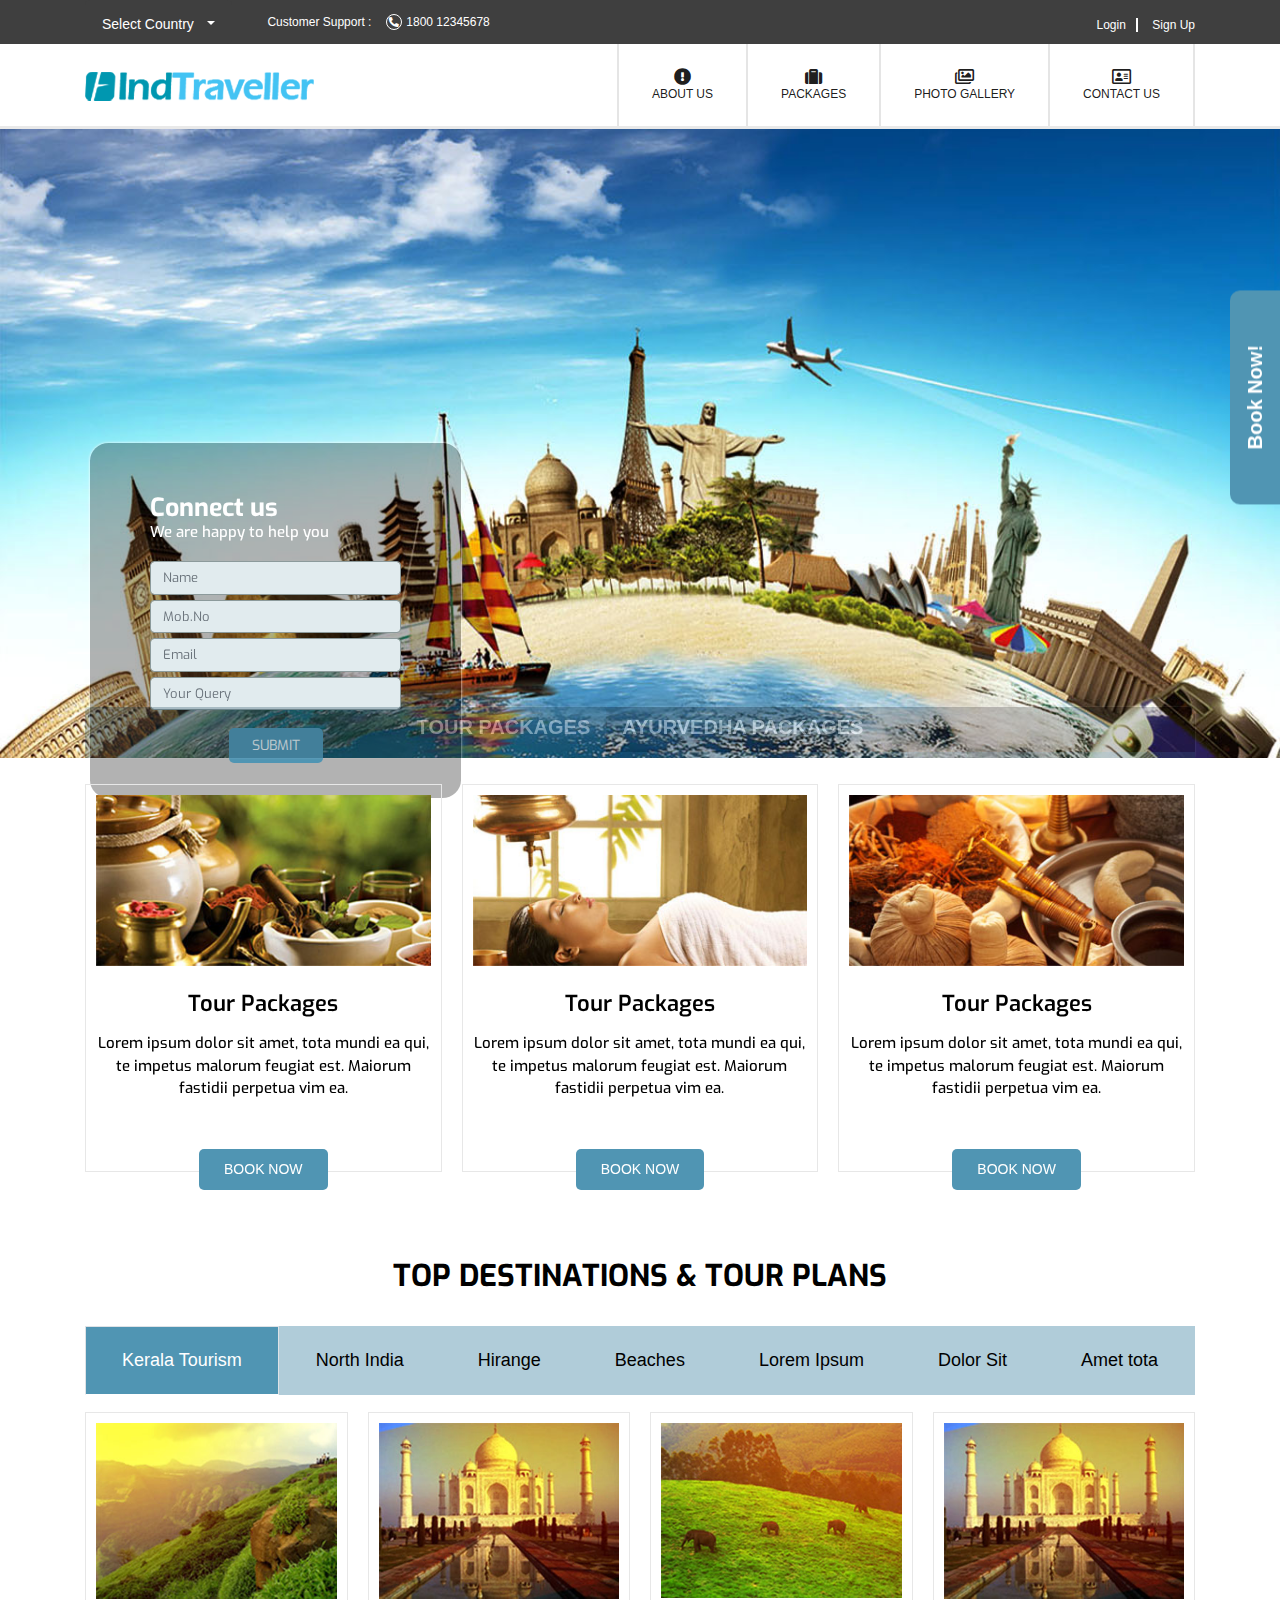
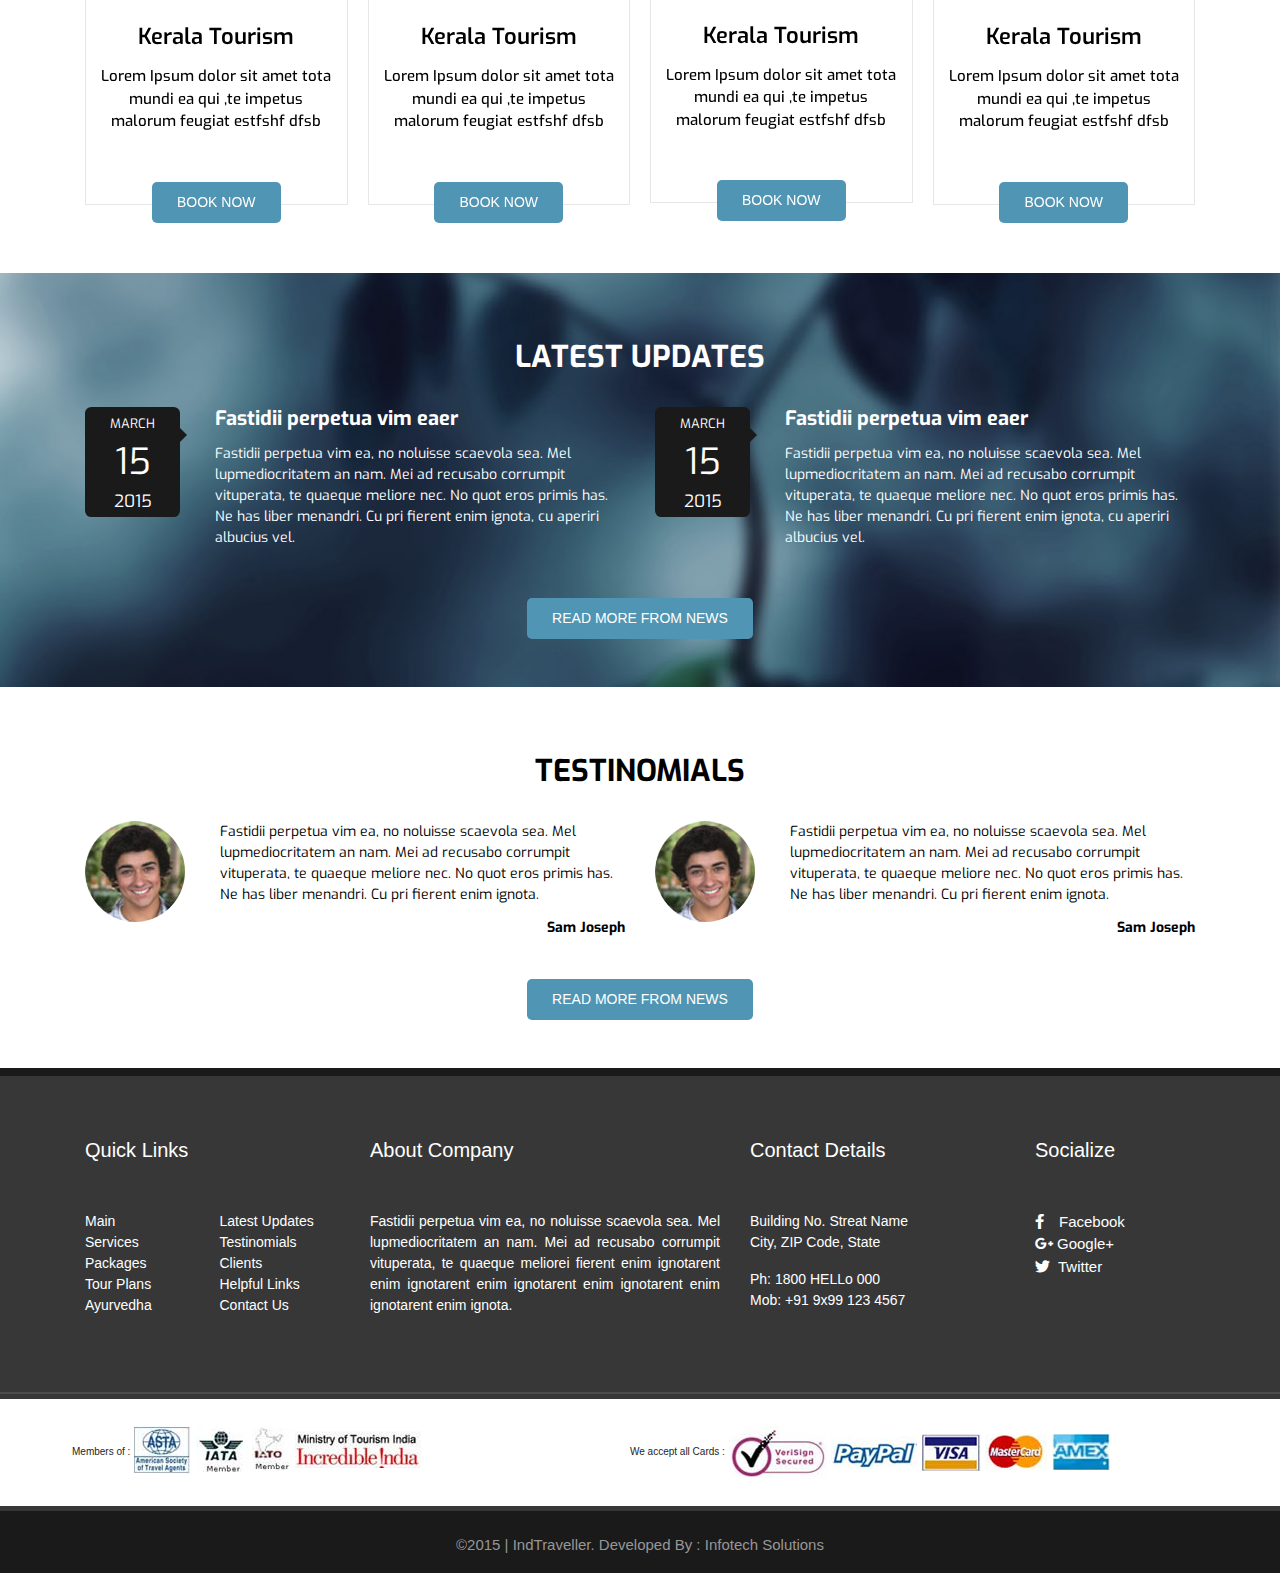
<file: index.html>
<!DOCTYPE html>
<html>
    <title>
IndTraveller
    </title>
    <head>
        <meta charset="utf-8">
        <meta name="viewport" content="width=device-width, initial-scale=1">
        <meta charset="UTF-8">
        <meta property="og:site_name" content="jQuery Script">
        <meta property="og:title" content="Free jQuery Plugins">
        <meta property="og:description" content="Latest Free jQuery plugins with examples and tutorials for web &amp; mobile developers.">
        <meta property="og:type" content="article">
        <meta property="og:image" content="image.jpg">
        <meta property="og:url" content="https://www.jqueryscript.net">
        <link rel="stylesheet" href="css/bootstrap.min.css" type="text/css">
        <link href="style.css" type="text/css" rel="stylesheet">
        <link href="css/tinyslide.css" type="text/css" rel="stylesheet">
        <link href="css/flags.css" type="text/css" rel="stylesheet">
        <link href="css/owl.carousel.css" type="text/css" rel="stylesheet">
        <link href="css/owl.theme.default.css" type="text/css" rel="stylesheet">
        <link href=https://fonts.googleapis.com/css?family=Exo:400,500,600,700&display=swap" rel="stylesheet">
        <link rel="stylesheet" href="https://use.fontawesome.com/releases/v5.8.1/css/all.css">
    </head>
    <body>

        <!-- header Top-->
        <div class="topdarkhead">
                <div class="container">
                    <div class="row">
                    <div class="col-lg-8 col-6 top text-left">
                     
                        <div class="topper ">
        
                            <div id="cntry"
     data-input-name="country"
     data-selected-country="US"
     data-button-size="btn-lg"
     data-button-type="btn-dark"
     data-scrollable="true"
     data-scrollable-height="250px">
</div>

<h6 class="topleft_head"> <span class="topheader"> 
    Customer Support :</span> <i class="fas fa-phone fa-rotate-90 call"></i>
    <span class="topheader ">1800 12345678</span></h6>
                    </div>
                </div>
                    <div class="col-lg-4 col-6 top text-right">
                    <h6 class="topright_head" >
                            <span class="sign"><a href="#Login" data-toggle="modal" data-target="#myModal" class="silo">Login</a></span>
                            <div class="modal fade" id="myModal" tabindex="-1" role="dialog" aria-labelledby="myLargeModalLabel"
                            aria-hidden="true">
                            <div class="modal-dialog modal-lg">
                                <div class="modal-content">
                                   
                                        <button type="button" class="close" data-dismiss="modal" aria-hidden="true">
                                            <i class="fas fa-times-circle cross"></i></button>
                                  
                                   
                                    <div class="modal-body">
                                        <div class="row sign-with">
                                            <div class="col-lg-6 modal_col">
                                          
                                                <ul class="nav nav-tabs nav_ul">
                                                    <li class="active active_li" ><a href="#Login" data-toggle="tab">Login</a></li>
                                                    <li class=" active_li"><a href="#Registration" data-toggle="tab"> Sign up</a></li>
                                                </ul>
                                            
                                                <div class="tab-content txtbox">
                                                    <div class="tab-pane active" id="Login">
                                                        <form role="form" class="form-horizontal">
                                                        <div class="form-group">
                                                       <div class="col-sm-12">
                                                                <input type="email" class="form-control inputtxt" placeholder="username" />
                                                            </div>
                                                        </div>
                                                        <div class="form-group">
                                                            <div class="col-sm-12">
                                                                <input type="email" class="form-control inputtxt" placeholder="password" />
                                                            </div>
                                                        </div>
                                                        <div class="row">
                                                            <div class="col-sm-10 col_restforgot">
                                                               <div class="para_forgotpass">
                                                                <a href="javascript:;">Forgot password?</a></div>
                                                                <div >
                                                                  
                                                                <input type="submit" class="btn btn_submit btn-sm" value="Login">
                                                        </div>
                                                                    </form>
                                                            </div>
                                                            
                                                        </div>
                                                        </form>
                                                    </div>
                                                    
                                                    <div class="tab-pane" id="Registration">
                                                        <form role="form" class="form-horizontal">
                                                        <div class="form-group">
                                                            <div class="col-sm-12">
                                                              
                                                                        <input type="text" class="form-control inputtxt"  placeholder="First Name" />
                                                                  
                                                            </div>
                                                        </div>
                                                        <div class="form-group">
                                                            
                                                            <div class="col-sm-12">
                                                                <input type="text" class="form-control inputtxt"  placeholder="Lastname" />
                                                            </div>
                                                        </div>
                                                        <div class="form-group">
                                                           
                                                            <div class="col-sm-12">
                                                                <input type="password" class="form-control inputtxt" placeholder="Password" />
                                                            </div>
                                                        </div>
                                                        <div class="form-group">
                                                            
                                                            <div class="col-sm-12">
                                                                <input type="password" class="form-control inputtxt" placeholder=" conform Password" />
                                                            </div>
                                                        </div>
                                                        <div class="row">
                                                            <div class="col-sm-10 col_restpassword">
                                                                
                                                                <input type="submit" class="btn btn_submit btn-sm " value="Sign">
                                                                    <div class="para_forgotpass ">
                                                                    <a href="javascript:;">Forgot password?</a></div>
                                                            </div>
                                                        </div>
                                                        </form>
                                                    </div>
                                                </div>
                                       
                                            </div>
                                            <div class="col-lg-6 ">
                                                <div class="description_box">
                                                <div class="row text-center description_row " >
                                                    <div class="col-md-12">
                                                        <h6 class="description_head">
                                                            Sign in using google/facebook</h6>
                                                            <p class="paragrap" > Lorem ipsum dolor sit amet, consectetur adipiscing elit. Vestibulum sit amet eros tortor. Nam venenatis tellus nec elit sodales, a sagittis odio finibus. Fusce bibendum tincidunt euismod. Nam ac odio velit. Sed cursus sit amet enim et consequat. Nam ante neque, vehicula ac frin </p>
                                                    </div>
                                                    <div class="col-md-12">
                                                        
                                                            <a href="#" class="social-share fbgoogle" id="fblink" data-share="facebook"><i class="fab fa-facebook-f fbg_icon"></i> sign in with Facebook</a>
                                                                <a href="#" class="social-share fbgoogle" id="googlelink" data-share="googleplus"><i class="fab fa-google-plus-g fbg_icon"></i>
                                                           sign in with  Google</a>
                                                        
                                                </div></div>
                                            </div>
                                        </div>
                                    </div>
                                </div>
                            </div>
                        </div>
                        </div>
                    
                        <span class=" sign login"><a href="#Login" data-toggle="modal" data-target="#myModals" class="silo">Sign Up</a></span></h6>
                        <div class="modal fade" id="myModals" tabindex="-1" role="dialog" aria-labelledby="myLargeModalLabel"
                        aria-hidden="true">
                        <div class="modal-dialog modal-lg">
                            <div class="modal-content">
                                
                                    <button type="button" class="close" data-dismiss="modal" aria-hidden="true">
                                        <i class="fas fa-times-circle cross"></i></button>
                              
                              
                                <div class="modal-body">
                                    <div class="row sign-with ">
                                        <div class="col-lg-6 ">
                                      
                                                <ul class="nav nav-tabs nav_ul">
                                                        <li class="active_li"><a href="#Registration" data-toggle="tab"> sign up</a></li>
                                                    </ul>
                                                    
                                                <div class="tab-pane" id="Registration">
                                                    <form role="form" class="form-horizontal">
                                                            <div class="form-group">
                                                                    <div class="col-sm-12">
                                                                      
                                                                                <input type="text" class="form-control inputtxt" placeholder="First Name" />
                                                                          
                                                                    </div>
                                                                </div>
                                                    <div class="form-group">
                                                        
                                                        <div class="col-sm-12">
                                                            <input type="text" class="form-control inputtxt" placeholder="Lastname" />
                                                        </div>
                                                    </div>
                                                    <div class="form-group">
                                                        
                                                        <div class="col-sm-12">
                                                            <input type="password" class="form-control inputtxt" placeholder="Password" />
                                                        </div>
                                                    </div>
                                                    <div class="form-group">
                                                       
                                                        <div class="col-sm-12">
                                                            <input type="password" class="form-control inputtxt" placeholder=" Conform Password" />
                                                        </div>
                                                    </div>
                                                    <div class="row">
                                                        <div class="col-sm-10 signsub" >
                                                            <input type="submit" class="btn  btn_submit btn-sm " value="Sign">
                                                                <div class="para_forgotpass ">
                                                                <a href="javascript:;">Forgot password?</a></div>
                                                        </div>
                                                    </div>
                                                    </form>
                                                </div>
                                            </div>
                                   
                                            <div class="col-lg-6 description_col">
                                                    <div class="description_box">
                                                    <div class="row text-center sign-with">
                                                        <div class="col-md-12">
                                                            <h6 class="description_head">
                                                                Sign in using google/facebook</h6>
                                                                <p class="paragrap"> Lorem ipsum dolor sit amet, consectetur adipiscing elit. Vestibulum sit amet eros tortor. Nam venenatis tellus nec elit sodales, a sagittis odio finibus. Fusce bibendum tincidunt euismod. Nam ac odio velit. Sed cursus sit amet enim et consequat. Nam ante neque, vehicula ac frin </p>
                                                        </div>
                                                        <div class="col-md-12">
                                                            
                                                                <a href="#" class="social-share fbgoogle" id="fblink" data-share="facebook"><i class="fab fa-facebook-f fbg_icon"></i> sign in with Facebook</a>
                                                                    <a href="#" class="social-share fbgoogle" id="googlelink" data-share="googleplus"><i class="fab fa-google-plus-g fbg_icon"></i>
                                                               sign in with  Google</a>
                                                             
                                                    </div></div>
                                                </div>
                                            </div>
                                    </div>
                                </div>
                            </div>
                        </div>
                    </div>
                </div>
                    </div>      
               </div>
            </div>
            </div>
            </div>
            <!-- Header top end -->

            <!-- navbar -->
<div class="container">
    <div class="row">
        <div class="col-lg-4 col-8 ">
            <nav class="navbar navbar-light ">
                <a class="navbar-brand " href="index.html">
                    <img src="images/logo.png" class="logo " alt=""> 
            </a>
            </nav>
        </div>


        <div class="col-lg-8 col-4 d-flex justify-content-end">
            <nav class="navbar navbar-icon navbar-expand-lg navbar-light bg-white">
                <button class="navbar-toggler " type="button" data-toggle="collapse" data-target="#navbarNav">
                    <span class="navbar-toggler-icon "></span>
                </button>
                <div class="overlay"></div>

                <div class="collapse navbar-collapse" id="navbarNavdropdown">
                    <ul class="navbar-nav">
                        <li class="nav-item active">
                                <a class="nav-link" href="about.html">
                                <i class="fa fa-exclamation-circle  icons d-flex "></i>
                                ABOUT US</a>
                        </li>
                        <li class="nav-item active">
                                <a class="nav-link" href="packages.html">
                                <i class="fas fa-suitcase icons d-flex"></i>
                                PACKAGES</a>
                        </li>
                        
                        <li class="nav-item active">
                                <a class="nav-link" href="photogallery.html">
                                <i class="far fa-images icons d-flex"></i>
                           PHOTO GALLERY</a>
                        </li>
                        <li class="nav-item contact active">
                            <a class="nav-link " href="contactus.html">
                                <i class="far fa-address-card icons d-flex "></i>
                            CONTACT US</a>
                        </li>
                    </ul>
                </div>
            </nav>
        </div>
    </div>
</div>
<!-- navbar end -->


<!-- book now link -->

<a href="#Booknow" data-toggle="modal" data-target="#mybook" class="booknow" id="nowbook">Book Now!</a>
<div class="modal fade" id="mybook" tabindex="-1" role="dialog" aria-labelledby="myLargeModalLabel"
aria-hidden="true">
<div class="modal-dialog modal-md">
    <div class="modal-content">
       
            <button type="button" class="close" data-dismiss="modal" aria-hidden="true">
                <i class="fas fa-times-circle cross"></i></button>
                <h1 class="connectus_head" id="booknow_head">Connect Us</h1>
                <div class="tab-pane" id="Registration">
                        <form role="form" class="form-horizontal form_connectus">
                <div class="form-group">
                                                        
                        <div class="col-sm-10">
                            <input type="text" class="form-control txt_booknow" placeholder="Name" />
                        </div>
                    </div>
                    <div class="form-group">
                                                        
                            <div class="col-sm-10">
                                <input type="text" class="form-control txt_booknow" placeholder="Mob. No." />
                            </div>
                        </div>
                        <div class="form-group">
                                                        
                                <div class="col-sm-10">
                                    <input type="email" class="form-control txt_booknow" placeholder="E-mail" />
                                </div>
                            </div>
                            <div class="form-group">
                                                        
                                    <div class="col-sm-10">
                                        <textarea class="textarea_query" placeholder="Your Query "></textarea> 
                                    </div>
                                </div>
                                        <input type="submit" class="btn btn_submit btn-sm submitbtn" id="sub-btn" value="BOOK NOW">
                                            
                                        </form>
              
        </div>
    </div>
</div>
</div>

<!-- book now link ends -->

<!--slider-->
<section id="tiny" class="tinyslide">
          
        <aside class="slides">
          <figure> <img src="images/banner.jpg" alt="">
            <figcaption class="caps">
                <h1 class="dis">DISCOVER<br> 
                YOUR DREAM<br> 
                DESTINATION</h1> 
               </figcaption>

          </figure>
          <figure> <img src="images/banner.jpg"style="width:100%;" alt="">
            <figcaption class="caps">
                    <h1 class="dis">DISCOVER<br> 
                        YOUR DREAM<br> 
                        DESTINATION</h1> 
                       </figcaption>
            

          </figure>
   
        </aside>
      </section>
     
<!--slider-end-->
<!--contact-->
<div class="connected">
<div class="connect-bg">
    <div class="container">
        <div class="connect_center">
        <h1 class="connectus_head fontexo">Connect us</h1>
        <h1 class="connectus_subhead fontexo">We are happy to help you</h1>
        <form>
        <div class="form-group">
        
              <input type="text" class="form-control fontexo connectus_txt"  placeholder="Name" />
          
      </div>
      <div class="form-group">
        
        <input type="text" class="form-control fontexo connectus_txt"  placeholder="Mob.No" />
    
</div>
<div class="form-group">
        
  <input type="email" class="form-control fontexo connectus_txt"  placeholder="Email" />

</div>
<div class="form-group">
        
        <input type="text" class="form-control fontexo connectus_txt" placeholder="Your Query" />
      
      </div>
      <div class="submit-center">
<button type="submit" class="btn-primary btn-sm fontexo" id="btn">
SUBMIT</button>
</div>
</form>
</div>
</div>
      </div></div>
<!--contact-->
<!--owl-->
<div class="container">
        <nav>
         <div class="nav nav-tabs  nav_main nav-fill menu-tab" id="nav-tab" role="tablist" class="fontexo menu-tab">
           <a class="nav-item navitem_height active nav-link  headingcolor_white font-exo text-right" id="nav-home-tab" data-toggle="tab" href="#nav-home" role="tab" aria-controls="nav-home" aria-selected="true">TOUR PACKAGES </a>
           <a class="nav-item navitem_height  nav-link headingcolor_white font-exo text-left" id="nav-profile-tab" data-toggle="tab" href="#nav-profile" role="tab" aria-controls="nav-profile" aria-selected="false">AYURVEDHA PACKAGES</a>
                    
         </div>
       </nav>
       <div class="tab-content  " id="nav-tabContent">
         <div class="tab-pane tab-top fade show active  tabpane-content" id="nav-home" role="tabpanel" aria-labelledby="nav-home-tab">
            
                 <div class="owl-carousel owl-tour">
                        <div class="index_border border_width text-center">
                                <img src="images/ayur1.jpg" class="foot_img " alt="..." >
                                <h4 class="owlcarousel_heads fontexo headingcolor_black ">Tour Packages</h4>
                                <p class="owlcarousel_para fontexo destination_para headingcolor_black ">Lorem ipsum dolor sit amet, tota mundi ea qui, te impetus malorum feugiat est. Maiorum fastidii perpetua vim ea. </p>
                                <a href="#default" class="booknow_readmore newbooknow">BOOK NOW</a>
                        </div>
                              
                        <div class="index_border  border_width text-center">
                                <img src="images/ayur2.jpg" class="foot_img" alt="..." >
                                <h4 class="owlcarousel_heads fontexo headingcolor_black ">Tour Packages</h4>
                                <p class="owlcarousel_para fontexo destination_para headingcolor_black ">Lorem ipsum dolor sit amet, tota mundi ea qui, te impetus malorum feugiat est. Maiorum fastidii perpetua vim ea.</p>
                                <a href="#default" class="booknow_readmore newbooknow">BOOK NOW</a>
                              </div>
                              <div class="index_border  border_width text-center">
                                    <img src="images/ayur3.jpg" class="foot_img" alt="..." >
                                    <h4 class="owlcarousel_heads fontexo headingcolor_black ">Tour Packages</h4>
                                    <p class="owlcarousel_para fontexo destination_para headingcolor_black ">Lorem ipsum dolor sit amet, tota mundi ea qui, te impetus malorum feugiat est. Maiorum fastidii perpetua vim ea.</p>
                                        <a href="#default" class="booknow_readmore newbooknow">BOOK NOW</a>
                                  </div>
             </div>
             </div>
             
             <div class="tab-pane fade tabpane-content" id="nav-profile" role="tabpanel" aria-labelledby="nav-profile-tab">
                    <div class="owl-carousel owl-tour">
                  
                            <div class="index_border  border_width text-center">
                                    <img src="images/ayur3.jpg" class="foot_img" alt="..." >
                                    <h4 class="owlcarousel_heads fontexo headingcolor_black ">Ayurvedha Packages</h4>
                                    <p class="owlcarousel_para  destination_para fontexo headingcolor_black ">Lorem ipsum dolor sit amet, tota mundi ea qui, te impetus malorum feugiat est. Maiorum fastidii perpetua vim ea. </p>
                                    <a href="#default" class="booknow_readmore newbooknow">BOOK NOW</a>
                                  </div>
                                  
                            <div class="index_border  border_width text-center">
                                    <img src="images/ayur2.jpg" class="foot_img" alt="..." >
                                    <h4 class="owlcarousel_heads fontexo headingcolor_black ">Ayurvedha Packages</h4>
                                    <p class="owlcarousel_para destination_para fontexo headingcolor_black ">Lorem ipsum dolor sit amet, tota mundi ea qui, te impetus malorum feugiat est. Maiorum fastidii perpetua vim ea. </p>
                                    <a href="#default" class="booknow_readmore newbooknow">BOOK NOW</a>
                                  </div>
                                  <div class="index_border  border_width text-center">
                                        <img src="images/ayur1.jpg" class="foot_img " alt="..." >
                                        <h4 class="owlcarousel_heads fontexo headingcolor_black ">Ayurvedha Packages</h4>
                                        <p class="owlcarousel_para  destination_para fontexo headingcolor_black ">Lorem ipsum dolor sit amet, tota mundi ea qui, te impetus malorum feugiat est. Maiorum fastidii perpetua vim ea. </p>
                                        <a href="#default" class="booknow_readmore newbooknow">BOOK NOW</a>
                                      </div>
                 </div>
                    
                </div>
             </div>
             </div>
    <!--owl-->       
<!--owlcarousel-->

<div class="topbottomgaps">
    <div class="container">
        <h3 class="body_mainheads headingcolor_black top-plans fontexo text-center">TOP DESTINATIONS & TOUR PLANS</h3>
        <div class="row">
          <div class="col-lg-12 ">
                <nav class=" navbar-expand-lg navbar-light bg-white" id="navb">
                        <button class="nav-toggler" type="button" data-toggle="collapse" data-target="#navbarNav"
                        aria-controls="navbarNav" aria-expanded="false" aria-label="Toggle navigation">
                        <div class="chevron-icon"><i class="fas fa-chevron-down"></i></div>
                      </button>
            
                     
              <div class="nav nav-tabs nav-fill nav-content" id="nav-tab" role="tablist">
                    <div class="collapse navbar-collapse nav nav-tabs nav-fill" id="navbarNavdropdowns">
                <a class="nav-item nav-link  navcenter active" id="nav-kerala-tab" data-toggle="tab" href="#nav-kerala" role="tab1" aria-controls="nav-kerala" aria-selected="true">Kerala Tourism</a>
                <a class="nav-item nav-link navcenter" id="nav-north-tab" data-toggle="tab" href="#nav-north" role="tab2" aria-controls="nav-north" aria-selected="false">North India</a>
                <a class="nav-item nav-link navcenter" id="nav-hirange-tab" data-toggle="tab" href="#nav-hirange" role="tab3" aria-controls="nav-hirange" aria-selected="false">Hirange</a>
                <a class="nav-item nav-link navcenter" id="nav-beaches-tab" data-toggle="tab" href="#nav-beaches" role="tab4" aria-controls="nav-beaches" aria-selected="false">Beaches</a>
                <a class="nav-item nav-link navcenter" id="nav-lorem-tab" data-toggle="tab" href="#nav-lorem" role="tab5" aria-controls="nav-lorem" aria-selected="false">Lorem Ipsum</a>
                <a class="nav-item nav-link navcenter" id="nav-dolor-tab" data-toggle="tab" href="#nav-dolor" role="tab6" aria-controls="nav-dolor" aria-selected="false">Dolor Sit</a>
                <a class="nav-item nav-link navcenter" id="nav-amet-tab" data-toggle="tab" href="#nav-amet" role="tab7" aria-controls="nav-amet" aria-selected="false">Amet tota</a>
              </div>
            </nav></div></div>
            <div class="tab-container">
            <div class="tab-content navmain-tabcontent" id="nav-tabContent">
              <div class="tab-pane fade show active" id="nav-kerala" role="tab1" aria-labelledby="nav-home-tab">
                  
                <div class="owltab text-center">
                       
                            <div class="owl-carousel owl-dest">
                    
             
                              <div class="index_border" >
                                <img src="images/quick.jpg" class="foot_img " alt="..." >
                                <h4 class=" destination_heads owlcarousel_heads fontexo headingcolor_black ">Kerala Tourism</h4>
                                <p class=" destination_para owlcarousel_para fontexo headingcolor_black ">Lorem Ipsum dolor sit amet tota mundi ea qui ,te impetus malorum feugiat estfshf dfsb </p>
                                <a href="#default" class="booknow_readmore newbooknow">BOOK NOW</a>
                              </div>
                    
                              <div class="index_border" >
                                <img src="images/taj.jpg" class="foot_img " alt="...">
                                <h4 class="owlcarousel_heads destination_heads fontexo headingcolor_black ">Kerala Tourism</h4>
                                <p class="owlcarousel_para destination_para fontexo headingcolor_black ">Lorem Ipsum dolor sit amet tota mundi ea qui ,te impetus malorum feugiat estfshf dfsb </p>
                                <a href="#default" class="booknow_readmore newbooknow">BOOK NOW</a>
                              </div>
                              <div class="index_border" >
                                <img src="images/gardencity.jpg" class="foot_img" alt="...">
                                <h4 class="owlcarousel_heads destination_heads fontexo headingcolor_black ">Kerala Tourism</h4>
                                <p class="owlcarousel_para  destination_para fontexo headingcolor_black ">Lorem Ipsum dolor sit amet tota mundi ea qui ,te impetus malorum feugiat estfshf dfsb </p>
                                <a href="#default" class="booknow_readmore newbooknow">BOOK NOW</a>
                              </div>
                              <div class="index_border">
                                <img src="images/taj.jpg" class="foot_img" alt="..." >
                                <h4 class=" destination_heads owlcarousel_heads fontexo headingcolor_black ">Kerala Tourism</h4>
                                 <p class="owlcarousel_para destination_para fontexo headingcolor_black ">Lorem Ipsum dolor sit amet tota mundi ea qui ,te impetus malorum feugiat estfshf dfsb </p>
                                 <a href="#default" class="booknow_readmore newbooknow">BOOK NOW</a>
                    
                
                              </div>
                            </div>
                          </div>
              </div>
              <div class="tab-pane fade" id="nav-north" role="tab2" aria-labelledby="nav-profile-tab">
                    <div class="owltab text-center">
                       
                            <div class="owl-carousel owl-dest">
                    
             
                              <div class="index_border">
                                <img src="images/quick.jpg" class="foot_img " alt="..." >
                                <h4 class=" destination_heads owlcarousel_heads fontexo headingcolor_black ">North India</h4>
                                <p class=" destination_para owlcarousel_para fontexo headingcolor_black ">Lorem Ipsum dolor sit amet tota mundi ea qui ,te impetus malorum feugiat estfshf dfsb </p>
                                <a href="#default" class="booknow_readmore newbooknow">BOOK NOW</a>
                              </div>
                    
                              <div class="index_border" >
                                <img src="images/taj.jpg" class="foot_img" alt="...">
                                <h4 class="owlcarousel_heads destination_heads fontexo headingcolor_black ">North India</h4>
                                <p class="owlcarousel_para destination_para fontexo headingcolor_black ">Lorem Ipsum dolor sit amet tota mundi ea qui ,te impetus malorum feugiat estfshf dfsb </p>
                                  <a href="#default" class="booknow_readmore newbooknow">BOOK NOW</a>
                              </div>
                              <div class="index_border" >
                                <img src="images/gardencity.jpg" class="foot_img" alt="...">
                                <h4 class="owlcarousel_heads destination_heads fontexo headingcolor_black ">North India</h4>
                                 <p class="owlcarousel_para  destination_para fontexo headingcolor_black ">Lorem Ipsum dolor sit amet tota mundi ea qui ,te impetus malorum feugiat estfshf dfsb </p>
                                <a href="#default" class="booknow_readmore newbooknow">BOOK NOW</a>
                              </div>
                              <div class="index_border">
                                <img src="images/taj.jpg" class="foot_img" alt="..." >
                                <h4 class=" destination_heads owlcarousel_heads fontexo headingcolor_black ">North India</h4>
                                 <p class="owlcarousel_para destination_para fontexo headingcolor_black ">Lorem Ipsum dolor sit amet tota mundi ea qui ,te impetus malorum feugiat estfshf dfsb </p>
                                 <a href="#default" class="booknow_readmore newbooknow">BOOK NOW</a>
                              </div>
                            </div>
                          </div>
              </div>
              <div class="tab-pane fade" id="nav-hirange" role="tab3" aria-labelledby="nav-contact-tab">
                    <div class="owltab text-center">
                       
                            <div class="owl-carousel owl-dest">
                    
             
                              <div class="index_border">
                                <img src="images/quick.jpg" class="foot_img" alt="..." >
                                <h4 class=" destination_heads owlcarousel_heads fontexo headingcolor_black ">Hirange</h4>
                                <p class=" destination_para owlcarousel_para fontexo headingcolor_black ">Lorem Ipsum dolor sit amet tota mundi ea qui ,te impetus malorum feugiat estfshf dfsb </p>
                                <a href="#default" class="booknow_readmore newbooknow">BOOK NOW</a>
                              </div>
                    
                              <div class="index_border" >
                                <img src="images/taj.jpg" class="foot_img " alt="...">
                                <h4 class="owlcarousel_heads destination_heads fontexo headingcolor_black ">Hirange</h4>
                                <p class="owlcarousel_para destination_para fontexo headingcolor_black ">Lorem Ipsum dolor sit amet tota mundi ea qui ,te impetus malorum feugiat estfshf dfsb </p>
                                <a href="#default" class="booknow_readmore newbooknow">BOOK NOW</a>
                              </div>
                              <div class="index_border" >
                                <img src="images/gardencity.jpg" class="foot_img " alt="...">
                                <h4 class="owlcarousel_heads destination_heads fontexo headingcolor_black ">Hirange</h4>
                                <p class="owlcarousel_para  destination_para fontexo headingcolor_black ">Lorem Ipsum dolor sit amet tota mundi ea qui ,te impetus malorum feugiat estfshf dfsb </p>
                                <a href="#default" class="booknow_readmore newbooknow">BOOK NOW</a>
                              </div>
                              <div class="index_border">
                                <img src="images/taj.jpg" class="foot_img " alt="..." >
                                <h4 class=" destination_heads owlcarousel_heads fontexo headingcolor_black ">Hirange</h4>
                                 <p class="owlcarousel_para destination_para fontexo headingcolor_black ">Lorem Ipsum dolor sit amet tota mundi ea qui ,te impetus malorum feugiat estfshf dfsb </p>
                                  <a href="#default" class="booknow_readmore newbooknow">BOOK NOW</a>
                              </div>
                            </div>
                          </div>
              </div>
              <div class="tab-pane fade" id="nav-beaches" role="tab4" aria-labelledby="nav-about-tab">
                    <div class="owltab text-center">
                            <div class="owl-carousel owl-dest">
                     <div class="index_border">
                                <img src="images/quick.jpg" class="foot_img " alt="..." >
                                <h4 class=" destination_heads owlcarousel_heads fontexo headingcolor_black ">Beaches</h4>
                                <p class=" destination_para owlcarousel_para fontexo headingcolor_black ">Lorem Ipsum dolor sit amet tota mundi ea qui ,te impetus malorum feugiat estfshf dfsb </p>
                                <a href="#default" class="booknow_readmore newbooknow">BOOK NOW</a>
                              </div>
                    
                              <div class="index_border" >
                                <img src="images/taj.jpg" class="foot_img " alt="...">
                                <h4 class="owlcarousel_heads destination_heads fontexo headingcolor_black ">Beaches</h4>
                                 <p class="owlcarousel_para destination_para fontexo headingcolor_black ">Lorem Ipsum dolor sit amet tota mundi ea qui ,te impetus malorum feugiat estfshf dfsb </p>
                                 <a href="#default" class="booknow_readmore newbooknow">BOOK NOW</a>
                              </div>
                              <div class="index_border" >
                                <img src="images/gardencity.jpg" class="foot_img " alt="...">
                                <h4 class="owlcarousel_heads destination_heads fontexo headingcolor_black ">Beaches</h4>
                                <p class="owlcarousel_para  destination_para fontexo headingcolor_black ">Lorem Ipsum dolor sit amet tota mundi ea qui ,te impetus malorum feugiat estfshf dfsb </p>
                                <a href="#default" class="booknow_readmore newbooknow">BOOK NOW</a>
                              </div>
                              <div class="index_border">
                                <img src="images/taj.jpg" class="foot_img " alt="..." >
                                <h4 class=" destination_heads owlcarousel_heads fontexo headingcolor_black ">Beaches</h4>
                                 <p class="owlcarousel_para destination_para fontexo headingcolor_black ">Lorem Ipsum dolor sit amet tota mundi ea qui ,te impetus malorum feugiat estfshf dfsb </p>
                                  <a href="#default" class="booknow_readmore newbooknow">BOOK NOW</a>
                    
                
                              </div>
                            </div>
                          </div>
              </div>
              <div class="tab-pane fade" id="nav-lorem" role="tab5" aria-labelledby="nav-about-tab">
                <div class="owltab text-center">
                   
                        <div class="owl-carousel owl-dest">
                
         
                          <div class="index_border">
                            <img src="images/quick.jpg" class="foot_img " alt="..." >
                            <h4 class=" destination_heads owlcarousel_heads fontexo headingcolor_black ">Lorem Ipsum</h4>
                              <p class=" destination_para owlcarousel_para fontexo headingcolor_black ">Lorem Ipsum dolor sit amet tota mundi ea qui ,te impetus malorum feugiat estfshf dfsb </p>
                                <a href="#default" class="booknow_readmore newbooknow">BOOK NOW</a>
                          </div>
                
                          <div class="index_border" >
                            <img src="images/taj.jpg" class="foot_img" alt="...">
                            <h4 class="owlcarousel_heads destination_heads fontexo headingcolor_black ">Lorem Ipsum</h4>
                            <p class="owlcarousel_para destination_para fontexo headingcolor_black ">Lorem Ipsum dolor sit amet tota mundi ea qui ,te impetus malorum feugiat estfshf dfsb </p>
                              <a href="#default" class="booknow_readmore newbooknow">BOOK NOW</a>
                          </div>
                          <div class="index_border" >
                            <img src="images/gardencity.jpg" class="foot_img" alt="...">
                            <h4 class="owlcarousel_heads destination_heads fontexo headingcolor_black ">Lorem Ipsum</h4>
                            <p class="owlcarousel_para  destination_para fontexo headingcolor_black ">Lorem Ipsum dolor sit amet tota mundi ea qui ,te impetus malorum feugiat estfshf dfsb </p>
                             <a href="#default" class="booknow_readmore newbooknow">BOOK NOW</a>
                          </div>
                          <div class="index_border">
                            <img src="images/taj.jpg" class="foot_img" alt="..." >
                            <h4 class=" destination_heads owlcarousel_heads fontexo headingcolor_black ">Lorem Ipsum</h4>
                            <p class="owlcarousel_para destination_para fontexo headingcolor_black ">Lorem Ipsum dolor sit amet tota mundi ea qui ,te impetus malorum feugiat estfshf dfsb </p>
                             <a href="#default" class="booknow_readmore newbooknow">BOOK NOW</a>
                
            
                          </div>
                        </div>
                      </div>
          </div>
          <div class="tab-pane fade" id="nav-dolor" role="tab6" aria-labelledby="nav-about-tab">
            <div class="owltab text-center">
                    <div class="owl-carousel owl-dest">
                      <div class="index_border">
                        <img src="images/quick.jpg" class="foot_img" alt="..." >
                        <h4 class=" destination_heads owlcarousel_heads fontexo headingcolor_black ">Dolor sit</h4>
                        <p class=" destination_para owlcarousel_para fontexo headingcolor_black ">Lorem Ipsum dolor sit amet tota mundi ea qui ,te impetus malorum feugiat estfshf dfsb </p>
                          <a href="#default" class="booknow_readmore newbooknow">BOOK NOW</a>
                      </div>
            
                      <div class="index_border" >
                        <img src="images/taj.jpg" class="foot_img " alt="...">
                        <h4 class="owlcarousel_heads destination_heads fontexo headingcolor_black ">Dolor sit</h4>
                        <p class="owlcarousel_para destination_para fontexo headingcolor_black ">Lorem Ipsum dolor sit amet tota mundi ea qui ,te impetus malorum feugiat estfshf dfsb </p>
                          <a href="#default" class="booknow_readmore newbooknow">BOOK NOW</a>
                      </div>
                      <div class="index_border" >
                        <img src="images/gardencity.jpg" class="foot_img " alt="...">
                        <h4 class="owlcarousel_heads destination_heads fontexo headingcolor_black ">Dolor sit</h4>
                         <p class="owlcarousel_para  destination_para fontexo headingcolor_black ">Lorem Ipsum dolor sit amet tota mundi ea qui ,te impetus malorum feugiat estfshf dfsb </p>
                             <a href="#default" class="booknow_readmore newbooknow">BOOK NOW</a>
                      </div>
                      <div class="index_border">
                        <img src="images/taj.jpg" class="foot_img" alt="..." >
                        <h4 class=" destination_heads owlcarousel_heads fontexo headingcolor_black ">Dolor sit</h4>
                        <p class="owlcarousel_para destination_para fontexo headingcolor_black ">Lorem Ipsum dolor sit amet tota mundi ea qui ,te impetus malorum feugiat estfshf dfsb </p>
                           <a href="#default" class="booknow_readmore newbooknow">BOOK NOW</a>
                      </div>
                    </div>
                  </div>
      </div>
      <div class="tab-pane fade" id="nav-amet" role="tab7" aria-labelledby="nav-about-tab">
        <div class="owltab text-center">
                <div class="owl-carousel owl-dest">
                  <div class="index_border">
                    <img src="images/quick.jpg" class="foot_img" alt="..." >
                    <h4 class=" destination_heads owlcarousel_heads fontexo headingcolor_black ">Amet Tota</h4>
                    <p class=" destination_para owlcarousel_para fontexo headingcolor_black ">Lorem Ipsum dolor sit amet tota mundi ea qui ,te impetus malorum feugiat estfshf dfsb </p>
                       <a href="#default" class="booknow_readmore newbooknow">BOOK NOW</a>
                  </div>
        
                  <div class="index_border" >
                    <img src="images/taj.jpg" class="foot_img " alt="...">
                    <h4 class="owlcarousel_heads destination_heads fontexo headingcolor_black ">Amet Tota</h4>
                    <p class="owlcarousel_para destination_para fontexo headingcolor_black ">Lorem Ipsum dolor sit amet tota mundi ea qui ,te impetus malorum feugiat estfshf dfsb </p>
                        <a href="#default" class="booknow_readmore newbooknow">BOOK NOW</a>
                  </div>
                  <div class="index_border" >
                    <img src="images/gardencity.jpg" class="foot_img " alt="...">
                    <h4 class="owlcarousel_heads destination_heads fontexo headingcolor_black ">Amet Tota</h4>
                    <p class="owlcarousel_para  destination_para fontexo headingcolor_black ">Lorem Ipsum dolor sit amet tota mundi ea qui ,te impetus malorum feugiat estfshf dfsb </p>
                     <a href="#default" class="booknow_readmore newbooknow">BOOK NOW</a>
                  </div>
                  <div class="index_border">
                    <img src="images/taj.jpg" class="foot_img " alt="..." >
                    <h4 class=" destination_heads owlcarousel_heads fontexo headingcolor_black ">Amet Tota</h4>
                    <p class="owlcarousel_para destination_para fontexo headingcolor_black ">Lorem Ipsum dolor sit amet tota mundi ea qui ,te impetus malorum feugiat estfshf dfsb </p>
                      <a href="#default" class="booknow_readmore newbooknow">BOOK NOW</a>
        
    
                  </div>
                </div>
              </div>
    </div>
    
            </div>
        </div></div>
          </div>
       
        </div>
    
    <!--owlcarousel end-->
    <!--latesrupdate-->
    <div class="bg topbottomgaps">
            <div class="container ">
                <h1 class="body_mainheads headingcolor_white fontexo text-center">LATEST UPDATES</h1>
                <div class="row">
                    <div class="col-md-6 update_col">
                        <div class="speech-bubble">
                          
            <span class=" headingcolor_white fontexo speechbubble_content speech_month">MARCH </span><span class=" headingcolor_white fontexo speechbubble_content speech_date">15</span>
            <span class=" headingcolor_white fontexo speechbubble_content speech_year">2015</span>
            </div>
            
            <div class="updatecontent">
                <h5 class="headingcolor_white fontexo update_head">Fastidii perpetua vim eaer</h5>
                <p class="headingcolor_white fontexo update_para">Fastidii perpetua vim ea, no noluisse scaevola sea. Mel lupmediocritatem an nam. Mei ad recusabo corrumpit vituperata, te quaeque meliore nec. No quot eros primis has. Ne has liber menandri. Cu pri fierent enim ignota, cu aperiri albucius vel.</p>
            </div>
            
                    </div>
                    <div class="col-md-6 update_col">
                            <div class="speech-bubble">
                              
                <span class=" headingcolor_white fontexo speechbubble_content speech_month">MARCH </span><span class=" headingcolor_white fontexo speechbubble_content speech_date">15</span>
                <span class=" headingcolor_white fontexo speechbubble_content speech_year">2015</span>
                </div>
                
                <div class="updatecontent">
                    <h5 class="headingcolor_white fontexo update_head">Fastidii perpetua vim eaer</h5>
                    <p class="headingcolor_white fontexo update_para">Fastidii perpetua vim ea, no noluisse scaevola sea. Mel lupmediocritatem an nam. Mei ad recusabo corrumpit vituperata, te quaeque meliore nec. No quot eros primis has. Ne has liber menandri. Cu pri fierent enim ignota, cu aperiri albucius vel.</p>
                </div>
                
                        </div>
            
                        <a href="#" class="booknow_readmore readnews">READ MORE FROM NEWS</a>
                </div>
            </div>
            </div>
            <!--latestupdates-->
            <!-- Testinomials starts -->
        <div class="test topbottomgaps">
            <div class="container">
                    <h1 class="body_mainheads headingcolor_black fontexo text-center">TESTINOMIALS</h1>
                <div class="row test_row">
                    <div class="col-md-6 update_col">
                        <div class="imagesection">
                          <img src="images/sam joseph.jpg " class=" rounded-circle">
                        </div>
                        <div class="updatecontent">
                        <p class="headingcolor_black fontexo update_para test_para">Fastidii perpetua vim ea, no noluisse scaevola sea. Mel lupmediocritatem an nam. Mei ad recusabo corrumpit vituperata, te quaeque meliore nec. No quot eros primis has. Ne has liber menandri. Cu pri fierent enim ignota.</p>
                        <div class="headnames">
                   <span class="headingcolor_black fontexo update_para testname">Sam Joseph</span>
                    </div></div></div>
                    <div class="col-md-6 update_col">
                        <div class="imagesection">
                            <img src="images/sam joseph.jpg" class=" rounded-circle  ">
                            </div>
                        <div class="updatecontent">
                        <p class="headingcolor_black fontexo update_para test_para">Fastidii perpetua vim ea, no noluisse scaevola sea. Mel lupmediocritatem an nam. Mei ad recusabo corrumpit vituperata, te quaeque meliore nec. No quot eros primis has. Ne has liber menandri. Cu pri fierent enim ignota.</p>
                        <div class="headnames">
                   <span class="headingcolor_black fontexo update_para testname">Sam Joseph</span>
                    </div></div></div>
                    
                    <a href="#" class="booknow_readmore readnews">READ MORE FROM NEWS</a>
                </div>
            </div>
        </div>
        
        <!-- Testinomials ends -->
    
<!-- footer -->

<div class="footer">
    <div class="container con">
        <div class="row">
            <div class="col-lg-3 col-sm-6">
                    <h3 class="footer_heads">Quick Links</h3>
                    <div class="footer_para">
                            <ul class="footerlist">
                                    <li class="quicklinks"><a href="#" class="quick">Main</a></li>
                                    <li class="quicklinks"><a href="#" class="quick">Services</a></li>
                                    <li class="quicklinks"><a href="#" class="quick">Packages</a></li>
                                    <li class="quicklinks"><a href="#" class="quick">Tour Plans</a></li>
                                    <li class="quicklinks"><a href="#" class="quick">Ayurvedha</a></li>
                                    <li class="quicklinks"><a href="#" class="quick">Latest Updates</a></li>
                                    <li class="quicklinks"><a href="#" class="quick">Testinomials</a></li>
                                    <li class="quicklinks"><a href="#" class="quick">Clients</a></li>
                                    <li class="quicklinks"><a href="#" class="quick">Helpful Links</a></li>
                                    <li class="quicklinks"><a href="#" class="quick">Contact Us</a></li>
                                </ul>
                           
                        </div>
            </div>
            <div class="col-lg-4 col-sm-6">
                    
                    <h3 class="footer_heads">About Company</h3>
                    <p class="footer_para">Fastidii perpetua vim ea, no noluisse scaevola sea. Mel lupmediocritatem an nam. Mei ad recusabo corrumpit vituperata, te quaeque meliorei fierent enim ignotarent enim ignotarent enim ignotarent enim ignotarent enim ignotarent enim ignota.</p>
                
            </div>
                <div class="col-lg-3 col-sm-6">
                        <h3 class="footer_heads">Contact Details</h3>
                        <p class="footer_para">Building No. Streat Name<br>
                                City, ZIP Code, State</p>
                                
                            <p class="footer_para">Ph: 1800 HELLo 000<br>
                                Mob: +91 9x99 123 4567</p>
                    </div>
           
                    <div class="col-lg-2 col-sm-6">
                            <h3 class="footer_heads">Socialize</h3>
                            <div class="footer_para">
                            <ul class="footerlink">
                                <li class="social_media"><a class="social" href="#"><i class="fab fa-facebook-f Socialize"></i>Facebook</a></li>
                                <li class="social_media"><a class="social" href="#"><i class="fab fa-google-plus-g googleplus"></i>Google+</a></li>
                                <li class="social_media"><a class="social" href="#"><i class="fab fa-twitter twitter"></i>Twitter</a></li>
                            </ul>
                        </div>
                    </div>
                 
        </div>
    </div>
    <div class="line"></div>
</div>

<div class="subfooter">
    <div class="container subfoot">
        <div class="row advert">
            <div class="col-lg-6 col-12 members">
                <div class="footerimg">
<h5 class="footer_members memb">Members of :</h5>
<div class="images ">
        <a href="#"><img src="images/IndTraveller.png" class="logos"></a>
    <a href="#"> <img src="images/iata.png" class="logos"></a>
    <a href="#"><img src="images/iato.png" class="logos"></a>
    <a href="#"><img src="images/incredible.png" class="logos"></a>
</div>
            </div>
        </div>
            <div class="col-lg-6 col-12 members acceptmember">
                    <div class="footerimg">
                            <h5 class="footer_members"> We accept all Cards :</h5>
                            <div class="images"><img src="images/verisign.png" class="logos">
                                <a href="#"><img src="images/paypal.png" class="logos"></a>
                                <a href="#"><img src="images/visa.png" class="logos"></a>
                                <a href="#"><img src="images/master.png" class="logos"></a>
                                <a href="#"><img src="images/amex.png" class="logos"></a>
                            </div>
                                        </div>
                                    </div>
            </div>
        </div>
    </div>


<div class="copy">
        <p class="footer_designby">©2015  |  IndTraveller.   Developed By : <a href="#" class="info"> Infotech Solutions</a></p>
    </div>

    <!-- footer end -->
    
        <script src="js\jquery-3.4.1.min.js" type="text/javascript"></script>
        <script src="js/tinyslide.js" type="text/javascript"></script>
        <script src="js\bootstrap.bundle.js" type="text/javascript"></script>
        <script src="js\popper.js" type="text/javascript"></script>
        <script src="js\owl.carousel.min.js" type="text/javascript"></script>
        <script src="js\owl.carousel.js" type="text/javascript"></script>
        <script src="js/jquery.flagstrap.min.js" type="text/javascript"></script>
        <script src="js\javascript.js" type="text/javascript"></script>
        <script src="js/shape.share.js"></script>
        <script src="js\bootstrap.min.js" type="text/javascript"></script>
       
        <script type="text/javascript">
          var tiny = $('.tinyslide').tiny().data('api_tiny');
        $('#cntry').flagStrap();

        $('.social-share').shapeShare({

twitter: {

  account:'jqueryscript'

},

shortenUrl: {
  enable:true,
  apiKey:'R_cb9b7614dbd84e4b8aee2a4f25a2fda9',
  login:'o_65q884feb1'

}
});
$('.social-share').shapeShare({

window:'<a href="https://www.jqueryscript.net/tags.php?/popup/">popup</a>',
hashtags:'',
shortenUrl: {
  enable:false,
  login:'',
  apiKey:''
},
popupSize: {
      width:'600',
      height:'500'
},
twitter: {

  account:'',
  content:'title'
}
});
    
  
  owl('.owl-tour',true,1000,true,true,20,1,1,2,3);
  owl('.owl-dest',true,1000,true,true,20,1,1,2,4,4);

  $(document).ready(function () {
      $('.nav-toggler').click(function () {
        $("#navbarNavdropdowns").animate({ width: 'toggle' }, "slow");
        $('.nav-toggler').click(function () {
          $(nav).fadeOut('slow');
          $('#navbarNavdropdowns').fadeOut('slow');
        });
      });
      $(window).resize(function () {
        var viewportWidth = $(window).width();
        if (viewportWidth > 800) {
          $("#navbarNavdropdowns").removeAttr("style");
          
        }
      });
    });
    $( "#nav-kerala-tab" ).click(function() {
    var newTitle = $('#nav-kerala-tab').text();
    $( this ).text(newTitle); })
    // $( "#nav-north-tab" ).click(function() {
    // var newTitle = $('#nav-north-tab').text();
    // $( "#tourismhead" ).text(newTitle); })
    // $( "#nav-hirange-tab" ).click(function() {
    // var newTitle = $('#nav-hirange-tab').text();
    // $( "#tourismhead" ).text(newTitle); })
    // $( "#nav-beaches-tab" ).click(function() {
    // var newTitle = $('#nav-beaches-tab').text();
    // $( "#tourismhead" ).text(newTitle); })
    // $( "#nav-lorem-tab" ).click(function() {
    // var newTitle = $('#nav-lorem-tab').text();
    // $( "#tourismhead" ).text(newTitle); })
    // $( "#nav-dolor-tab" ).click(function() {
    // var newTitle = $('#nav-dolor-tab').text();
    // $( "#tourismhead" ).text(newTitle); })
    // $( "#nav-amet-tab" ).click(function() {
    // var newTitle = $('#nav-amet-tab').text();
    // $( "#tourismhead" ).text(newTitle); })
        </script>
    </body>
</html>
</file>
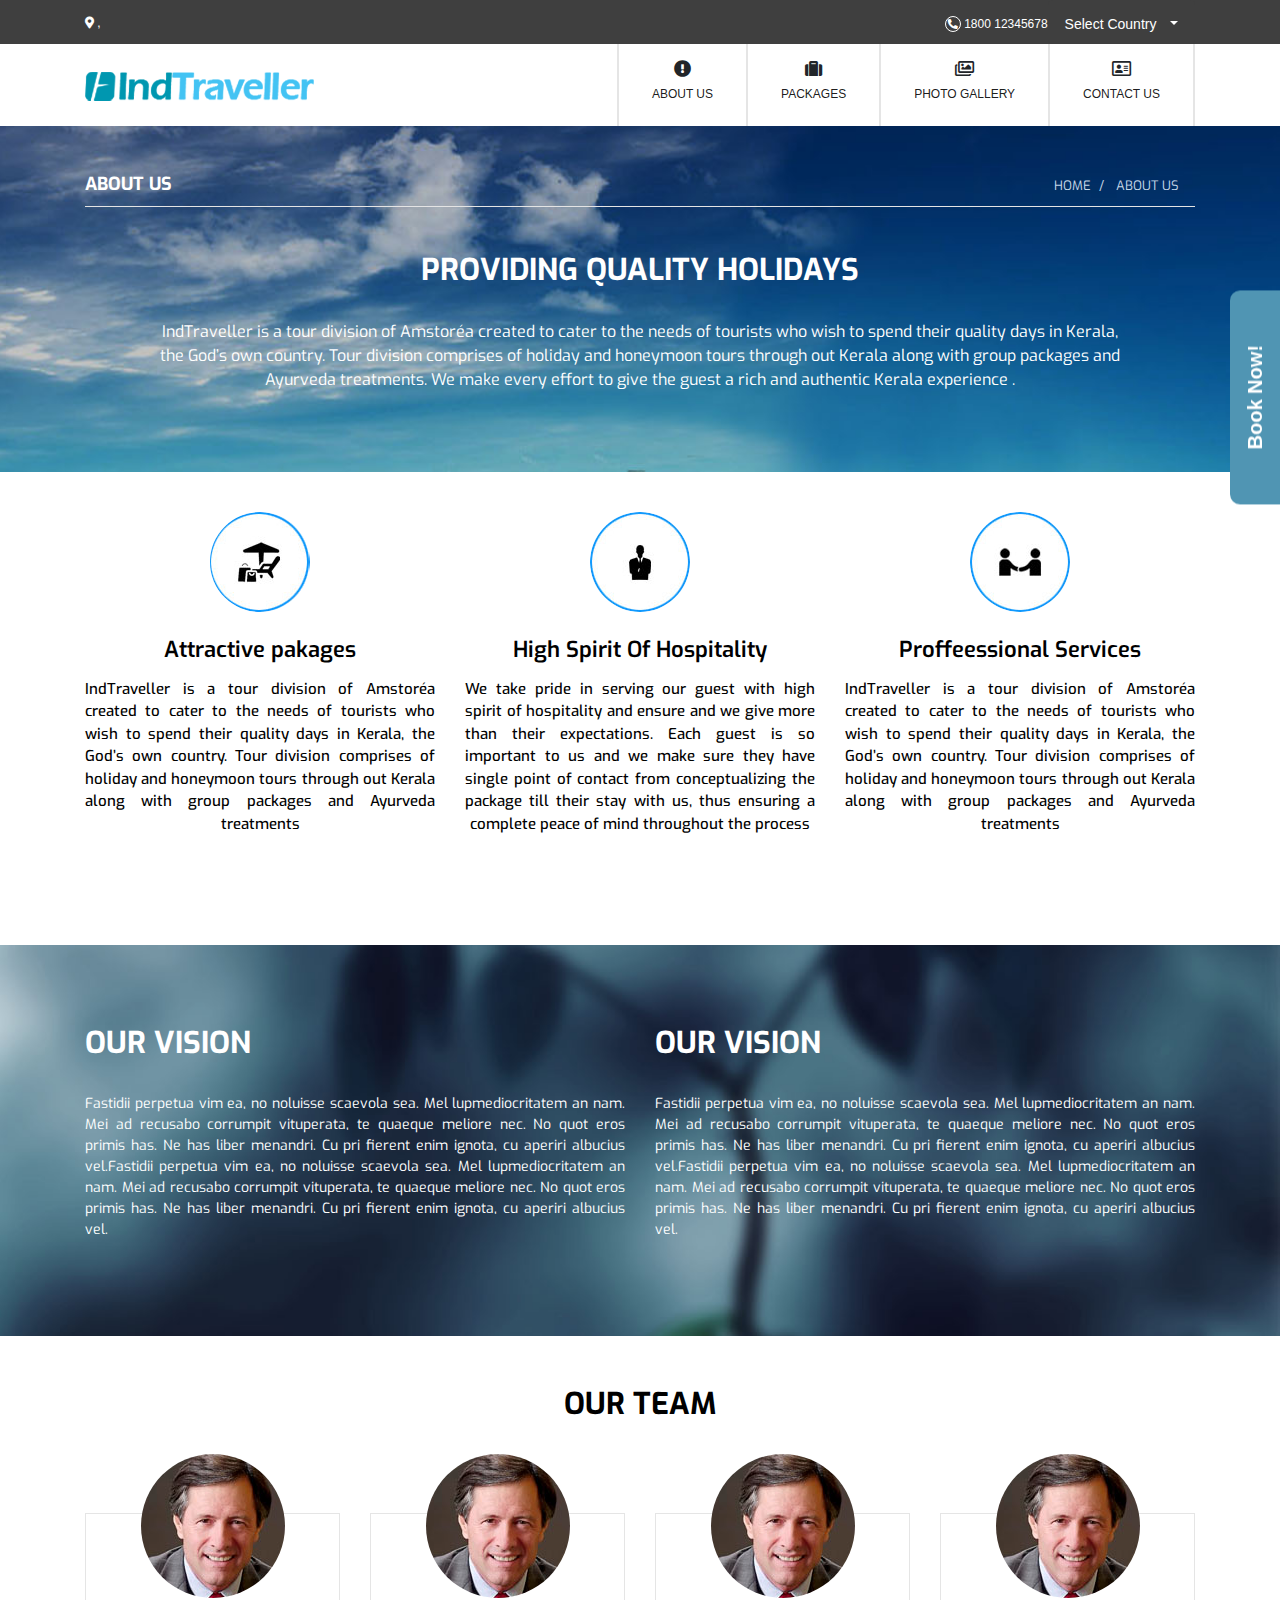
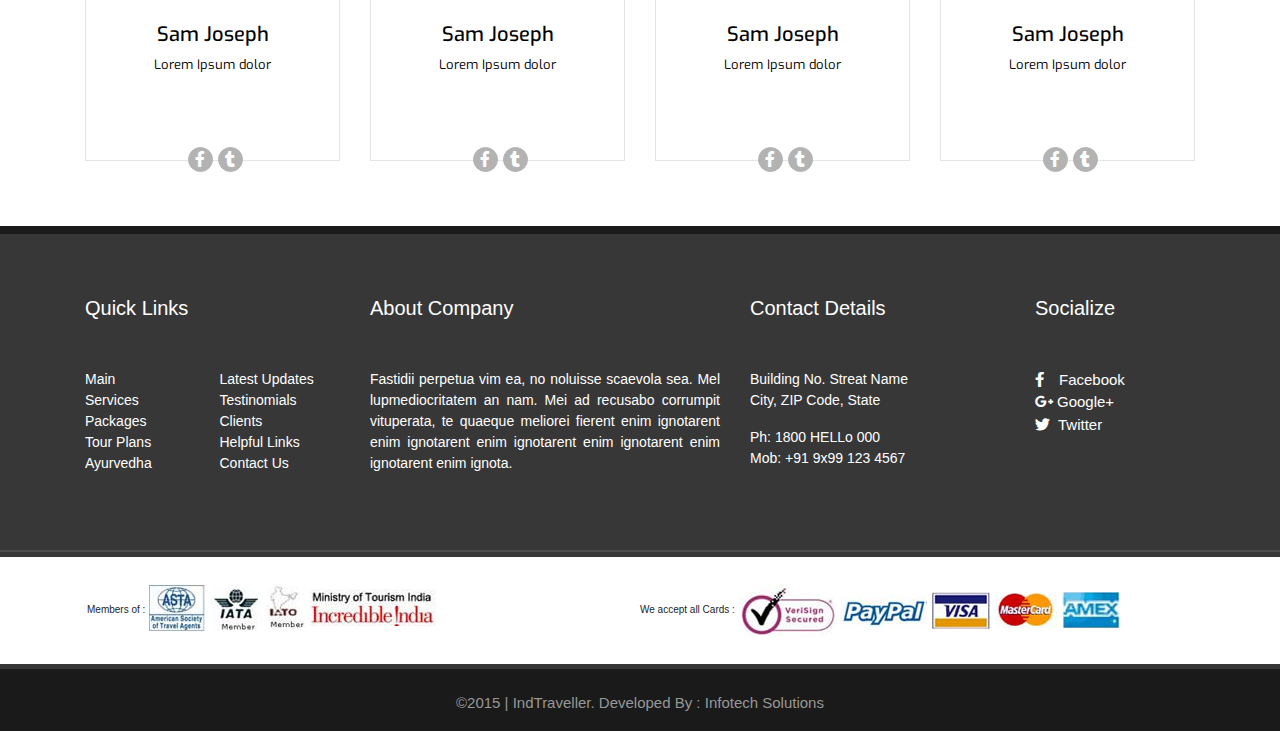
<file: about.html>
<!DOCTYPE html>
<html>
    <title>
IndTraveller
    </title>
    <head>
        <meta charset="utf-8">
        <meta name="viewport" content="width=device-width, initial-scale=1">
        <link rel="stylesheet" href="css/bootstrap.min.css" type="text/css">
        <link href="style.css" type="text/css" rel="stylesheet">
        <link href="css/flags.css" type="text/css" rel="stylesheet">
        <link href="css/owl.carousel.css" type="text/css" rel="stylesheet">
        <link href="css/owl.theme.default.css" type="text/css" rel="stylesheet">
        <link href=https://fonts.googleapis.com/css?family=Exo:400,500,600,700&display=swap" rel="stylesheet">
        <link rel="stylesheet" href="https://use.fontawesome.com/releases/v5.8.1/css/all.css">
    </head>
    <body>
<!-- top header -->
            <div class="topdarkhead">
                    <div class="container">
                        <div class="row">
                        <div class="col-5 top text-left">
                        <h6 class="topcityname "><i class="fas fa-map-marker-alt "></i>
                            <span id="city" class="topcityname"></span>,
                            <span id="state" class="topcityname"></span>
                        </h6>
                       
                    </div>
                        <div class=" col-7 top text-right ">
                                <div class="head_right">
                            <h6 class="tophead"><i class="fas fa-phone fa-rotate-90 call"></i>
                                <span class="tophead">1800 12345678</span></h6>
                                <div id="cntry"
                        data-input-name="country"
                        data-selected-country="US"
                        data-button-size="btn-lg"
                        data-button-type="btn-dark"
                        data-scrollable="true"
                        data-scrollable-height="250px">
                   </div>
                                </div>
                   </div>
                </div>
                </div>
                </div>
<!-- top header ends -->

<!-- navbar -->
                <div class="container">
                        <div class="row">
                            <div class="col-lg-4 col-8 ">
                                <nav class="navbar navbar-light ">
                                    <a class="navbar-brand " href="index.html">
                                        <img src="images/logo.png" class="logo " alt=""> 
                                </a>
                                </nav>
                            </div>
                    
                            <div class="col-lg-8 col-4 d-flex justify-content-end">
                                    <nav class="navbar navbar-icon navbar-expand-lg navbar-light bg-white">
                                        <button class="navbar-toggler " type="button" data-toggle="collapse" data-target="#navbarNav">
                                            <span class="navbar-toggler-icon "></span>
                                        </button>
                                        <div class="overlay"></div>
                        
                                        <div class="collapse navbar-collapse" id="navbarNavdropdown">
                                            <ul class="navbar-nav">
                                                <li class="nav-item active">
                                                        <i class="fa fa-exclamation-circle  icons d-flex "></i>
                                                    <a class="nav-link" href="about.html">
                                                        ABOUT US</a>
                                                </li>
                                                <li class="nav-item active">
                                                        <i class="fas fa-suitcase icons d-flex"></i>
                                                    <a class="nav-link" href="packages.html">
                                                        PACKAGES</a>
                                                </li>
                                                <li class="nav-item active">
                                                        <i class="far fa-images icons d-flex"></i>
                                                    <a class="nav-link" href="photogallery.html">PHOTO GALLERY</a>
                                                </li>
                                                <li class="nav-item contact active">
                                                        <i class="far fa-address-card icons d-flex "></i>
                                                    <a class="nav-link " href="contactus.html">CONTACT US</a>
                                                </li>
                                            </ul>
                                        </div>
                                    </nav>
                                </div>
                            </div>
                        </div>

                        <!-- navbar ends -->
                        
<!-- booknow link -->
<a href="#Booknow" data-toggle="modal" data-target="#mybook" class="booknow" id="nowbook">Book Now!</a>
<div class="modal fade" id="mybook" tabindex="-1" role="dialog" aria-labelledby="myLargeModalLabel"
aria-hidden="true">
<div class="modal-dialog modal-md">
    <div class="modal-content">
       
            <button type="button" class="close" data-dismiss="modal" aria-hidden="true">
                <i class="fas fa-times-circle cross"></i></button>
                <h1 class="connectus_head" id="booknow_head">Connect Us</h1>
                <div class="tab-pane" id="Registration">
                        <form role="form" class="form-horizontal form_connectus">
                <div class="form-group">
                                                        
                        <div class="col-sm-10">
                            <input type="text" class="form-control txt_booknow"  placeholder="Name" />
                        </div>
                    </div>
                    <div class="form-group">
                                                        
                            <div class="col-sm-10">
                                <input type="text" class="form-control txt_booknow"  placeholder="Mob. No." />
                            </div>
                        </div>
                        <div class="form-group">
                                                        
                                <div class="col-sm-10">
                                    <input type="email" class="form-control txt_booknow"  placeholder="E-mail" />
                                </div>
                            </div>
                            <div class="form-group">
                                                        
                                    <div class="col-sm-10">
                                        <input type="text" class="form-control txt_booknow"  placeholder="Your Query" />
                                    </div>
                                </div>
                                        <input type="submit" class="btn btn_submit btn-sm submitbtn" id="sub-btn" value="BOOK NOW">
                                            
                                        </form>
              
        </div>
    </div>
</div>
</div>

<!-- booknow ends -->
<div class="common-section">
    <div class="container" >
       <div class="center-section">
     <h2 class="headcontent headingcolor_white fontexo">ABOUT US</h2>
    <ul class="breadcrumb"  >
         <li  class="liststyle fontexo"><a href="index.html" >HOME</a></li>
                <li class="liststyle fontexo">ABOUT US</li>
               </ul>
            </div>
             <div class="content-section" >
            <h2 class="body_mainheads provide_quality headingcolor_white providedays fontexo">PROVIDING QUALITY HOLIDAYS</h2>
            <p  class=" subbody_para paragraph headingcolor_white aboutpara fontexo">IndTraveller is a tour division of Amstoréa created to cater to the needs of tourists who wish to spend their quality days in Kerala, the God’s own country. Tour division comprises of holiday and honeymoon tours through out Kerala along with group packages and Ayurveda treatments. We make every effort to give the guest a rich and authentic Kerala experience .</p>
        </div>
  </div>
</div>
    <!-- <---!--> 
    <!-- <attractive> -->
        <div class="container">
            <div class="row text-center">
                <div class=" col-md-6 col-lg-4  row_gaps servicess">
                   
                        <div class=" content">
                                <img src="images/park.jpg" class="rounded-circle">
                    <h3 class="owlcarousel_heads fontexo headingcolor_black">Attractive pakages</h3>
                    <p class="owlcarousel_para bodypara headingcolor_black fontexo" >
    
                        IndTraveller is a tour division of Amstoréa created to cater to the needs of tourists who wish to spend their quality days in Kerala, the God’s own country. Tour division comprises of holiday and honeymoon tours through out Kerala along with group packages and Ayurveda treatments</p>
                </div></div>
                <div class=" col-md-6 col-lg-4  row_gaps servicess">
                    <div class=" content">
                            <img src="images/quality.jpg"  class="rounded-circle">
                        <h3 class="owlcarousel_heads fontexo headingcolor_black">High Spirit Of Hospitality</h3>
                        <p class="owlcarousel_para bodypara headingcolor_black fontexo" >
    
    We take pride in serving our guest with high spirit of hospitality and ensure and we give more than their expectations. Each guest is so important to us and we make sure they have single point of contact from conceptualizing the package till their stay with us, thus ensuring a complete peace of mind throughout the process
    </p>
                    </div></div>
                    <div class=" col-md-6 col-lg-4  row_gaps ">
                            <div class=" content">
                                    <img src="images/friends.jpg"  class="rounded-circle">
                            <h3 class="owlcarousel_heads fontexo headingcolor_black">Proffeessional Services</h3>
                            <p class="owlcarousel_para bodypara headingcolor_black  fontexo"> IndTraveller is a tour division of Amstoréa created to cater to the needs of tourists who wish to spend their quality days in Kerala, the God’s own country. Tour division comprises of holiday and honeymoon tours through out Kerala along with group packages and Ayurveda treatments</p>
                        </div></div>
    
            </div>
        </div>
    
       
    <!-- </attractive> -->
    <!--our vision-->
    <div class="bg vision_gap">
        <div class="container">
    <div class="row  gaps">
        <div class=" col-md-6 ourvision">
                <div class=" content">
                <h3 class="body_mainheads headingcolor_white fontexo" >OUR VISION</h3>
                <p class="subbody_para subpara headingcolor_white fontexo">Fastidii perpetua vim ea, no noluisse scaevola sea. Mel lupmediocritatem an nam. Mei ad recusabo corrumpit vituperata, te quaeque meliore nec. No quot eros primis has. Ne has liber menandri. Cu pri fierent enim ignota, cu aperiri albucius vel.Fastidii perpetua vim ea, no noluisse scaevola sea. Mel lupmediocritatem an nam. Mei ad recusabo corrumpit vituperata, te quaeque meliore nec. No quot eros primis has. Ne has liber menandri. Cu pri fierent enim ignota, cu aperiri albucius vel.</p>
    
        </div></div>
    
        <div class=" col-md-6 ourvision">
                <div class=" content">
                    <h3 class="body_mainheads headingcolor_white fontexo">OUR VISION</h3>
                    <p class="subbody_para subpara  headingcolor_white fontexo">Fastidii perpetua vim ea, no noluisse scaevola sea. Mel lupmediocritatem an nam. Mei ad recusabo corrumpit vituperata, te quaeque meliore nec. No quot eros primis has. Ne has liber menandri. Cu pri fierent enim ignota, cu aperiri albucius vel.Fastidii perpetua vim ea, no noluisse scaevola sea. Mel lupmediocritatem an nam. Mei ad recusabo corrumpit vituperata, te quaeque meliore nec. No quot eros primis has. Ne has liber menandri. Cu pri fierent enim ignota, cu aperiri albucius vel.</p>
    </div>
        </div>
    </div>
        </div>
    </div>
    <!--our vision-->
    <!--out team-->
  <div class="our_gap">
    <div class="container">
            <h2 class=" body_mainheads team headingcolor_black fontexo">OUR TEAM</h2>
         
        <div class="row mid_team text-center">
                <div class="col-lg-3 col-sm-6">
              <div class="mid_border">
                  <div class="mid_img">
                <img src="images/sam.jpg" class="rounded-circle">
              
            
              <h5 class="head_name fontexo headingcolor_black" >Sam Joseph</h5>
              <p class=" fontexo headingcolor_black headpara">Lorem Ipsum dolor</p></div>
              <div class="common  newbooknow newicon">
              <div class="icon_border">
                  
            <a href="#default"><i class="fab fa-facebook-f Facebook"></i></a>  
            </div>
            <div class="icon_border">    
                        <a href="#default">  <i class="fab fa-tumblr Facebook"></i></a>
            </div>
        </div>
            </div>
            </div>
            <div class="col-lg-3 col-sm-6">
                <div class="mid_border">
                        <div class="mid_img">
                                <img src="images/sam.jpg"  class="rounded-circle">
              
                <h5 class="head_name fontexo headingcolor_black">Sam Joseph</h5>
                <p class="fontexo headingcolor_black headpara">Lorem Ipsum dolor</p>  </div>
                <div class="common  newbooknow newicon">
                <div class="icon_border">
                       
                            <a href="#default"> <i class="fab fa-facebook-f Facebook"></i></a>
                  </div>       
                  <div class="icon_border">
                        
                            <a href="#default">  <i class="fab fa-tumblr Facebook"></i></a>
                 
                  </div>
                  </div>
            </div>
              </div>
              <div class="col-lg-3 col-sm-6">
                <div class="mid_border">
                        <div class="mid_img">
                                <img src="images/sam.jpg" class="rounded-circle">
                     
                        <h5 class="head_name fontexo headingcolor_black">Sam Joseph</h5>
                        <p class="fontexo headingcolor_black headpara">Lorem Ipsum dolor</p>    </div>
                        <div class="common newbooknow newicon">
                        <div class="icon_border">
                             
                                    <a href="#default"> <i class="fab fa-facebook-f Facebook"></i></a>
                          </div>  
                          <div class="icon_border">
                               
                                    <a href="#default"> <i class="fab fa-tumblr Facebook"></i></a>
                          </div>
                     
    
                        
                          </div>
                </div>
              </div>
              <div class="col-lg-3 col-sm-6">
                <div class="mid_border">
                        <div class="mid_img">
                                <img src="images/sam.jpg" class="rounded-circle">
             
                <h5 class="head_name fontexo headingcolor_black">Sam Joseph</h5>
                <p class="fontexo headingcolor_black headpara">Lorem Ipsum dolor</p>    </div>
               <div class="common newbooknow newicon">
                <div class="icon_border">
                       
                            <a href="#default">  <i class="fab fa-facebook-f Facebook"></i></a>
                  </div> 
                  <div class="icon_border">
                        
                            <a href="#default"> <i class="fab fa-tumblr Facebook"></i></a> 
                </div>
               </div>
                
            </div>
              </div></div>
        </div>
    </div></div>
    <!--our team-->



                        <!-- footer -->

<div class="footer">
        <div class="container con">
            <div class="row">
                <div class="col-lg-3 col-sm-6">
                        <h3 class="footer_heads">Quick Links</h3>
                        <div class="footer_para">
                                <ul class="footerlist">
                                        <li class="quicklinks"><a href="#" class="quick">Main</a></li>
                                        <li class="quicklinks"><a href="#" class="quick">Services</a></li>
                                        <li class="quicklinks"><a href="#" class="quick">Packages</a></li>
                                        <li class="quicklinks"><a href="#" class="quick">Tour Plans</a></li>
                                        <li class="quicklinks"><a href="#" class="quick">Ayurvedha</a></li>
                                        <li class="quicklinks"><a href="#" class="quick">Latest Updates</a></li>
                                        <li class="quicklinks"><a href="#" class="quick">Testinomials</a></li>
                                        <li class="quicklinks"><a href="#" class="quick">Clients</a></li>
                                        <li class="quicklinks"><a href="#" class="quick">Helpful Links</a></li>
                                        <li class="quicklinks"><a href="#" class="quick">Contact Us</a></li>
                                    </ul>
                               
                            </div>
                </div>
                <div class="col-lg-4 col-sm-6">
                        
                        <h3 class="footer_heads">About Company</h3>
                        <p class="footer_para">Fastidii perpetua vim ea, no noluisse scaevola sea. Mel lupmediocritatem an nam. Mei ad recusabo corrumpit vituperata, te quaeque meliorei fierent enim ignotarent enim ignotarent enim ignotarent enim ignotarent enim ignotarent enim ignota.</p>
                    
                </div>
                    <div class="col-lg-3 col-sm-6">
                            <h3 class="footer_heads">Contact Details</h3>
                            <p class="footer_para">Building No. Streat Name<br>
                                    City, ZIP Code, State</p>
                                    
                                <p class="footer_para">Ph: 1800 HELLo 000<br>
                                    Mob: +91 9x99 123 4567</p>
                        </div>
               
                        <div class="col-lg-2 col-sm-6">
                                <h3 class="footer_heads">Socialize</h3>
                                <div class="footer_para">
                                <ul class="footerlink">
                                    <li class="social_media"><a class="social" href="#"><i class="fab fa-facebook-f Socialize"></i>Facebook</a></li>
                                    <li class="social_media"><a class="social" href="#"><i class="fab fa-google-plus-g googleplus"></i>Google+</a></li>
                                    <li class="social_media"><a class="social" href="#"><i class="fab fa-twitter twitter"></i>Twitter</a></li>
                                </ul>
                            </div>
                      </div>   
            </div>
        </div>
        <div class="line"></div>
    </div>
    
    <div class="subfooter">
        <div class="container">
            <div class="row">
                <div class="col-lg-6  col-12 members">
                    <div class="footerimg">
    <h5 class="footer_members memb">Members of :</h5>
    <div class="images">
        <a href="#"><img src="images/IndTraveller.png" class="logos"></a>
        <a href="#"><img src="images/iata.png" class="logos"></a>
        <a href="#"><img src="images/iato.png" class="logos"></a>
        <a href="#"><img src="images/incredible.png" class="logos"></a>
    </div>
                </div>
            </div>
                <div class="col-lg-6 col-12 members acceptmember">
                        <div class="footerimg">
                                <h5 class="footer_members"> We accept all Cards :</h5>
                                <div class="images">
                                        <a href="#"><img src="images/verisign.png" class="logos"></a>
                                            <a href="#"><img src="images/paypal.png" class="logos"></a>
                                                <a href="#"><img src="images/visa.png" class="logos"></a>
                                                    <a href="#"><img src="images/master.png" class="logos"></a>
                                                        <a href="#"> <img src="images/amex.png" class="logos"></a>
                                </div>
                             </div>
                         </div>
                     </div>
                 </div>
             </div>
                <div class="col-md-6">
    
                </div>
            </div>
        </div>
    </div>
    
    <div class="copy">
            <p class="footer_designby">©2015  |  IndTraveller.   Developed By : <a href="#" class="info"> Infotech Solutions</a></p>
        </div>


<!-- footer ends -->
        
        <script src="js/jquery-3.4.1.min.js" type="text/javascript"></script>
       
        <script src="js\bootstrap.bundle.js" type="text/javascript"></script>
        <script src="js/jquery.flagstrap.js" type="text/javascript"></script>
        <script src="js/jquery.flagstrap.min.js" type="text/javascript"></script>
        <script src="js\popper.js" type="text/javascript"></script>
        <script src="js\owl.carousel.min.js" type="text/javascript"></script>
        <script src="js\owl.carousel.js" type="text/javascript"></script>
        <script src="js\javascript.js" type="text/javascript"></script>
        <script src="js/bootstrap.min.js" type="text/javascript"></script>
        <script type="text/javascript">

$('#cntry').flagStrap();
        </script>
    </body>
</html>
</file>
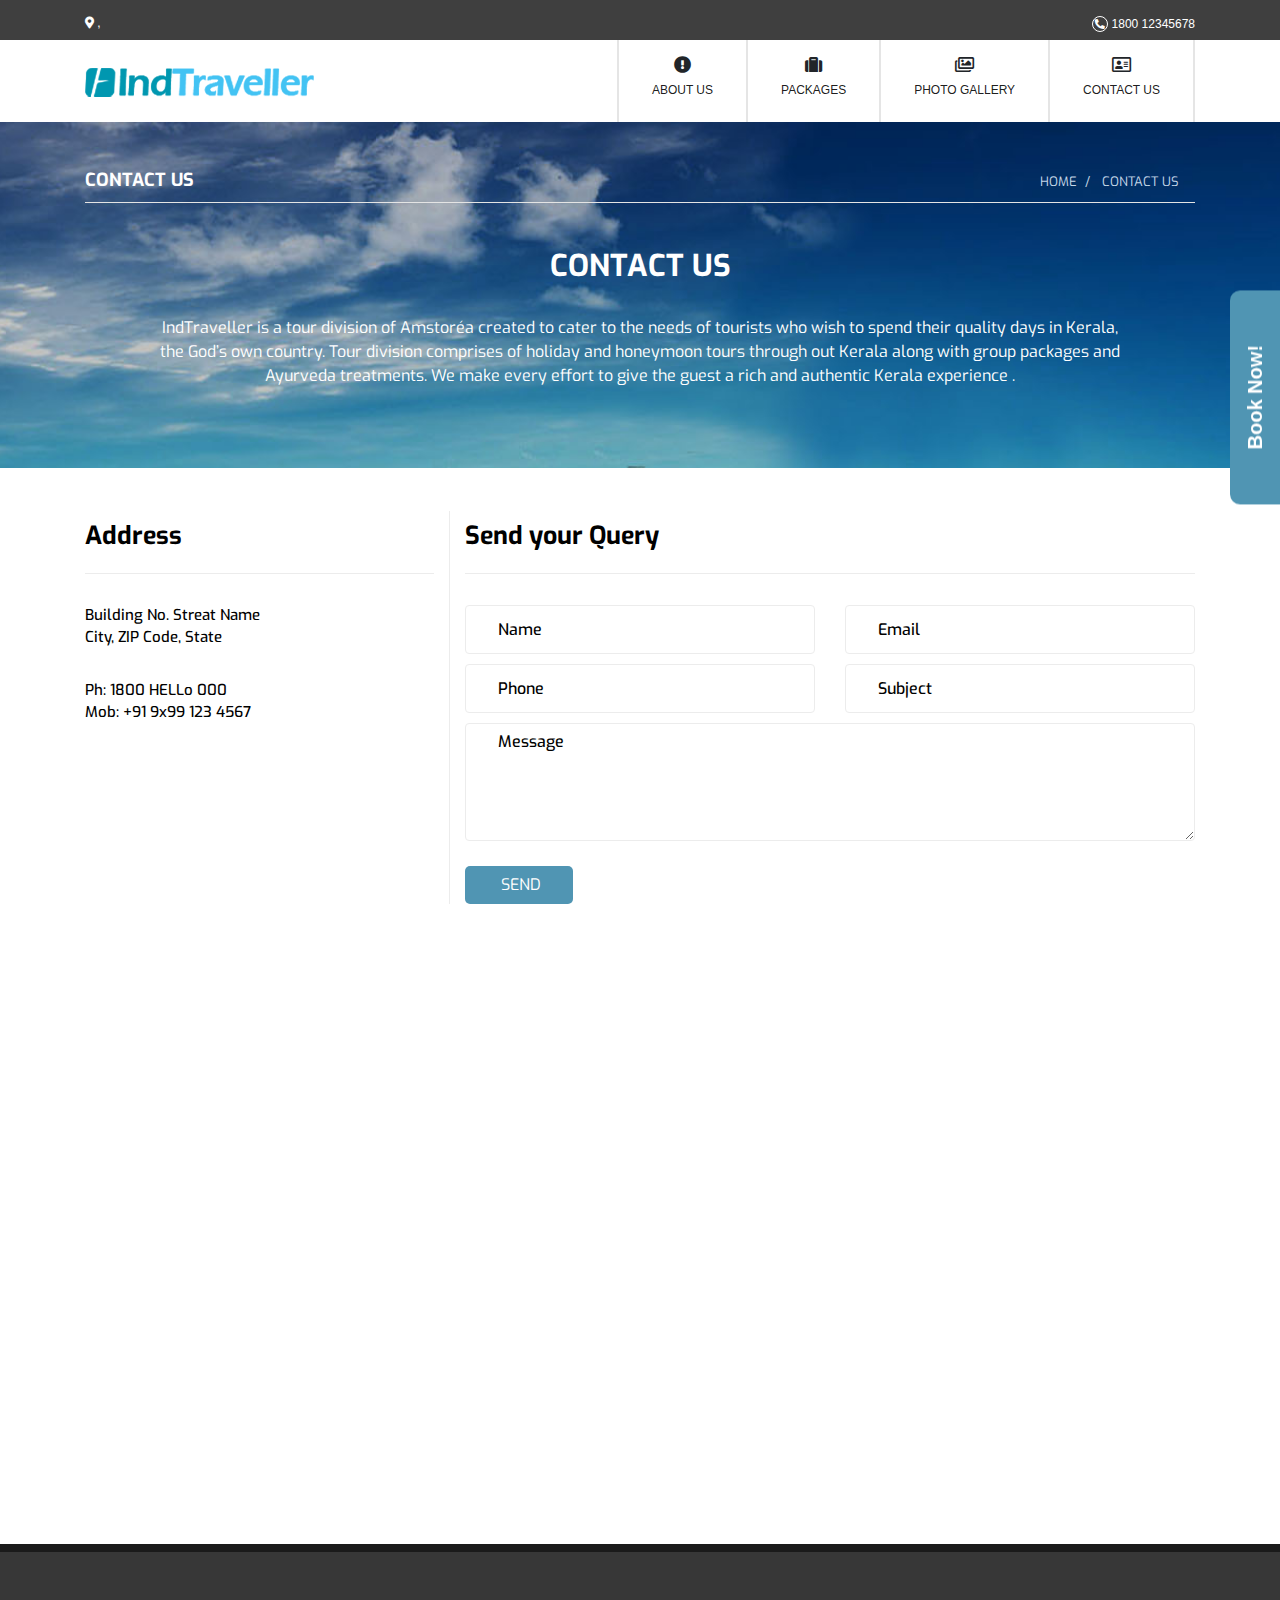
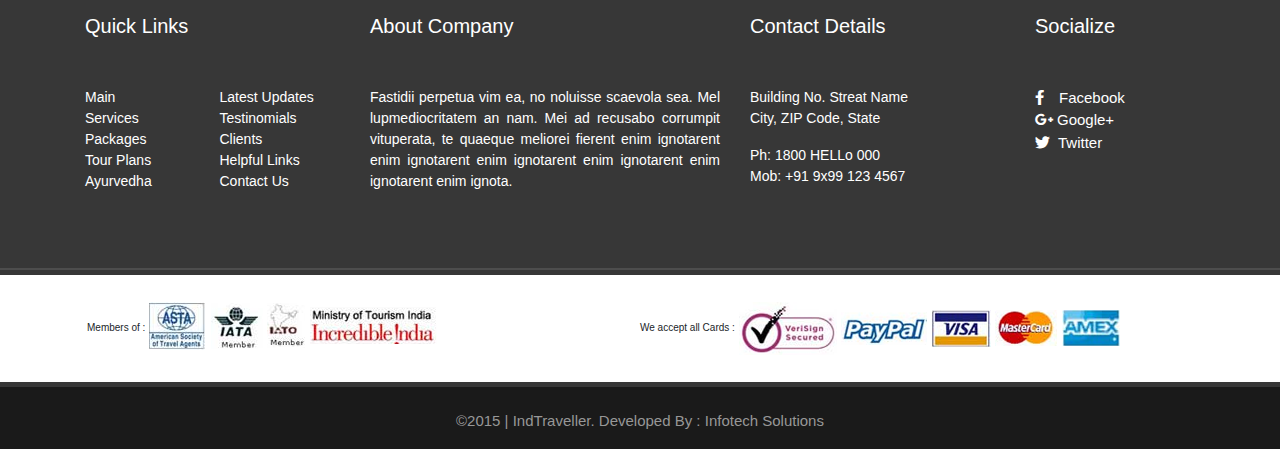
<file: contactus.html>
<!DOCTYPE html>
<html>
    <title>
        IndTraveller
    </title>
    <head>
        <meta charset="utf-8">
        <meta name="viewport" content="width=device-width, initial-scale=1">
        <link rel="stylesheet" href="css/bootstrap.min.css" type="text/css">
        <link href="style.css" type="text/css" rel="stylesheet">
        <link href="css/owl.carousel.css" type="text/css" rel="stylesheet">
        <link href="css/flags.css" type="text/css" rel="stylesheet">
        <link href="css/owl.theme.default.css" type="text/css" rel="stylesheet">
        <link href=https://fonts.googleapis.com/css?family=Exo:400,500,600,700&display=swap" rel="stylesheet">
        <link rel="stylesheet" href="https://use.fontawesome.com/releases/v5.8.1/css/all.css">
    </head>
    <body>
 
        <!-- top header starts -->
            <div class="topdarkhead">
                    <div class="container">
                        <div class="row">
                        <div class="col-5 top text-left">
                        <h6 class="topcityname " ><i class="fas fa-map-marker-alt"></i>
                            <span id="city" class="topcityname "></span>,
                            <span id="state" class="topcityname "></span>
                        </h6>
                    </div>
                        <div class="col-7 top text-right">
                            <div class="head_right">
                            <h6 class="tophead" ><i class="fas fa-phone fa-rotate-90 call"></i>
                                <span class="tophead">1800 12345678</span></h6>

                                <div id="cntry"
                                data-input-name="country"
                                data-selected-country="US"
                                data-button-size="btn-lg"
                                data-button-type="btn-dark"
                                data-scrollable="true"
                                data-scrollable-height="250px">
                           </div>
                        </div>
                   </div>
                </div>
                </div>
                </div>

                <!-- top header ends -->

                <!-- navbar strats -->

                <div class="container">
                        <div class="row">
                            <div class="col-lg-4 col-8 ">
                                <nav class="navbar navbar-light ">
                                    <a class="navbar-brand " href="index.html">
                                        <img src="images/logo.png" class="logo " alt=""> 
                                </a>
                                </nav>
                            </div>
                    
                            <div class="col-lg-8 col-4 d-flex justify-content-end">
                                    <nav class="navbar navbar-icon navbar-expand-lg navbar-light bg-white">
                                        <button class="navbar-toggler " type="button" data-toggle="collapse" data-target="#navbarNav">
                                            <span class="navbar-toggler-icon "></span>
                                        </button>
                                        <div class="overlay"></div>
                        
                                        <div class="collapse navbar-collapse" id="navbarNavdropdown">
                                            <ul class="navbar-nav">
                                                <li class="nav-item active">
                                                        <i class="fa fa-exclamation-circle  icons d-flex "></i>
                                                    <a class="nav-link" href="about.html">
                                                        ABOUT US</a>
                                                </li>
                                                <li class="nav-item active">
                                                        <i class="fas fa-suitcase icons d-flex"></i>
                                                    <a class="nav-link" href="packages.html">
                                                        PACKAGES</a>
                                                </li>
                                                <li class="nav-item active">
                                                        <i class="far fa-images icons d-flex"></i>
                                                    <a class="nav-link" href="photogallery.html">PHOTO GALLERY</a>
                                                </li>
                                                <li class="nav-item contact active">
                                                        <i class="far fa-address-card icons d-flex "></i>
                                                    <a class="nav-link " href="contactus.html">CONTACT US</a>
                                                </li>
                                            </ul>
                                        </div>
                                    </nav>
                                </div>
                            </div>
                        </div>

                        <!-- navbar ends -->
                        
<!-- booknow link -->
<a href="#Booknow" data-toggle="modal" data-target="#mybook" class="booknow" id="nowbook">Book Now!</a>
<div class="modal fade" id="mybook" tabindex="-1" role="dialog" aria-labelledby="myLargeModalLabel"
aria-hidden="true">
<div class="modal-dialog modal-md">
    <div class="modal-content">
       
            <button type="button" class="close" data-dismiss="modal" aria-hidden="true">
                <i class="fas fa-times-circle cross"></i></button>
                <h1 class="connectus_head" id="booknow_head">Connect Us</h1>
                <div class="tab-pane" id="Registration">
                        <form role="form" class="form-horizontal form_connectus">
                <div class="form-group">
                                                        
                        <div class="col-sm-10">
                            <input type="text" class="form-control txt_booknow"  placeholder="Name" />
                        </div>
                    </div>
                    <div class="form-group">
                                                        
                            <div class="col-sm-10">
                                <input type="text" class="form-control txt_booknow"  placeholder="Mob. No." />
                            </div>
                        </div>
                        <div class="form-group">
                                                        
                                <div class="col-sm-10">
                                    <input type="email" class="form-control txt_booknow" placeholder="E-mail" />
                                </div>
                            </div>
                            <div class="form-group">
                                                        
                                    <div class="col-sm-10">
                                        <input type="text" class="form-control txt_booknow" placeholder="Your Query" />
                                    </div>
                                </div>
                               
                                        <input type="submit" class="btn btn_submit btn-sm submitbtn" id="sub-btn" value="BOOK NOW">
                                            
                                        </form>
              
        </div>
    </div>
</div>
</div>

<!-- booknow ends -->
<div class="common-section">
    <div class="container" >
       <div class="center-section">
     <h2 class="headcontent headingcolor_white fontexo">CONTACT US</h2>
    <ul class="breadcrumb">
         <li  class="liststyle fontexo"><a href="index.html" >HOME</a></li>
                <li class="liststyle fontexo">CONTACT US</li>
               </ul>
            </div>
             <div class="content-section" >
            <h2 class="body_mainheads provide_quality headingcolor_white fontexo">CONTACT US</h2>
            <p  class=" subbody_para paragraph headingcolor_white fontexo">IndTraveller is a tour division of Amstoréa created to cater to the needs of tourists who wish to spend their quality days in Kerala, the God’s own country. Tour division comprises of holiday and honeymoon tours through out Kerala along with group packages and Ayurveda treatments. We make every effort to give the guest a rich and authentic Kerala experience .</p>
        </div>
  </div>
</div>
 <!--map session-->
 <div class="container">
                                    
        <div class="row top_gap">
                <div class="col-md-4 right-border fontexo headingcolor_black">

                        <h1 class="contactus_heads">Address</h1>
                      
                            <p class="contactus_para">Building No. Streat Name<br>
                                    City, ZIP Code, State</p>
                            <p class="contactus_para">Ph: 1800 HELLo 000<br>
                                    Mob: +91 9x99 123 4567</p>
                       
                    </div>
                    <div class="col-md-8 fontexo headingcolor_black query_content">

                            <h1 class="contactus_heads">Send your Query</h1>
                            <div class="query_form">
                                    <form>
                            <div class="row">
                                <div class="col-lg-6">
                                   
                                        <div class="form-group">
                                                <input type="text"   placeholder="Name" class="text-border head_color text form-control"/>
                                            </div>
                             </div>
                             <div class="col-lg-6">
                                    <div class="form-group">
                                            <input type="email"   placeholder="Email" class="text-border head_color text form-control"/>
                                        </div>
                           </div>
                                            
                                
                        </div>
                            
                                    
                        <div class="row">
                                <div class="col-lg-6">
                                        <div class="form-group">
                                                <input type="number"   placeholder="Phone" class="text-border head_color text form-control"/>
                                            </div>
                             </div>
                             <div class="col-lg-6">
                                    <div class="form-group">
                                            <input type="text"   placeholder="Subject" class="text-border head_color text form-control"/>
                                        </div>
                           </div>
                                            
                                
                        </div>
                                                <div class="form-group">
                                                       
                                                        <textarea placeholder="Message"class="text-border head_color form-control" id="message-box" ></textarea>
                                                    </div>
                                                    <input type="submit" id="send_btn" value="SEND"/>
                                                </form>
                                        </div>
                             </div>
                        </div>
         </div>
         <div class="google-maps">
                <iframe src="https://www.google.com/maps/embed?pb=!1m14!1m12!1m3!1d7098.94326104394!2d78.0430654485247!3d27.172909818538997!2m3!1f0!2f0!3f0!3m2!1i1024!2i768!4f13.1!5e0!3m2!1sen!2s!4v1385710909804" width="600" height="450" frameborder="0" style="border:0"></iframe>
            </div>
    </div>
<!--map session-->
                        <!-- footer -->

<div class="footer">
        <div class="container con">
            <div class="row">
                <div class="col-lg-3 col-sm-6">
                        <h3 class="footer_heads">Quick Links</h3>
                        <div class="footer_para">
                                <ul class="footerlist">
                                        <li class="quicklinks"><a href="#" class="quick">Main</a></li>
                                        <li class="quicklinks"><a href="#" class="quick">Services</a></li>
                                        <li class="quicklinks"><a href="#" class="quick">Packages</a></li>
                                        <li class="quicklinks"><a href="#" class="quick">Tour Plans</a></li>
                                        <li class="quicklinks"><a href="#" class="quick">Ayurvedha</a></li>
                                        <li class="quicklinks"><a href="#" class="quick">Latest Updates</a></li>
                                        <li class="quicklinks"><a href="#" class="quick">Testinomials</a></li>
                                        <li class="quicklinks"><a href="#" class="quick">Clients</a></li>
                                        <li class="quicklinks"><a href="#" class="quick">Helpful Links</a></li>
                                        <li class="quicklinks"><a href="#" class="quick">Contact Us</a></li>
                                    </ul>
                               
                            </div>
                </div>
                <div class="col-lg-4 col-sm-6">
                        
                        <h3 class="footer_heads">About Company</h3>
                        <p class="footer_para">Fastidii perpetua vim ea, no noluisse scaevola sea. Mel lupmediocritatem an nam. Mei ad recusabo corrumpit vituperata, te quaeque meliorei fierent enim ignotarent enim ignotarent enim ignotarent enim ignotarent enim ignotarent enim ignota.</p>
                    
                </div>
                    <div class="col-lg-3 col-sm-6">
                            <h3 class="footer_heads">Contact Details</h3>
                            <p class="footer_para">Building No. Streat Name<br>
                                    City, ZIP Code, State</p>
                                    
                                <p class="footer_para">Ph: 1800 HELLo 000<br>
                                    Mob: +91 9x99 123 4567</p>
                        </div>
               
                        <div class="col-lg-2 col-sm-6">
                                <h3 class="footer_heads">Socialize</h3>
                                <div class="footer_para">
                                <ul class="footerlink">
                                    <li class="social_media"><a class="social" href="#"><i class="fab fa-facebook-f Socialize"></i>Facebook</a></li>
                                    <li class="social_media"><a class="social" href="#"><i class="fab fa-google-plus-g googleplus"></i>Google+</a></li>
                                    <li class="social_media"><a class="social" href="#"><i class="fab fa-twitter twitter"></i>Twitter</a></li>
                                </ul>
                            </div>
                        </div>
                     
            </div>
        </div>
        <div class="line"></div>
    </div>
    
    <div class="subfooter">
        <div class="container">
            <div class="row">
                <div class="col-lg-6 col-12 members">
                    <div class="footerimg">
    <h5 class="footer_members memb">Members of :</h5>
    <div class="images">
        <a href="#"><img src="images/IndTraveller.png" class="logos"></a>
        <a href="#"><img src="images/iata.png" class="logos"></a>
        <a href="#"><img src="images/iato.png" class="logos"></a>
        <a href="#"><img src="images/incredible.png" class="logos"></a>
    </div>
                </div>
            </div>
                <div class="col-lg-6 col-12 members acceptmember">
                        <div class="footerimg">
                                <h5 class="footer_members"> We accept all Cards :</h5>
                                <div class="images">
                                        <a href="#"><img src="images/verisign.png" class="logos"></a>
                                            <a href="#"><img src="images/paypal.png" class="logos"></a>
                                                <a href="#"><img src="images/visa.png" class="logos"></a>
                                                    <a href="#"><img src="images/master.png" class="logos"></a>
                                                        <a href="#"> <img src="images/amex.png" class="logos"></a>
                                </div>
                                            </div>
                                        </div>
    </div>
                </div>
            </div>
                <div class="col-md-6">
    
                </div>
            </div>
        </div>
    </div>
    
    <div class="copy">
            <p class="footer_designby">©2015  |  IndTraveller.   Developed By : <a href="#" class="info"> Infotech Solutions</a></p>
        </div>

<!-- footer ends -->


        <script src="js/jquery-3.4.1.min.js" type="text/javascript"></script>
        <script src="js\bootstrap.bundle.js" type="text/javascript"></script>
        <script src="js/jquery.flagstrap.min.js" type="text/javascript"></script>
        <script src="js\popper.js" type="text/javascript"></script>
        <script src="js\owl.carousel.min.js" type="text/javascript"></script>
        <script src="js\owl.carousel.js" type="text/javascript"></script>
        <script src="js\javascript.js" type="text/javascript"></script>
        <script src="js/bootstrap.min.js" type="text/javascript"></script>
        <script type="text/javascript">
        $('#demo').flagStrap();
        </script>
    </body>
</html>
</file>
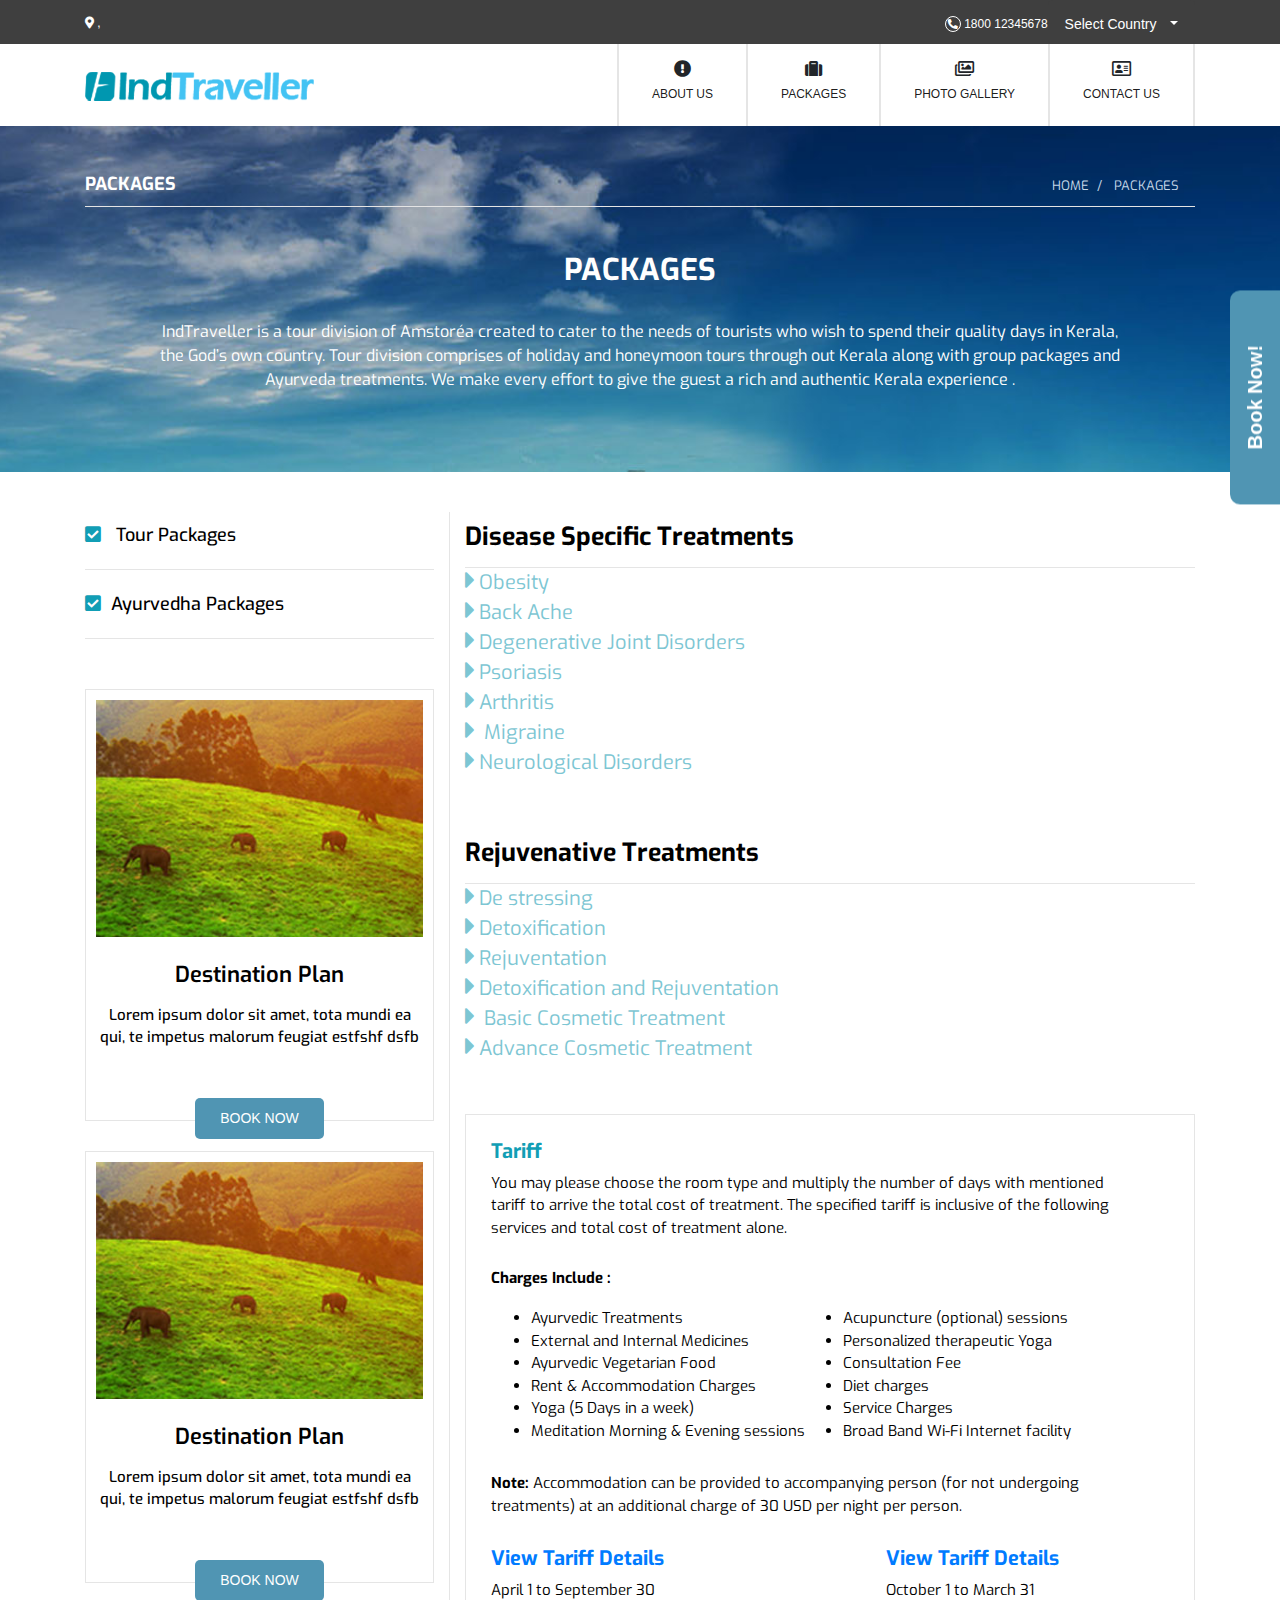
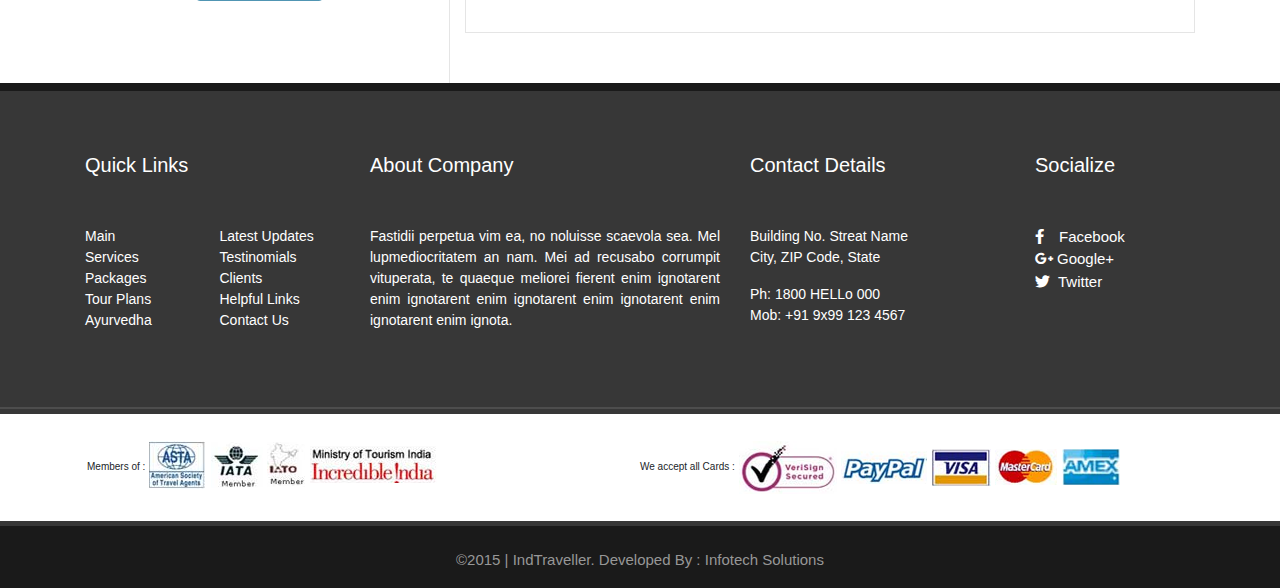
<file: packages.html>
<!DOCTYPE html>
<html>
    <title>
        IndTraveller
    </title>
    <head>
        <meta charset="utf-8">
        <meta name="viewport" content="width=device-width, initial-scale=1">
        <link rel="stylesheet" href="css/bootstrap.min.css" type="text/css">
        <link href="style.css" type="text/css" rel="stylesheet">
        <link href="css/flags.css" type="text/css" rel="stylesheet">
        <link href="css/owl.carousel.css" type="text/css" rel="stylesheet">
        <link href="css/owl.theme.default.css" type="text/css" rel="stylesheet">
        <link href=https://fonts.googleapis.com/css?family=Exo:400,500,600,700&display=swap" rel="stylesheet">
        <link rel="stylesheet" href="https://use.fontawesome.com/releases/v5.8.1/css/all.css">
    </head>
    <body>

        <!-- top header starts -->
            <div class="topdarkhead">
                    <div class="container">
                        <div class="row">
                        <div class="col-5 top text-left">
                        <h6 class="topcityname " ><i class="fas fa-map-marker-alt"></i>
                             <span id="city" class="topcityname "></span>,
                             <span id="state" class="topcityname "></span>
                            </h6>
                    </div>
                        <div class="col-7 top text-right">
                            <div class="head_right">
                            <h6 class="tophead"><i class="fas fa-phone fa-rotate-90 call"></i>
                                <span class="tophead">1800 12345678</span></h6>
                                <div id="cntry"
                                data-input-name="country"
                                data-selected-country="US"
                                data-button-size="btn-lg"
                                data-button-type="btn-dark"
                                data-scrollable="true"
                                data-scrollable-height="250px">
                           </div>
                        </div>
                   </div>
                </div>
                </div>
                </div>

                <!-- top header ends -->

                <!-- navbar starts -->

                <div class="container">
                        <div class="row">
                            <div class="col-lg-4 col-8 ">
                                <nav class="navbar navbar-light ">
                                    <a class="navbar-brand " href="index.html">
                                        <img src="images/logo.png" class="logo " alt=""> 
                                </a>
                                </nav>
                            </div>
                    
                            <div class="col-lg-8 col-4 d-flex justify-content-end">
                                    <nav class="navbar navbar-icon navbar-expand-lg navbar-light bg-white">
                                        <button class="navbar-toggler " type="button" data-toggle="collapse" data-target="#navbarNav">
                                            <span class="navbar-toggler-icon "></span>
                                        </button>
                                        <div class="overlay"></div>
                        
                                        <div class="collapse navbar-collapse" id="navbarNavdropdown">
                                            <ul class="navbar-nav">
                                                <li class="nav-item active">
                                                        <i class="fa fa-exclamation-circle  icons d-flex "></i>
                                                    <a class="nav-link" href="about.html">
                                                        ABOUT US</a>
                                                </li>
                                                <li class="nav-item active">
                                                        <i class="fas fa-suitcase icons d-flex"></i>
                                                    <a class="nav-link" href="packages.html">
                                                        PACKAGES</a>
                                                </li>
                                                <li class="nav-item active">
                                                        <i class="far fa-images icons d-flex"></i>
                                                    <a class="nav-link" href="photogallery.html">PHOTO GALLERY</a>
                                                </li>
                                                <li class="nav-item contact active">
                                                        <i class="far fa-address-card icons d-flex "></i>
                                                    <a class="nav-link " href="contactus.html">CONTACT US</a>
                                                </li>
                                            </ul>
                                        </div>
                                    </nav>
                                </div>
                            </div>
                        </div>

                        <!-- navbar ends -->

                        <!-- booknow link -->
<a href="#Booknow" data-toggle="modal" data-target="#mybook" class="booknow" id="nowbook">Book Now!</a>
<div class="modal fade" id="mybook" tabindex="-1" role="dialog" aria-labelledby="myLargeModalLabel"
aria-hidden="true">
<div class="modal-dialog modal-md">
    <div class="modal-content">
       
            <button type="button" class="close" data-dismiss="modal" aria-hidden="true">
                <i class="fas fa-times-circle cross"></i></button>
                <h1 class="connectus_head" id="booknow_head">Connect Us</h1>
                <div class="tab-pane" id="Registration">
                        <form role="form" class="form-horizontal form_connectus">
                <div class="form-group">
                                                        
                        <div class="col-sm-10">
                               
                            <input type="text" class="form-control txt_booknow" placeholder="Name" />
                        </div>
                    </div>
                    <div class="form-group">
                                                        
                            <div class="col-sm-10">
                                <input type="text" class="form-control txt_booknow" placeholder="Mob. No." />
                            </div>
                        </div>
                        <div class="form-group">
                                                        
                                <div class="col-sm-10">
                                    <input type="email" class="form-control txt_booknow" placeholder="E-mail" />
                                </div>
                            </div>
                            <div class="form-group">
                                                        
                                    <div class="col-sm-10">
                                        <input type="text" class="form-control txt_booknow" placeholder="Your Query" />
                                    </div>
                                </div>
                               
                                        <input type="submit" class="btn btn_submit btn-sm submitbtn" id="sub-btn" value="BOOK NOW">
                                            
                                        </form>
              
        </div>
    </div>
</div>
</div>

<!-- booknow ends -->
                <!--providing quality-->

<div class="common-section">
    <div class="container" >
       <div class="center-section">
     <h2 class="headcontent headingcolor_white fontexo">PACKAGES</h2>
    <ul class="breadcrumb"  >
         <li  class="liststyle fontexo"><a href="index.html" >HOME</a></li>
                <li class="liststyle fontexo">PACKAGES</li>
               </ul>
            </div>
             <div class="content-section" >
            <h2 class="body_mainheads provide_quality headingcolor_white fontexo">PACKAGES</h2>
            <p  class=" subbody_para paragraph headingcolor_white fontexo">IndTraveller is a tour division of Amstoréa created to cater to the needs of tourists who wish to spend their quality days in Kerala, the God’s own country. Tour division comprises of holiday and honeymoon tours through out Kerala along with group packages and Ayurveda treatments. We make every effort to give the guest a rich and authentic Kerala experience .</p>
        </div>
  </div>
</div>
<!-- packages accordion section starts -->
<div class="container">
        <div class="row pack_row">
            <div class="col-lg-4 pack_col">
    <ul class="package_list">
      <li class="leftside_heads  fontexo tourpack pack"> <a href="#default" class="tourayurpack"><i class="fas fa-check-square icon"></i> Tour Packages </a></li>
       <li class="leftside_heads  head_top fontexo pack"> <a href="#default" class="tourayurpack"><i class="fas fa-check-square icon"></i>Ayurvedha Packages</a></li>
    </ul>
    
    <div class="packimg border_img">
        <img src="images/gardencity.jpg " class="package_img">
        <h4 class="owlcarousel_heads headingcolor_black fontexo">Destination Plan </h4>
    <p class="owlcarousel_para headingcolor_black fontexo destination_para">Lorem ipsum dolor sit amet, tota mundi ea qui, te impetus malorum feugiat estfshf dsfb</p>
    <a href="#" class="booknow_readmore packagebook newbooknow">BOOK NOW</a>
    </div>
    <div class="packimg border_img">
        <img src="images/gardencity.jpg" class="package_img">
        <h4 class="owlcarousel_heads headingcolor_black fontexo">Destination Plan </h4>
    <p class="owlcarousel_para headingcolor_black fontexo destination_para">Lorem ipsum dolor sit amet, tota mundi ea qui, te impetus malorum feugiat estfshf dsfb</p>
    <a href="#" class="booknow_readmore newbooknow packagebook">BOOK NOW</a>
    </div>
    
            </div>
            <div class="col-lg-8">
                    <h2 class="rightside_heads fontexo headingcolor_black  diseasetreat">Tour Packages</h2>
                <h2 class="rightside_heads headingcolor_black fontexo ">Disease Specific Treatments</h2>
                <ul class="package_list">
                   <li class=" rightside_listheads fontexo">
                       <a href="#default" class="list"><i class="fa fa-caret-right fa-lg" aria-hidden="true"></i>Obesity</a> </li>
                    <div class="list_para headingcolor_black fontexo"><h6 class="headingcolor_black fontexo"><b>Duration – 21 Days</b></h6>
    
                        <h6 class="accordion_head"> Patient Profile & Caus</h6>
                       <p class="accordion_para"> General weight increase due to sedentary lifestyle, improper food habits & metabolic disorders.</p>
                    
                        <h6 class="accordion_head"> Therapeutic Benefits</h6>
                        <p class="accordion_para">Reduction of extra fat and associated problems.</p>
                    
                        <h6 class="accordion_head">  Procedure</h6>
                        <p class="accordion_para">Dhanyamladhara, Udvarthanam, Uthsadalam, LekhanaVasthy, Virechanam, Kashayadhara.</p> </div>
                     <li class="rightside_listheads fontexo">
                         <a href="#default" class="list"><i class="fa fa-caret-right fa-lg" aria-hidden="true"></i>Back Ache</a></li>
                        <div class="list_para headingcolor_black fontexo"><h6 class="headingcolor_black fontexo"><b>Duration – 21 Days</b></h6>
        
                            <h6 class="accordion_head"> Patient Profile & Cause</h6>
                           <p class="accordion_para"> General weight increase due to sedentary lifestyle, improper food habits & metabolic disorders.</p>
                        
                            <h6 class="accordion_head"> Therapeutic Benefits</h6>
                            <p class="accordion_para">Reduction of extra fat and associated problems.</p>
                        
                            <h6 class="accordion_head">Procedure</h6>
                            <p class="accordion_para">Dhanyamladhara, Udvarthanam, Uthsadalam, LekhanaVasthy, Virechanam, Kashayadhara.</p> </div>
                
                            <li class="rightside_listheads fontexo">
                                    <a href="#default" class="list"><i class="fa fa-caret-right fa-lg" aria-hidden="true"></i>Degenerative Joint Disorders </</li>
                            <div class="list_para headingcolor_black fontexo"><h6 class="headingcolor_black fontexo"><b>Duration – 21 Days</b></h6>
            
                                <h6 class="accordion_head"> Patient Profile & Cause</h6>
                               <p class="accordion_para"> General weight increase due to sedentary lifestyle, improper food habits & metabolic disorders.</p>
                            
                                <h6 class="accordion_head"> Therapeutic Benefits</h6>
                                <p class="accordion_para">Reduction of extra fat and associated problems.</p>
                            
                                <h6 class="accordion_head">Procedure</h6>
                                <p class="accordion_para">Dhanyamladhara, Udvarthanam, Uthsadalam, LekhanaVasthy, Virechanam, Kashayadhara.</p> </div>
                    <li class="rightside_listheads fontexo">
                            <a href="#default" class="list"> <i class="fa fa-caret-right fa-lg" aria-hidden="true"></i>Psoriasis</a> </li>
                                <div class="list_para headingcolor_black fontexo"><h6 class="headingcolor_black fontexo"><b>Duration – 21 Days</b></h6>
                
                                    <h6 class="accordion_head"> Patient Profile & Cause</h6>
                                   <p class="accordion_para"> General weight increase due to sedentary lifestyle, improper food habits & metabolic disorders.</p>
                                
                                    <h6 class="accordion_head">Therapeutic Benefits</h6>
                                    <p class="accordion_para">Reduction of extra fat and associated problems.</p>
                                
                                    <h6 class="accordion_head"> Procedure</h6>
                                    <p class="accordion_para">Dhanyamladhara, Udvarthanam, Uthsadalam, LekhanaVasthy, Virechanam, Kashayadhara.</p> </div>
                        
                                    <li class="rightside_listheads fontexo">
                                            <a href="#default" class="list"><i class="fa fa-caret-right fa-lg" aria-hidden="true"></i>Arthritis </a></li>
                                    <div class="list_para headingcolor_black fontexo"><h6 class="headingcolor_black fontexo"><b>Duration – 21 Days</b></h6>
                    
                                        <h6 class="accordion_head"> Patient Profile & Cause</h6>
                                       <p class="accordion_para"> General weight increase due to sedentary lifestyle, improper food habits & metabolic disorders.</p>
                                    
                                        <h6 class="accordion_head">Therapeutic Benefits</h6>
                                        <p class="accordion_para">Reduction of extra fat and associated problems.</p>
                                    
                                        <h6 class="accordion_head">  Procedure</h6>
                                        <p class="accordion_para">Dhanyamladhara, Udvarthanam, Uthsadalam, LekhanaVasthy, Virechanam, Kashayadhara.</p> </div>
                   
                                    <li class=" rightside_listheads fontexo">
                                            <a href="#default" class="list"> <i class="fa fa-caret-right fa-lg" aria-hidden="true"></i> Migraine </a></li>
                                        <div class="list_para headingcolor_black fontexo"><h6 class="headingcolor_black fontexo"><b>Duration – 21 Days</b></h6>
                        
                                            <h6 class="accordion_head"> Patient Profile & Cause</h6>
                                           <p class="accordion_para"> General weight increase due to sedentary lifestyle, improper food habits & metabolic disorders.</p>
                                        
                                            <h6 class="accordion_head"> Therapeutic Benefits</h6>
                                            <p class="accordion_para">Reduction of extra fat and associated problems.</p>
                                        
                                            <h6 class="accordion_head"> Procedure</h6>
                                            <p class="accordion_para">Dhanyamladhara, Udvarthanam, Uthsadalam, LekhanaVasthy, Virechanam, Kashayadhara.</p> </div>
                                          <li class="rightside_listheads fontexo">
                                                <a href="#default" class="list"> <i class="fa fa-caret-right fa-lg" aria-hidden="true"></i>Neurological Disorders</a> </li>
                                            <div class="list_para headingcolor_black fontexo"><h6 class="headingcolor_black fontexo"><b>Duration – 21 Days</b></h6>
                            
                                                <h6 class="accordion_head"> Patient Profile & Cause</h6>
                                               <p class="accordion_para"> General weight increase due to sedentary lifestyle, improper food habits & metabolic disorders.</p>
                                            
                                                <h6 class="accordion_head"> Therapeutic Benefits</h6>
                                                <p class="accordion_para">Reduction of extra fat and associated problems.</p>
                                            
                                                <h6 class="accordion_head"> Procedure</h6>
                                                <p class="accordion_para">Dhanyamladhara, Udvarthanam, Uthsadalam, LekhanaVasthy, Virechanam, Kashayadhara.</p> </div>
                                    
                                        </ul>
                                        <h2 class="rightside_heads headingcolor_black fontexo ">Rejuvenative Treatments</h2>
                                        <ul class="package_list">
                                             <li class="rightside_listheads fontexo">
                                                    <a href="#default" class="list"><i class="fa fa-caret-right fa-lg" aria-hidden="true"></i>De stressing</a></li>
                                            <div class="list_para headingcolor_black fontexo"><h6 class="headingcolor_black fontexo"><b>Duration – 21 Days</b></h6>
                            
                                                <h6 class="accordion_head"> Patient Profile & Cause</h6>
                                               <p class="accordion_para"> General weight increase due to sedentary lifestyle, improper food habits & metabolic disorders.</p>
                                            
                                                <h6 class="accordion_head"> Therapeutic Benefits</h6>
                                                <p class="accordion_para">Reduction of extra fat and associated problems.</p>
                                            
                                                <h6 class="accordion_head">Procedure</h6>
                                                <p class="accordion_para">Dhanyamladhara, Udvarthanam, Uthsadalam, LekhanaVasthy, Virechanam, Kashayadhara.</p> </div>
                                               
                                                <li class="rightside_listheads fontexo">
                                                        <a href="#default" class="list"><i class="fa fa-caret-right fa-lg" aria-hidden="true"></i>Detoxification</a></li>
                                                <div class="list_para headingcolor_black fontexo"><h6 class="headingcolor_black fontexo"><b>Duration – 21 Days</b></h6>
                                
                                                    <h6 class="accordion_head"> Patient Profile & Cause</h6>
                                                   <p class="accordion_para"> General weight increase due to sedentary lifestyle, improper food habits & metabolic disorders.</p>
                                                
                                                    <h6 class="accordion_head"> Therapeutic Benefits</h6>
                                                    <p class="accordion_para">Reduction of extra fat and associated problems.</p>
                                                
                                                    <h6 class="accordion_head"> Procedur</h6>
                                                    <p class="accordion_para">Dhanyamladhara, Udvarthanam, Uthsadalam, LekhanaVasthy, Virechanam, Kashayadhara.</p> </div>
                                        
                                                     <li class="rightside_listheads fontexo">
                                                            <a href="#default" class="list"><i class="fa fa-caret-right fa-lg" aria-hidden="true"></i>Rejuventation</a></li>
                                                    <div class="list_para headingcolor_black fontexo"><h6 class="headingcolor_black fontexo"><b>Duration – 21 Days</b></h6>
                                    
                                                        <h6 class="accordion_head">Patient Profile & Cause</h6>
                                                       <p class="accordion_para"> General weight increase due to sedentary lifestyle, improper food habits & metabolic disorders.</p>
                                                    
                                                        <h6 class="accordion_head"> Therapeutic Benefits</h6>
                                                        <p class="accordion_para">Reduction of extra fat and associated problems.</p>
                                                    
                                                        <h6 class="accordion_head"> Procedure</h6>
                                                        <p class="accordion_para">Dhanyamladhara, Udvarthanam, Uthsadalam, LekhanaVasthy, Virechanam, Kashayadhara.</p> </div>
                                            
                                                        <li class="rightside_listheads fontexo">
                                                                <a href="#default" class="list"><i class="fa fa-caret-right fa-lg" aria-hidden="true"></i>Detoxification and Rejuventation</a></li>
                                                        <div class="list_para headingcolor_black fontexo"><h6 class="headingcolor_black fontexo"><b>Duration – 21 Days</b></h6>
                                        
                                                            <h6 class="accordion_head"> Patient Profile & Cause</h6>
                                                           <p class="accordion_para"> General weight increase due to sedentary lifestyle, improper food habits & metabolic disorders.</p>
                                                        
                                                            <h6 class="accordion_head">Therapeutic Benefits</h6>
                                                            <p class="accordion_para">Reduction of extra fat and associated problems.</p>
                                                        
                                                            <h6 class="accordion_head">Procedure</h6>
                                                            <p class="accordion_para">Dhanyamladhara, Udvarthanam, Uthsadalam, LekhanaVasthy, Virechanam, Kashayadhara.</p> </div>
                                                
                                                            <li class=" rightside_listheads fontexo">
                                                                    <a href="#default" class="list"><i class="fa fa-caret-right fa-lg" aria-hidden="true"></i> Basic Cosmetic Treatment</a> </li>
                                                            <div class="list_para headingcolor_black fontexo"><h6 class="headingcolor_black fontexo"><b>Duration – 21 Days</b></h6>
                                            
                                                                <h6 class="accordion_head">Patient Profile & Cause</h6>
                                                               <p class="accordion_para"> General weight increase due to sedentary lifestyle, improper food habits & metabolic disorders.</p>
                                                            
                                                                <h6 class="accordion_head">Therapeutic Benefits</h6>
                                                                <p class="accordion_para">Reduction of extra fat and associated problems.</p>
                                                            
                                                                <h6 class="accordion_head">  Procedure</h6>
                                                                <p class="accordion_para">Dhanyamladhara, Udvarthanam, Uthsadalam, LekhanaVasthy, Virechanam, Kashayadhara.</p> </div>
                                           
                                                               <li class=" rightside_listheads fontexo">
                                                                    <a href="#default" class="list"><i class="fa fa-caret-right fa-lg" aria-hidden="true"></i>Advance Cosmetic Treatment</a></li>
                                                                <div class="list_para headingcolor_black fontexo"><h6 class="headingcolor_black fontexo"><b>Duration – 21 Days</b></h6>
                                                
                                                                    <h6 class="accordion_head"> Patient Profile & Cause</h6>
                                                                   <p class="accordion_para">  General weight increase due to sedentary lifestyle, improper food habits & metabolic disorders.</p>
                                                                
                                                                    <h6 class="accordion_head"> Therapeutic Benefits</h6>
                                                                    <p class="accordion_para">Reduction of extra fat and associated problems.</p>
                                                                
                                                                    <h6 class="accordion_head"> Procedure</h6>
                                                                    <p class="accordion_para"><i class="fa fa-caret-right fa-lg" aria-hidden="true"></i>Dhanyamladhara, Udvarthanam, Uthsadalam, LekhanaVasthy, Virechanam, Kashayadhara.</p> </div>
                                                                   
                                                            
                                                                </ul>
    
                                                                <div class="tariff_section">
                                                                    <h6 class="tariff_head fontexo">Tariff</h6>
                                                                    <p class="headingcolor_black fontexo tariff_para">You may please choose the room type and multiply the number of days with mentioned tariff to
                                                                        arrive the total cost of treatment.
                                                                        The specified tariff is inclusive of the following services and total cost of treatment alone.</p>
                                                               
                                                                        <h5 class="tariff_change fontexo headingcolor_black">Charges Include :</h5>
                                                                        <ul class=" tariff_list headingcolor_black fontexo tariff_para">
                                                                            <li>Ayurvedic Treatments</li>
                                                                            <li>External and Internal Medicines</li>
                                                                            <li >Ayurvedic Vegetarian Food</li>
                                                                            <li >Rent & Accommodation Charges</li>
                                                                            <li >Yoga (5 Days in a week)</li>
                                                                            <li >Meditation Morning & Evening sessions</li>
                                                                            <li >Acupuncture (optional) sessions</li>
                                                                            <li >Personalized therapeutic Yoga</li>
                                                                            <li >Consultation Fee</li>
                                                                            <li >Diet charges</li>
                                                                            <li>Service Charges</li>
                                                                            <li >Broad Band Wi-Fi Internet facility</li>
                                                                        </ul>
                                                                       
                                                                        <p class=" fontexo headingcolor_black tariff_para"><b>Note:</b>  Accommodation can be provided to accompanying person (for not undergoing treatments) at an additional charge of 30 USD per night per person.</p>
                                                                        <div class="tariff_details">
                                                                            <div>
                                                                        <h5 class=" fontexo tariff_head"><a href="#" class="tariffviewdt">View Tariff Details</a> </h5>
                                                                        <p class=" fontexo headingcolor_black tariff_para">April 1 to September 30</p></div>
                                                                        <div class="tariffview">
                                                                        <h5 class=" fontexo tariff_head"><a href="#" class="tariffviewdt">View Tariff Details </a></h5>
                                                                        <p class=" fontexo headingcolor_black tariff_para">October 1 to March 31</p></div>
                                                                    </div>
                                                                    </div>
            </div>
        </div>
    </div>
    
    
    <!-- packages accordion section ends -->
                        <!-- footer -->

<div class="footer">
        <div class="container con">
            <div class="row">
                <div class="col-lg-3 col-sm-6">
                        <h3 class="footer_heads">Quick Links</h3>
                        <div class="footer_para">
                                <ul class="footerlist">
                                        <li class="quicklinks"><a href="#" class="quick">Main</a></li>
                                        <li class="quicklinks"><a href="#" class="quick">Services</a></li>
                                        <li class="quicklinks"><a href="#" class="quick">Packages</a></li>
                                        <li class="quicklinks"><a href="#" class="quick">Tour Plans</a></li>
                                        <li class="quicklinks"><a href="#" class="quick">Ayurvedha</a></li>
                                        <li class="quicklinks"><a href="#" class="quick">Latest Updates</a></li>
                                        <li class="quicklinks"><a href="#" class="quick">Testinomials</a></li>
                                        <li class="quicklinks"><a href="#" class="quick">Clients</a></li>
                                        <li class="quicklinks"><a href="#" class="quick">Helpful Links</a></li>
                                        <li class="quicklinks"><a href="#" class="quick">Contact Us</a></li>
                                    </ul>
                               
                            </div>
                </div>
                <div class="col-lg-4 col-sm-6">
                        
                        <h3 class="footer_heads">About Company</h3>
                        <p class="footer_para">Fastidii perpetua vim ea, no noluisse scaevola sea. Mel lupmediocritatem an nam. Mei ad recusabo corrumpit vituperata, te quaeque meliorei fierent enim ignotarent enim ignotarent enim ignotarent enim ignotarent enim ignotarent enim ignota.</p>
                    
                </div>
                    <div class="col-lg-3 col-sm-6">
                            <h3 class="footer_heads">Contact Details</h3>
                            <p class="footer_para">Building No. Streat Name<br>
                                    City, ZIP Code, State</p>
                                    
                                <p class="footer_para">Ph: 1800 HELLo 000<br>
                                    Mob: +91 9x99 123 4567</p>
                        </div>
               
                        <div class="col-lg-2 col-sm-6">
                                <h3 class="footer_heads">Socialize</h3>
                                <div class="footer_para">
                                <ul class="footerlink">
                                    <li class="social_media"><a class="social" href="#"><i class="fab fa-facebook-f Socialize"></i>Facebook</a></li>
                                    <li class="social_media"><a class="social" href="#"><i class="fab fa-google-plus-g googleplus"></i>Google+</a></li>
                                    <li class="social_media"><a class="social" href="#"><i class="fab fa-twitter twitter"></i>Twitter</a></li>
                                </ul>
                            </div>
                        </div>
                     
            </div>
        </div>
        <div class="line"></div>
    </div>
    
    <div class="subfooter">
        <div class="container">
            <div class="row">
                <div class="col-lg-6 col-12 members">
                    <div class="footerimg">
    <h5 class="footer_members memb">Members of :</h5>
    <div class="images">
        <a href="#"><img src="images/IndTraveller.png" class="logos"></a>
        <a href="#"><img src="images/iata.png" class="logos"></a>
        <a href="#"><img src="images/iato.png" class="logos"></a>
        <a href="#"><img src="images/incredible.png" class="logos"></a>
    </div>
                </div>
            </div>
                <div class="col-lg-6 col-12 members acceptmember">
                        <div class="footerimg">
                                <h5 class="footer_members"> We accept all Cards :</h5>
                                <div class="images">
                                        <a href="#"><img src="images/verisign.png" class="logos"></a>
                                            <a href="#"><img src="images/paypal.png" class="logos"></a>
                                                <a href="#"><img src="images/visa.png" class="logos"></a>
                                                    <a href="#"><img src="images/master.png" class="logos"></a>
                                                        <a href="#"> <img src="images/amex.png" class="logos"></a>
                                </div>
                                            </div>
                                        </div>
    </div>
                </div>
            </div>
            
            </div>
        </div>
    </div>
    
    <div class="copy">
            <p class="footer_designby">©2015  |  IndTraveller.   Developed By : <a href="#" class="info"> Infotech Solutions</a></p>
        </div>

<!-- footer ends -->


        <script src="js/jquery-3.4.1.min.js" type="text/javascript"></script>
        <script src="js\bootstrap.bundle.js" type="text/javascript"></script>
        <script src="js/jquery.flagstrap.min.js" type="text/javascript"></script>
        <script src="js\popper.js" type="text/javascript"></script>
        <script src="js\owl.carousel.min.js" type="text/javascript"></script>
        <script src="js\owl.carousel.js" type="text/javascript"></script>
        <script src="js\javascript.js" type="text/javascript"></script>
        <script src="js/bootstrap.min.js" type="text/javascript"></script>
        <script type="text/javascript">
          $('#cntry').flagStrap();
          accordion('.package_list','.list','.list_para');


  
        </script>
    </body>
</html>
</file>
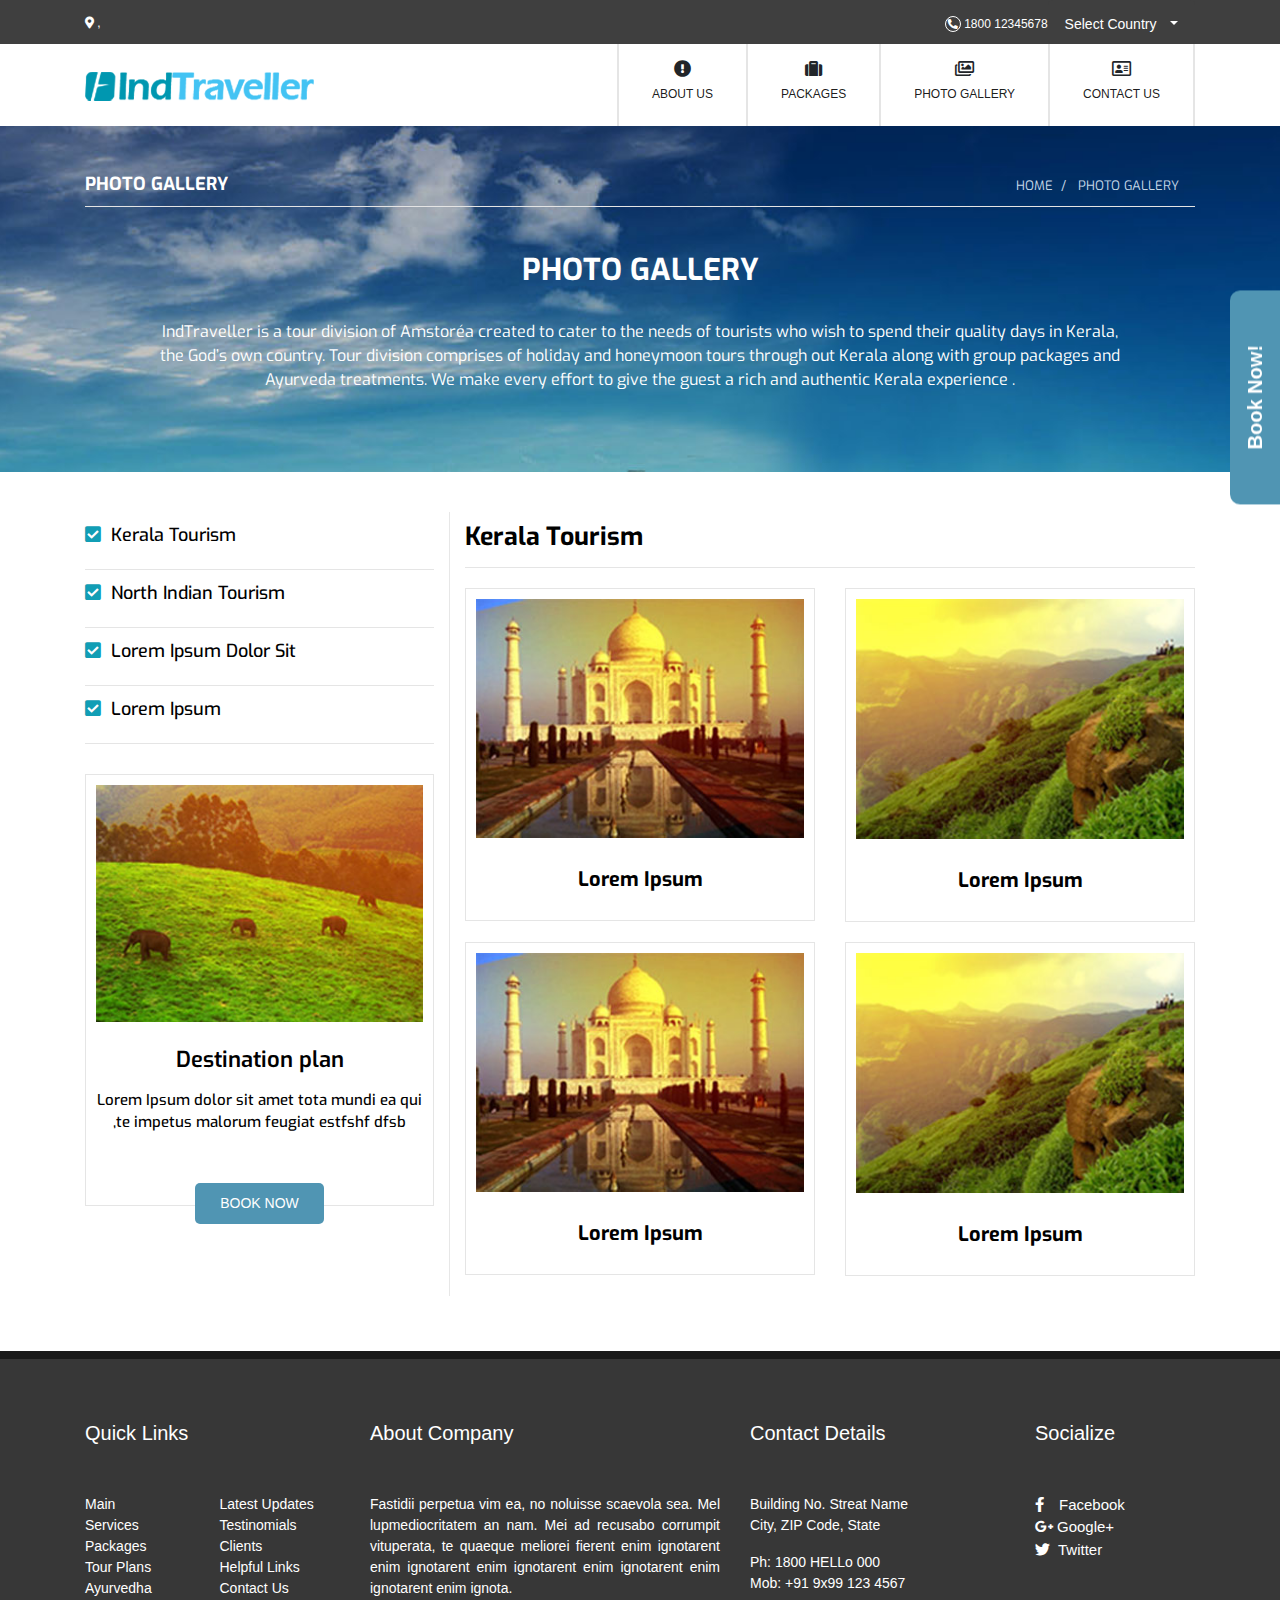
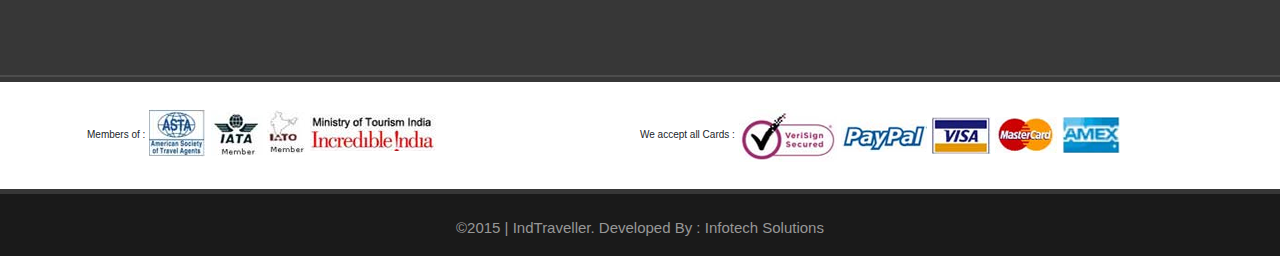
<file: photogallery.html>
<!DOCTYPE html>
<html>
    <title>
        IndTraveller
    </title>
    <head>
        <meta charset="utf-8">
        <meta name="viewport" content="width=device-width, initial-scale=1">
        <link rel="stylesheet" href="css/bootstrap.min.css" type="text/css">
        <link href="style.css" type="text/css" rel="stylesheet">
        <link href="css/flags.css" type="text/css" rel="stylesheet">
        <link href="css/jquery.fancybox.min (2).css" type="text/css" rel="stylesheet">
        <link href="css/owl.carousel.css" type="text/css" rel="stylesheet">
        <link href="css/owl.theme.default.css" type="text/css" rel="stylesheet">
        <link href=https://fonts.googleapis.com/css?family=Exo:400,500,600,700&display=swap" rel="stylesheet">
        <link rel="stylesheet" href="https://use.fontawesome.com/releases/v5.8.1/css/all.css">
    </head>
    <body>

        <!-- top header -->
            <div class="topdarkhead">
                    <div class="container">
                        <div class="row">
                        <div class="col-5 top text-left">
                        <h6 class="topcityname "><i class="fas fa-map-marker-alt"></i>
                             <span id="city" class="topcityname "></span>,
                             <span id="state" class="topcityname "></span>
                            </h6>
                    </div>
                        <div class="col-7 top text-right ">
                            <div class="head_right">
                            <h6 class="tophead"><i class="fas fa-phone fa-rotate-90 call"></i>
                                <span class="tophead">1800 12345678</span></h6>
                                <div id="cntry"
                                data-input-name="country"
                                data-selected-country="US"
                                data-button-size="btn-lg"
                                data-button-type="btn-dark"
                                data-scrollable="true"
                                data-scrollable-height="250px">
                           </div>
                        </div>
                   </div>
                </div>
                </div>
                </div>

                <!-- top header ends -->

<!-- navbar starts -->

                <div class="container">
                        <div class="row">
                            <div class="col-lg-4 col-8 ">
                                <nav class="navbar navbar-light ">
                                    <a class="navbar-brand " href="index.html">
                                        <img src="images/logo.png" class="logo " alt=""> 
                                </a>
                                </nav>
                            </div>
                    
                            <div class="col-lg-8 col-4 d-flex justify-content-end">
                                    <nav class="navbar navbar-icon navbar-expand-lg navbar-light bg-white">
                                        <button class="navbar-toggler " type="button" data-toggle="collapse" data-target="#navbarNav">
                                            <span class="navbar-toggler-icon "></span>
                                        </button>
                                        <div class="overlay"></div>
                        
                                        <div class="collapse navbar-collapse" id="navbarNavdropdown">
                                            <ul class="navbar-nav">
                                                <li class="nav-item active">
                                                        <i class="fa fa-exclamation-circle  icons d-flex "></i>
                                                    <a class="nav-link" href="about.html">
                                                        ABOUT US</a>
                                                </li>
                                                <li class="nav-item active">
                                                        <i class="fas fa-suitcase icons d-flex"></i>
                                                    <a class="nav-link" href="packages.html">
                                                        PACKAGES</a>
                                                </li>
                                                <li class="nav-item active">
                                                        <i class="far fa-images icons d-flex"></i>
                                                    <a class="nav-link" href="photogallery.html">PHOTO GALLERY</a>
                                                </li>
                                                <li class="nav-item contact active">
                                                        <i class="far fa-address-card icons d-flex "></i>
                                                    <a class="nav-link " href="contactus.html">CONTACT US</a>
                                                </li>
                                            </ul>
                                        </div>
                                    </nav>
                                </div>
                            </div>
                        </div>

                        <!-- navbar ends -->
                        
<!-- booknow link -->
<a href="#Booknow" data-toggle="modal" data-target="#mybook" class="booknow" id="nowbook">Book Now!</a>
<div class="modal fade" id="mybook" tabindex="-1" role="dialog" aria-labelledby="myLargeModalLabel"
aria-hidden="true">
<div class="modal-dialog modal-md">
    <div class="modal-content">
       
            <button type="button" class="close" data-dismiss="modal" aria-hidden="true">
                <i class="fas fa-times-circle cross"></i></button>
                <h1 class="connectus_head" id="booknow_head">Connect Us</h1>
                <div class="tab-pane" id="Registration">
                        <form role="form" class="form-horizontal form_connectus">
                <div class="form-group">
                                                        
                        <div class="col-sm-10">
                            <input type="text" class="form-control txt_booknow"  placeholder="Name" />
                        </div>
                    </div>
                    <div class="form-group">
                                                        
                            <div class="col-sm-10">
                                <input type="text" class="form-control txt_booknow"  placeholder="Mob. No." />
                            </div>
                        </div>
                        <div class="form-group">
                                                        
                                <div class="col-sm-10">
                                    <input type="email" class="form-control txt_booknow"   placeholder="E-mail" />
                                </div>
                            </div>
                            <div class="form-group">
                                                        
                                    <div class="col-sm-10">
                                        <input type="text" class="form-control txt_booknow" placeholder="Your Query" />
                                    </div>
                                </div>
                                
                                        <input type="submit" class="btn btn_submit btn-sm submitbtn" id="sub-btn" value="BOOK NOW">
                                            
                                        </form>
              
        </div>
    </div>
</div>
</div>

<!-- booknow ends -->
<!--midil-->
<div class="common-section">
    <div class="container" >
       <div class="center-section">
     <h2 class="headcontent headingcolor_white fontexo">PHOTO GALLERY</h2>
    <ul class="breadcrumb"  >
         <li  class="liststyle fontexo"><a href="index.html" >HOME</a></li>
                <li class="liststyle fontexo">PHOTO GALLERY</li>
               </ul>
            </div>
             <div class="content-section" >
            <h2 class="body_mainheads  fontexo headingcolor_white">PHOTO GALLERY</h2>
            <p  class=" subbody_para paragraph fontexo headingcolor_white">IndTraveller is a tour division of Amstoréa created to cater to the needs of tourists who wish to spend their quality days in Kerala, the God’s own country. Tour division comprises of holiday and honeymoon tours through out Kerala along with group packages and Ayurveda treatments. We make every effort to give the guest a rich and authentic Kerala experience .</p>
        </div>
  </div>
</div>


<!--midil-->
<!--gallery-->

<div class="container">
    <div class="row gallerytop " >
        <div class="col-lg-4 profilequery ">
            <ul class="lorem-list ">
                    <li class="leftside_heads headingcolor_black  fontexo keralatoursim"><a href="#default" class="tag"><i class="fas fa-check-square icon"></i>Kerala Tourism</a></li>    
<li class="leftside_heads headingcolor_black fontexo northindia"><a href="#defalut"class="tag"><i class="fas fa-check-square icon"></i>North Indian Tourism</a></li>
<li class="leftside_heads fontexo headingcolor_black loremdolor "><a href="#default" class="tag"><i class="fas fa-check-square icon"></i>Lorem Ipsum Dolor Sit</a></li>
<li class="leftside_heads  fontexo headingcolor_black lorems " ><a href="#default" class="tag"><i class="fas fa-check-square icon"></i>Lorem Ipsum</a></li>
</ul>
<div class=" leftborder">
        <div class=" border_img text-center" >
            <a href="images/gardencity.jpg"  data-fancybox="images" data-width="2400" data-height="1600">
                <img src="images/gardencity.jpg" class="foot_img" />
            </a>
          <h4 class="owlcarousel_heads fontexo headingcolor_black destination_heads ">Destination plan</h4>
          <p class="owlcarousel_para fontexo headingcolor_black destination_para ">Lorem Ipsum dolor sit amet tota mundi ea qui ,te impetus malorum feugiat estfshf dfsb </p>
              <a href="#default" class="booknow_readmore newbooknow">BOOK NOW</a>
      </div></div></div>

   
 <div class="col-lg-8  photo_query" id="gallerytech">
   
    <h4 class=" rightside_heads information_para  info_profile  fontexo headingcolor_black" id="rightkerala">Kerala Tourism</h4>     
               
                <div class="row change_row">
 
                        <div class="col-md-6">
                            <div class="border_img ">
                                <a href="images/taj.jpg" data-fancybox="images" data-width="2400" data-height="1600">
                                    <img src="images/taj.jpg" class="foot_img" />
                                </a>
                              <h5 class="center fontexo headingcolor_black">Lorem Ipsum</h5>
                            </div></div>
                        <div class="col-md-6">
                            <div class="border_img  " >
                                <a href="images/quick.jpg"  data-fancybox="images" data-width="2400" data-height="1600">
                                    <img src="images/quick.jpg" class="foot_img" />
                                </a>
                              <h5 class="center fontexo headingcolor_black">Lorem Ipsum</h5>
                            </div> </div>
                        
                        <div class="col-md-6">
                        <div class="border_img ">
                            <a href="images/taj.jpg"  data-fancybox="images" data-width="2400" data-height="1600">
                                <img src="images/taj.jpg" class="foot_img" />
                            </a>
                          <h5 class="center fontexo headingcolor_black">Lorem Ipsum</h5>
                        </div> </div>
                        <div class="col-md-6 ">
                        <div class="border_img" >
                            <a href="images/quick.jpg"  data-fancybox="images" data-width="2400" data-height="1600">
                                <img src="images/quick.jpg" class="foot_img" />
                            </a>
                          <h5 class="center fontexo headingcolor_black" >Lorem Ipsum</h5>
                        </div>  </div>
                            </div></div>
                </div> </div></div>
<!--gallery-->

                        <!-- footer -->

<div class="footer">
        <div class="container con">
            <div class="row">
                <div class="col-lg-3 col-sm-6">
                        <h3 class="footer_heads ">Quick Links</h3>
                        <div class="footer_para">
                                <ul class="footerlist">
                                        <li class="quicklinks"><a href="#" class="quick">Main</a></li>
                                        <li class="quicklinks"><a href="#" class="quick">Services</a></li>
                                        <li class="quicklinks"><a href="#" class="quick">Packages</a></li>
                                        <li class="quicklinks"><a href="#" class="quick">Tour Plans</a></li>
                                        <li class="quicklinks"><a href="#" class="quick">Ayurvedha</a></li>
                                        <li class="quicklinks"><a href="#" class="quick">Latest Updates</a></li>
                                        <li class="quicklinks"><a href="#" class="quick">Testinomials</a></li>
                                        <li class="quicklinks"><a href="#" class="quick">Clients</a></li>
                                        <li class="quicklinks"><a href="#" class="quick">Helpful Links</a></li>
                                        <li class="quicklinks"><a href="#" class="quick">Contact Us</a></li>
                                    </ul>
                               
                            </div>
                </div>
                <div class="col-lg-4 col-sm-6">
                        
                        <h3 class="footer_heads">About Company</h3>
                        <p class="footer_para">Fastidii perpetua vim ea, no noluisse scaevola sea. Mel lupmediocritatem an nam. Mei ad recusabo corrumpit vituperata, te quaeque meliorei fierent enim ignotarent enim ignotarent enim ignotarent enim ignotarent enim ignotarent enim ignota.</p>
                    
                </div>
                    <div class="col-lg-3 col-sm-6">
                            <h3 class="footer_heads">Contact Details</h3>
                            <p class="footer_para">Building No. Streat Name<br>
                                    City, ZIP Code, State</p>
                                    
                                <p class="footer_para">Ph: 1800 HELLo 000<br>
                                    Mob: +91 9x99 123 4567</p>
                        </div>
               
                        <div class="col-lg-2 col-sm-6">
                                <h3 class="footer_heads">Socialize</h3>
                                <div class="footer_para">
                                <ul class="footerlink">
                                    <li class="social_media"><a class="social" href="#"><i class="fab fa-facebook-f Socialize"></i>Facebook</a></li>
                                    <li class="social_media"><a class="social" href="#"><i class="fab fa-google-plus-g googleplus"></i>Google+</a></li>
                                    <li class="social_media"><a class="social" href="#"><i class="fab fa-twitter twitter"></i>Twitter</a></li>
                                </ul>
                            </div>
                        </div>
                     
            </div>
        </div>
        <div class="line"></div>
    </div>
    
    <div class="subfooter">
        <div class="container">
            <div class="row ">
                
                <div class="col-lg-6 col-12 members ">
                    <div class="footerimg">
    <h5 class="footer_members memb">Members of :</h5>
    <div class="images">
        <a href="#"><img src="images/IndTraveller.png" class="logos"></a>
        <a href="#"><img src="images/iata.png" class="logos"></a>
        <a href="#"><img src="images/iato.png" class="logos"></a>
        <a href="#"><img src="images/incredible.png" class="logos"></a>
    </div>
                </div>
            </div>
                <div class="col-lg-6 col-12 members acceptmember">
                        <div class="footerimg">
                                <h5 class="footer_members"> We accept all Cards :</h5>
                                <div class="images">
                                        <a href="#"><img src="images/verisign.png" class="logos"></a>
                                            <a href="#"><img src="images/paypal.png" class="logos"></a>
                                                <a href="#"><img src="images/visa.png" class="logos"></a>
                                                    <a href="#"><img src="images/master.png" class="logos"></a>
                                                        <a href="#"><img src="images/amex.png" class="logos"></a>
                                </div>
                                            </div>
                                       
                                        </div>
    </div>
                </div>
            </div>
                <div class="col-md-6">
    
                </div>
            </div>
        </div>
    </div>
    
    <div class="copy">
            <p class="footer_designby">©2015  |  IndTraveller.   Developed By : <a href="#" class="info"> Infotech Solutions</a></p>
        </div>

<!-- footer ends -->


        <script src="js/jquery-3.4.1.min.js" type="text/javascript"></script>
        <script src="js/jquery.fancybox.min (2).js" type="text/javascript"></script>
        <script src="js\bootstrap.bundle.js" type="text/javascript"></script>
        <script src="js/jquery.flagstrap.min.js" type="text/javascript"></script>
        <script src="js\popper.js" type="text/javascript"></script>
        <script src="js\owl.carousel.min.js" type="text/javascript"></script>
        <script src="js\owl.carousel.js" type="text/javascript"></script>
        <script src="js\javascript.js" type="text/javascript"></script>
        <script src="js/bootstrap.min.js" type="text/javascript"></script>
       
        <script type="text/javascript">
          $('#cntry').flagStrap();
          $( ".keralatoursim" ).click(function() {
    var newTitle = $('.keralatoursim').text();
    $( "#rightkerala" ).text(newTitle); })
    $( ".northindia" ).click(function() {
    var newTitle = $('.northindia').text();
    $( "#rightkerala" ).text(newTitle); })
    $( ".loremdolor" ).click(function() {
    var newTitle = $('.loremdolor').text();
    $( "#rightkerala" ).text(newTitle); })
    $( ".lorems" ).click(function() {
    var newTitle = $('.lorems').text();
    $( "#rightkerala" ).text(newTitle); })
  
        </script>
    </body>
</html>
</file>
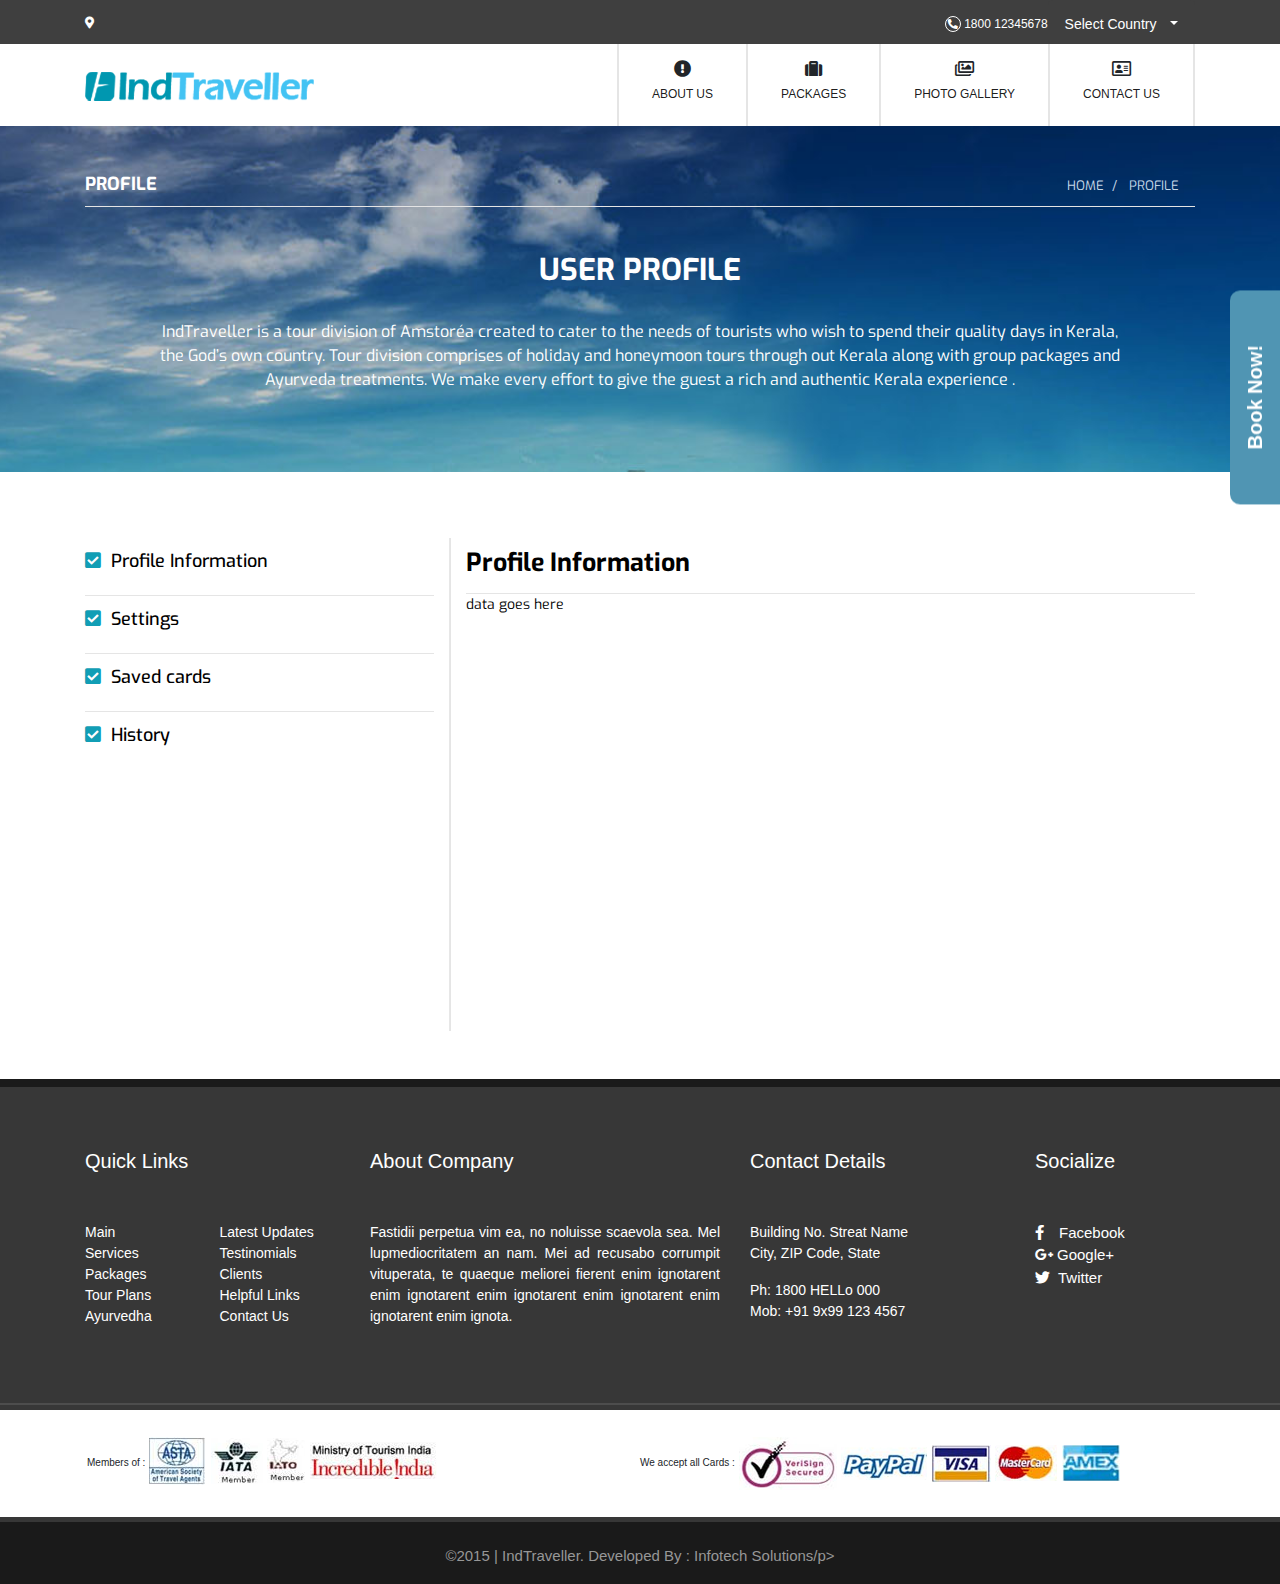
<file: profile.html>
<!DOCTYPE html>
<html>
    <title>
        IndTraveller
    </title>
    <head>
        <meta charset="utf-8">
        <meta name="viewport" content="width=device-width, initial-scale=1">
        <link rel="stylesheet" href="css/bootstrap.min.css" type="text/css">
        <link href="style.css" type="text/css" rel="stylesheet">
        <link href="css/flags.css" type="text/css" rel="stylesheet">
        <link href="css/owl.carousel.css" type="text/css" rel="stylesheet">
        <link href="css/owl.theme.default.css" type="text/css" rel="stylesheet">
        <link href=https://fonts.googleapis.com/css?family=Exo:400,500,600,700&display=swap" rel="stylesheet">
        <link rel="stylesheet" href="https://use.fontawesome.com/releases/v5.8.1/css/all.css">
    </head>
    <body>

        <!-- top header -->
            <div class="topdarkhead">
                    <div class="container">
                        <div class="row">
                        <div class="col-5 top text-left">
                        <h6 class="topcityname "><i class="fas fa-map-marker-alt"></i>
                            <span id="city"  class="topcityname "></span>
                            <span id="state" class="topcityname "></span>
                        </h6>
                    </div>
                        <div class="col-7  top text-right">
                            <div class="head_right">
                            <h6 class="tophead"><i class="fas fa-phone fa-rotate-90 call"></i>
                                <span class="tophead">1800 12345678</span></h6>
                                <div id="cntry"
                                data-input-name="country"
                                data-selected-country="US"
                                data-button-size="btn-lg"
                                data-button-type="btn-dark"
                                data-scrollable="true"
                                data-scrollable-height="250px">
                           </div>
                        </div>
                   </div>
                </div>
                </div>
                </div>

<!-- top header ends -->

<!-- navbar starts -->
                <div class="container">
                        <div class="row">
                            <div class="col-lg-4 col-8 ">
                                <nav class="navbar navbar-light ">
                                    <a class="navbar-brand " href="index.html">
                                        <img src="images/logo.png" class="logo " alt=""> 
                                </a>
                                </nav>
                            </div>
                    
                            <div class="col-lg-8 col-4 d-flex justify-content-end">
                                    <nav class="navbar navbar-icon navbar-expand-lg navbar-light bg-white">
                                        <button class="navbar-toggler " type="button" data-toggle="collapse" data-target="#navbarNav">
                                            <span class="navbar-toggler-icon "></span>
                                        </button>
                                        <div class="overlay"></div>
                        
                                        <div class="collapse navbar-collapse" id="navbarNavdropdown">
                                            <ul class="navbar-nav">
                                                <li class="nav-item active">
                                                        <i class="fa fa-exclamation-circle  icons d-flex "></i>
                                                    <a class="nav-link" href="about.html">
                                                        ABOUT US</a>
                                                </li>
                                                <li class="nav-item active">
                                                        <i class="fas fa-suitcase icons d-flex"></i>
                                                    <a class="nav-link" href="packages.html">
                                                        PACKAGES</a>
                                                </li>
                                                <li class="nav-item active">
                                                        <i class="far fa-images icons d-flex"></i>
                                                    <a class="nav-link" href="photogallery.html">PHOTO GALLERY</a>
                                                </li>
                                                <li class="nav-item contact active">
                                                        <i class="far fa-address-card icons d-flex "></i>
                                                    <a class="nav-link " href="contactus.html">CONTACT US</a>
                                                </li>
                                            </ul>
                                        </div>
                                    </nav>
                                </div>
                            </div>
                        </div>

<!-- navbar ends -->

                        <!-- booknow link -->
<a href="#Booknow" data-toggle="modal" data-target="#mybook" class="booknow" id="nowbook">Book Now!</a>
<div class="modal fade" id="mybook" tabindex="-1" role="dialog" aria-labelledby="myLargeModalLabel"
aria-hidden="true">
<div class="modal-dialog modal-md">
    <div class="modal-content">
       
            <button type="button" class="close" data-dismiss="modal" aria-hidden="true">
                <i class="fas fa-times-circle cross"></i></button>
                <h1 class="connectus_head" id="booknow_head">Connect Us</h1>
                <div class="tab-pane" id="Registration">
                        <form role="form" class="form-horizontal form_connectus">
                <div class="form-group">
                                                        
                        <div class="col-sm-10">
                            <input type="text" class="form-control txt_booknow" placeholder="Name" />
                        </div>
                    </div>
                    <div class="form-group">
                                                        
                            <div class="col-sm-10">
                                <input type="text" class="form-control txt_booknow" placeholder="Mob. No." />
                            </div>
                        </div>
                        <div class="form-group">
                                                        
                                <div class="col-sm-10">
                                    <input type="email" class="form-control txt_booknow" placeholder="E-mail" />
                                </div>
                            </div>
                            <div class="form-group">
                                                        
                                    <div class="col-sm-10">
                                        <input type="text" class="form-control txt_booknow" placeholder="Your Query" />
                                    </div>
                                </div>
                                
                                        <input type="submit" class="btn btn_submit btn-sm submitbtn" id="sub-btn" value="BOOK NOW">
                                            
                                        </form>
              
        </div>
    </div>
</div>
</div>
<!-- booknow ends -->
<!--providing quality-->

<div class="common-section">
    <div class="container" >
       <div class="center-section">
     <h2 class="headcontent headingcolor_white fontexo">PROFILE</h2>
    <ul class="breadcrumb"  >
         <li  class="liststyle fontexo"><a href="index.html" >HOME</a></li>
                <li class="liststyle fontexo">PROFILE</li>
               </ul>
            </div>
             <div class="content-section" >
            <h2 class="body_mainheads provide_quality headingcolor_white fontexo">USER PROFILE</h2>
            <p  class=" subbody_para paragraph headingcolor_white fontexo">IndTraveller is a tour division of Amstoréa created to cater to the needs of tourists who wish to spend their quality days in Kerala, the God’s own country. Tour division comprises of holiday and honeymoon tours through out Kerala along with group packages and Ayurveda treatments. We make every effort to give the guest a rich and authentic Kerala experience .</p>
        </div>
  </div>
</div>
<!--address-->
<div class="container">
    <div class="row topbottomgaps " >
        <div class=" col-md-4 profile_query ">
            <ul class=" lorem-list">
                    <li class="  leftside_heads  headingcolor_black fontexo profileinfo" id="information"><a href="#default" class="tag"><i class="fas fa-check-square icon"></i>Profile Information </a> </li>      
<li class="  leftside_heads  headingcolor_black fontexo  profileinfo"><a href="#default" class="tag" ><i class="fas fa-check-square icon"></i>Settings</a></li>
<li class="  leftside_heads  headingcolor_black fontexo  profileinfo"><a href="#default" class="tag"><i class="fas fa-check-square icon"></i>Saved cards</a></li>
<li class="  leftside_heads bulid headingcolor_black fontexo  " ><a href="#default" class="tag"><i class="fas fa-check-square icon"></i>History</a></li>
</ul> </div>
 <div class=" col-md-8 query">
                <h4 class="rightside_heads information_para headingcolor_black fontexo" >Profile Information</h4>
                <p class="data_goes headingcolor_black fontexo">data goes here</p>
                </div></div></div>
    <!--address-->




                        <!-- footer -->

<div class="footer">
        <div class="container con">
            <div class="row">
                <div class="col-lg-3 col-sm-6">
                        <h3 class="footer_heads">Quick Links</h3>
                        <div class="footer_para">
                                <ul class="footerlist">
                                        <li class="quicklinks"><a href="#" class="quick">Main</a></li>
                                        <li class="quicklinks"><a href="#" class="quick">Services</a></li>
                                        <li class="quicklinks"><a href="#" class="quick">Packages</a></li>
                                        <li class="quicklinks"><a href="#" class="quick">Tour Plans</a></li>
                                        <li class="quicklinks"><a href="#" class="quick">Ayurvedha</a></li>
                                        <li class="quicklinks"><a href="#" class="quick">Latest Updates</a></li>
                                        <li class="quicklinks"><a href="#" class="quick">Testinomials</a></li>
                                        <li class="quicklinks"><a href="#" class="quick">Clients</a></li>
                                        <li class="quicklinks"><a href="#" class="quick">Helpful Links</a></li>
                                        <li class="quicklinks"><a href="#" class="quick">Contact Us</a></li>
                                    </ul>
                               
                            </div>
                </div>
                <div class="col-lg-4 col-sm-6">
                        
                        <h3 class="footer_heads">About Company</h3>
                        <p class="footer_para">Fastidii perpetua vim ea, no noluisse scaevola sea. Mel lupmediocritatem an nam. Mei ad recusabo corrumpit vituperata, te quaeque meliorei fierent enim ignotarent enim ignotarent enim ignotarent enim ignotarent enim ignotarent enim ignota.</p>
                    
                </div>
                    <div class="col-lg-3 col-sm-6">
                            <h3 class="footer_heads">Contact Details</h3>
                            <p class="footer_para">Building No. Streat Name<br>
                                    City, ZIP Code, State</p>
                                    
                                <p class="footer_para">Ph: 1800 HELLo 000<br>
                                    Mob: +91 9x99 123 4567</p>
                        </div>
               
                        <div class="col-lg-2 col-sm-6">
                                <h3 class="footer_heads">Socialize</h3>
                                <div class="footer_para">
                                <ul class="footerlink">
                                    <li class="social_media"><a class="social" href="#"><i class="fab fa-facebook-f Socialize"></i>Facebook</a></li>
                                    <li class="social_media"><a class="social" href="#"><i class="fab fa-google-plus-g googleplus"></i>Google+</a></li>
                                    <li class="social_media"><a class="social" href="#"><i class="fab fa-twitter twitter"></i>Twitter</a></li>
                                </ul>
                            </div>
                        </div>
                     
            </div>
        </div>
        <div class="line"></div>
    </div>
    
    <div class="subfooter">
        <div class="container">
            <div class="row">
                <div class="col-md-6 col-12 members">
                    <div class="footerimg">
    <h5 class="footer_members memb">Members of :</h5>
    <div class="images">
            <a href="#"><img src="images/IndTraveller.png" class="logos"></a>
                <a href="#"><img src="images/iata.png" class="logos"></a>
                <a href="#"><img src="images/iato.png" class="logos"></a>
                    <a href="#"> <img src="images/incredible.png" class="logos"></a>
    </div>
                </div>
            </div>
                <div class="col-lg-6 col-12 members acceptmember">
                        <div class="footerimg">
                                <h5 class="footer_members"> We accept all Cards :</h5>
                                <div class="images">
                                    <a href="#"><img src="images/verisign.png" class="logos"></a>
                                    <a href="#"><img src="images/paypal.png" class="logos"></a>
                                    <a href="#"><img src="images/visa.png" class="logos"></a>
                                    <a href="#"><img src="images/master.png" class="logos"></a>
                                    <a href="#"> <img src="images/amex.png" class="logos"></a>
                                </div>
                                            </div>
                                        </div>
    </div>
                </div>
            </div>
            </div>
        </div>
    </div>
    
    <div class="copy">
            <p class="footer_designby">©2015  |  IndTraveller.   Developed By : <a href="#" class="info"> Infotech Solutions</a>/p>
        </div>

<!-- footer ends -->


        <script src="js/jquery-3.4.1.min.js" type="text/javascript"></script>
        <script src="js\bootstrap.bundle.js" type="text/javascript"></script>
        <script src="js/jquery.flagstrap.min.js" type="text/javascript"></script>
        <script src="js\popper.js" type="text/javascript"></script>
        <script src="js\owl.carousel.min.js" type="text/javascript"></script>
        <script src="js\owl.carousel.js" type="text/javascript"></script>
        <script src="js\javascript.js" type="text/javascript"></script>
        <script src="js/bootstrap.min.js" type="text/javascript"></script>
        <script type="text/javascript">
          $('#cntry').flagStrap();
          $( ".profileinfo" ).click(function() {
    var newTitle = $('.profileinfo').text();
    $( ".information_para" ).text(newTitle); })
    $( ".profilesetting" ).click(function() {
    var newTitle = $('.profilesetting').text();
    $( ".information_para" ).text(newTitle); })
    $( ".savecard" ).click(function() {
    var newTitle = $('.savecard').text();
    $( ".information_para" ).text(newTitle); })
    $( ".bulid" ).click(function() {
    var newTitle = $('.bulid').text();
    $( ".information_para" ).text(newTitle); })
        </script>
    </body>
</html>
</file>
<file: style.css>
/* generalized classes */

body{
    margin: 0;
}

.fontexo{
    font-family: 'Exo', sans-serif;
}

.connectus_head{
    font-weight: 700;
    padding-top:50px;
    margin-bottom: 0;
    color:white;
    font-size: 25px;
}

.connectus_subhead{
    font-weight: 500;
    padding-bottom:15px;
    color: white;
    font-size:15px;
    margin-bottom: 0px;
}


.connectus_txt{
    font-size: 13px; 
    color: #6b6b6b;
    font-weight: 400;
  
}

.owlcarousel_heads{
    margin-bottom: 0px;
    font-size: 22px;
    font-weight: 600;
    padding-top:25px;
    padding-bottom: 15px;
    color: black;
}

.owlcarousel_para{
    font-size: 15px;
    font-weight: 500;
    padding-bottom:30px;
    color: black;
    margin-bottom: 0px;
   
}

.booknow_readmore{
    font-weight: 500;
    font-size: 14px;
    padding:10px 25px;
    color:white;
    background-color: #5095b3;
    border-radius: 5px;
    display: inline-block;
}

.body_mainheads{
    font-size: 30px;
    font-weight: 700;
    padding-bottom: 32px;
    margin-bottom: 0px;
}
.footer_designby{
    margin-bottom: 0 !important;
}
.topbottomgaps{
padding-top:66px;
padding-bottom:48px;
}

.headingsbottomgap{
    padding-bottom:33px;
}

.headingcolor_white{
    color:white;
}

.headingcolor_black{
    color: black;
}

.speechbubble_content{
    font-weight: 400;
    
}

.subbody_sidehead{
    font-weight: 700;
    font-size: 20px;
    padding-top:41px;
    padding-bottom:21px;
    color:white;
}

.breadcrumb{
    font-weight: 400;
    font-size: 13px;
    padding-top:41px;
    padding-bottom:21px;
}

.subbody_para{
    font-size: 16px;
    font-weight: 400;
   
}

.contactus_heads{
    font-weight: 700;
    font-size: 25px;
    padding-top: 10px;
    padding-bottom:15px;
    
    margin-bottom: 0;
}

.contactus_para{
    font-weight: 500;
    font-size: 15px;
  
    margin-bottom: 0;
}

.leftside_heads{
    font-weight: 500;
    font-size: 18px;
    padding-top:10px;
    list-style: none;
    border-bottom: 1px solid #e5e5e5;
    padding-bottom: 20px;
    
    padding-left: 0px !important;
}

.rightside_heads{
    font-weight: 700;
    font-size: 25px;
    padding-top:10px;
    border-bottom: 1px solid #e5e5e5;
    padding-bottom:15px;
    color:black;
    margin-bottom: 0px;
}

.rightside_listheads{
    font-size: 20px;
    color:#119eb5;
    list-style: none;
}

.footer{
    background-color: #373737;
    border-top: 8px solid #1a1a1a;
    
}

.footer_heads{
    font-weight: 500;
    font-size: 20px;
    padding-top:62px;
    padding-bottom:41px;
color: #ffffff;
}


.footer_para{
    font-weight: 400;
    font-size: 14px;
    color: #ffffff;
    text-align: justify;

}
/* ends generalized classes */

/*slide*/
.tinyslide
{
    position: relative;
    /* z-index: -1; */
}
.navigator
{
    display:none;
}
.dis
{
    font-weight: 800;
    font-size: 74px;
    text-shadow: 3px 3px  #495057;
    line-height: 57px
}
.caps 
{
    font-weight: 800;
    margin-bottom:17%;
    text-align: right;
}
.connect-bg
{
    position: absolute;
    background-color: rgba(0,0,0,0.3);
    box-shadow:0px 0px 3px 0px #ffffff;
    box-shadow:1px rgba(166,221,240,1.0);
   width: 371px;
    bottom: 102px;
    left: 90px;
    padding-left: 45px;
    padding-right: 45px;
    border-radius: 5%;
}

.fbgoogle{
    padding: 15px 23px;
    border-radius: 5px;
    margin-top: 16px;
    color:white !important;
    display: inline-block;
}

.fbgoogle:hover{ 
color: white !important;
}

#fblink{
    background-color: #3a5796;
}
#googlelink{  background-color: #d94a38;}

.fbg_icon{
    color: white;
    padding-right: 22px;
    font-size: 15px;
  }

.textarea_query{
    width: 100%;
    padding:5px 0px 0px 11px;
    border-radius: 5px;
}

.form-control
{
    width: 100%;
    background-color: rgba(225,235,238);
    border-color: #8c9a9b;
}

.txt_booknow{ background-color:white;}

.form-group
{
    margin-top: 5px;
    margin-bottom: 0rem !important;
}
#sub-btn{
    margin-top: 20px;
    margin-left: 15px;
    margin-bottom: 20px;
}


.signsub{
    padding-top: 10px;
}

#btn
{
    background-color:#5095b3;
    border: none;
    padding-left: 23px;
    padding-right: 23px;
    padding-top: 7px;
    padding-bottom: 7px;
    border-radius: 5px;
    margin-bottom: 35px;
    margin-top: 18px;
    text-align: center;
}
.submit-center
{
    text-align: center;
}
.tinyslide figure img {
    border-top: 3px solid #e9e9e9;
}
.accordion_head{
    font-size: 15px;
    font-weight:700;
}
.accordion_para{
    font-weight: 400;
    font-size: 15px;
}
.list{
    text-decoration: none;
    font-weight:400;
    color: #7dc6d3;
}
.list:hover{
    color: #7dc6d3;
}
/*slide*/
/*tabs*/
.nav_main {
    height: 51px;
    background: rgba(0, 0, 0, 0.5);
    opacity: 40%;
    position: relative;
    bottom: 67px;
 
  }
 
.nav-tabs .nav-item.show .nav-link, .nav-tabs .nav-link.active {
    color: #ffffff;
    background-color: rgba(58,118,148,0.5) ;  
}

.navitem_height:hover
{
    color:#ffffff;
}
.menu-tab
{
    border-bottom: 6px solid rgba(58,118,148,0.5) !important;
    box-shadow:0px 0px 3px -1px #ffffff;
  font-weight: 700;
  font-size: 20px;
  margin-bottom: -71px !important;
  border-top-left-radius: 8px;
    border-top-right-radius: 8px;
}
.navitem_height
{
    height: 45px !important;
    border: none !important;
}
/*tabs*/
/* <!--photogallery profile--> */
.common-section{
    background-image: url('images/bgsky.jpg');
    background-size: cover;
    background-position: center;
   max-width: 100%;
 } 
 .center-section{
    display: flex;
    align-items: baseline; 
    justify-content: space-between;
    padding-top: 40px;
 }
 .headcontent{
     margin-bottom: 0px;
     font-size: 18px;
      font-weight:700;
 }
 .liststyle{
    font-size: 13px;
    color: #c5d7e8; 
 }
.content-section{
    text-align: center;
     padding-top: 45px;
     padding-bottom: 80px;
     border-top: 1px solid #e4e4e4;
}
.paragraph{
    margin-bottom: 0px;
     padding-left: 70px;
      padding-right: 70px;       
}
ul.breadcrumb {
    padding: 10px 16px;
    list-style: none;
    margin-bottom: 0px;
   
  }
  ul.breadcrumb li+li:before {
    padding: 8px;
    color: #c5d7e8;
    content: "/\00a0";
  }
  ul.breadcrumb li a {
    color: #c5d7e8;
    text-decoration: none !important;
  }
  ul.breadcrumb li a:hover {
    color: #c5d7e8;
    text-decoration: underline;
  }
.breadcrumb{
    background-color: transparent;    
}
.lorem-list{
    list-style: none;
   padding-left: 0px;
        padding-top: 0px !important;
        margin-bottom: 0px;
}
.query{
    border-left: 1px solid #e5e5e5;    
}
.icon{
    color: #119eb5;
    padding-right: 10px;
}
.data_goes{
    padding-bottom: 400px;
        font-size: 14px;
}
 .tag{
     text-decoration: none !important;
     color: #000000;
 }
 .leftside_heads a:hover {
    color:#119eb5 !important ;
  }
  .change_row{
    padding-top: 20px;
}
  .foot_img{
      padding: 10px;
      width: 100%;
      padding-bottom: 0px !important;
  }
  .diseasetreat{
    border-bottom: none;
}
  .border_img{
border:1px solid #e5e5e5;
margin-bottom: 20px;
  }
  .booknow_readmore:hover{
   color: white !important;
  }
  .center{
    font-size: 20px;
     text-align: center;
     font-weight: 700;
     padding-top: 30px;
     padding-bottom: 20px;
  }
.destination_heads{
    margin-bottom: 0px;
}
.leftborder{
    padding-top: 30px;
}
.destination_para{
padding-left: 10px;
padding-right: 10px;
}
.profile_query{
    border-right: 1px solid#e7e7e7;
}
.profilequery{
    border-right: 1px solid#e7e7e7;
}
.newbooknow{
    position: relative;
    top: 19px;
    text-decoration: none !important;
}
.newicon{
    top: 12px !important;
}
.information_para{
    margin-bottom: 0px;
}
.gallerytop{
padding-top: 40px;
padding-bottom: 55px;
}
/* <!--photogallery profile--> */
 /* <!---about--> */
 .row_gaps{
    padding-top: 40px;
    padding-bottom: 80px;
}
.bodypara{
    text-align: justify;
    text-align-last: center;
}
.bulid{
    border-bottom: none;
}
.bg{
  max-width: 100%;
   background-image: url('images/flower.jpg');
   background-size: cover;
   background-position: center;
}
.subpara{
  font-size: 14px;
  text-align: justify;
}
.team{
  padding-bottom:61px;
  text-align: center;
}
.mid_team{
  padding-top: 30px;
  padding-bottom: 40px;
}
.mid_border{
  border:solid 1px  #e5e5e5;
}
.mid_img{
 position: relative;
 top: -60px;
}
.head_name{
    padding-top:25px;  
    font-size: 20px;
}
.headpara{
    font-size: 13px;
    margin-bottom: 0px;
}
.common{
  display: flex;
  justify-content: center;
}
.icon_border{
  border: 1px solid #b3b3b3;
 border-radius: 50px;
  width: 25px;
  height: 25px;
  margin-left: 5px;
  display: flex;
  justify-content: center;
  background-color:#b3b3b3; 
}
.Facebook{
  color: white;
}
.vision_gap{
  padding-top: 80px;
  padding-bottom: 80px;
}
.our_gap{
  padding-top: 50px;
  padding-bottom:25px;
}
/* <!--about--> */
 /* <!--.owlcarousel--> */
 .fa-chevron-down{
    font-size: 20px;
    color: white;
}
.chevron-icon{
    display: flex;
    justify-content: center;
}
  .navcenter {
    border-radius:0 !important;
      padding: 20px 20px;
      color:black;
      background:#b0ccd9;
        justify-content: center;
      font-size: 18px;
  }
  .navcenter:hover{
    border: none !important;
      background: #5095b3 !important;
      color:#fff;
  }
  .active.navcenter{
      background: #5095b3 !important;
  }
  .nav-content{
    margin-bottom: 0px !important;
    border: none !important;
    color:#fff;
}
.navmain-tabcontent{
    padding-top:18px;
}
 .index_border{
    border: 1px solid #e7e7e7;
    margin-bottom: 20px;
 }
 #navbarNavdropdowns{
    width: 20%;
    height: 100%;
    position: relative;;
   margin-bottom: 0px !important;
    bottom: 0;
    top: 0;
    right:0;
    display: none; 
  }
.nav-toggler{
background-color:lightblue;
border: none;
width: 40px;
height:40px;
border-radius: 50px;
outline: none !important;
}
.nav-tabs{
border: none;
}
  a{
text-decoration: none !important;
  }
  .contenthide{
    font-size: 30px !important;
    color: #119eb5;
}
.liststyle a:hover{
    color: white !important;
}
/* <!--.owlcarouselend--> */
/* latest updates */
.speech-bubble {
	position: relative;
    background: #1a1a1a;
    height: 110px !important;
    text-align: center;
   padding: 4px 25px;
	border-radius: .4em;
}
.speech-bubble:after {
	content: '';
	position: absolute;
	right: 0;
	top: 26%;
	width: 33px;
	height: 0;
	border: 20px solid transparent;
	border-left-color: #1a1a1a;
	border-right: 0;
	margin-top: -20px;
	margin-right: -20px;
}
.speech_month{
    font-size: 13px;
    margin-bottom:0px;
}
.speech_date{
    font-size:36px;
    margin-bottom: 0px;
}
.speech_year{
    font-size: 17px;
    margin-bottom: 0px;
}
.update_head{
    font-size: 20px;
    font-weight: 700;
    margin-bottom: 12px;
}
.updatecontent{
    padding-left: 35px;
}
.update_para{
    font-size: 14px;
    font-weight: 400;
    margin-bottom:10px;
}
.update_col{
    display: flex;
    padding-bottom: 40px;   
}
.readnews{
    margin-left: auto;
    margin-right: auto;
}
/* latest updates */
/* testinomials starts */
.testname{
    font-weight: 700 !important;
}
.headnames{
    text-align: right;
}
/* testinomials ends */
.nav_main {
    margin-bottom: 15px;
}
.sign-with {
   padding-top: 25px;
   padding-left: 25px;
   padding-right: 25px;
   padding-bottom: 25px;
}
.modal_col{
    padding-right: 30px;
}
.nav_ul{
    margin-left: 17px;
    border-bottom: 1px solid #f1f1f1;
    padding-bottom: 10px;
}
.txtbox{
    margin-top:45px;
}
.inputtxt{ background-color: #ffffff; border-color: #e2e2e2;}
.active_li{
padding-right: 47px;
padding-bottom: 6px;
}
.active_li a{
    text-decoration: none;
    color:#000000;
}
.active_li a:hover
{
    color:#91c8d5;
}
.col_restforgot{
    text-align: end
}
.description_box{
    background-color: #f8f8f8; padding:10px;
}
.description_row{
   padding-top: 40px;
   padding-bottom: 40px;
    padding-left: 20px;
    padding-right: 20px;
}
.description_head{
    font-size: 16px;
    padding-bottom: 35px;
    text-align: left;
}
.tabpane-content{
    padding-top: 30px !important;
}
.modal-open{
    padding-right: 0 !important;
}
.paragrap{
    font-size: 14px;
    text-align: left;
    padding-bottom: 55px;
}
.modal-header .close{
    padding:0;
    margin: 0;
}
.modal-header{
    border-bottom: none;
}

.cross{
font-size: 25px;
color: #119eb5;
opacity: 3.75;
}
.close{
    position: absolute;
    top:-10px;
    right:-10px;
    width: 25px;
    height: 25px;
    border-radius: 70%;
    opacity: 7.75;
    background-color: white !important;
}
.btn_submit{
    background-color: #5095b3 !important;
    padding-left: 44px !important;
    padding-right: 44px !important;
    padding-top: 10px !important;
    padding-bottom: 10px !important;
    margin-bottom: 10px;
    margin-top: 10px;
}
.btn_submit:hover{
    color: white;
}
.btn-justsign{
    margin-top: 10px;
}
.topdarkhead{
    background-color: #3f3f3f;
}
.topheader{
    font-weight: 400;
    font-size: 12px;
    color: white;
    padding-top:16px;
}
.topcityname{
    font-weight: 400;
    font-size: 12px;
    color: white;
    padding-top:16px;
}
.country{
    background-color: #3f3f3f;
    color: white;
    border:none;
}

.topper{
    display: flex;
    align-items: baseline;
}

.topleft_head{
    padding-left: 35px;
}

.head_right{
    display: flex;
    justify-content: flex-end;
}

.tophead{
    font-weight: 400;
    font-size: 12px;
    color: white;
    padding-top:16px;
}

.sign a{
    border-right: 2px solid white;
    padding-top: 0px;
    padding-bottom:0px;
    padding-right: 10px;
    color: white;
    font-weight: 400;
    font-size: 12px;
    padding-left: 10px;
    
}

.para_forgotpass{ margin-top: 10px;}

.para_forgotpass a{
    text-decoration: none;
    color: #119eb5;
}



.login a{
    border: none;
    padding-right: 0;
}

.topright_head{
    padding-top: 14px;
}

.topright_head .sign .silo{
    text-decoration: none;
    font-size: 12px;
}

.call{
    border-radius: 70%;
    font-size:10px;
    color: white;
    border:1px solid white;
    align-self: center;
    padding: 2px;
    margin-left: 10px;
}

.navbar{
    padding: 0;
}

.navbar-nav .nav-item .nav-link{
    font-weight: 500;
    font-size: 12px;
    color: #000000;
}

.navitem_height{
    padding-top:5px;
}
 
.navbar-brand{
    text-decoration: none; display: flex;
}

.contact{
    padding-right:0;
    border-right: 2px solid #e5e5e5;
}

.logo{
    padding-top:23px;
    width: 100%;
}

.icons{
    font-size: 17px;
   justify-content: center;
}



.collapse .navbar-nav .nav-item {
    padding-left:25px;
    padding-right: 25px;
    padding-top: 16px;
    padding-bottom: 15px;
}
.nav-item  {
    border-left: 2px solid #e5e5e5;
  }

  
.con{
    padding-bottom: 60px;
}


.quicklinks{
    list-style: none;
}

.footerlist .quicklinks .quick{
    font-weight: 400;
    font-size: 14px;
    text-decoration: none;
    color: #ffffff; 
}

.footerlist{
    columns: 2;
    padding-left: 0;
}


.Socialize{
    font-size:15px;
    color: #ffffff;
    padding-right: 15px;
}

.googleplus{
    padding-right: 3px;
}

.twitter{
    padding-right: 8px;
}


.social_media{
    list-style: none;   
}


.social{
    display: flex;
    align-items: baseline;
}

.line{
    height: 7px;
    width: 100%;
    background-color: #373737;
    border-top:2px solid #4d4d4d;
}

.footerlink .social_media .social{
    text-decoration: none;
    font-size: 15px;
    color: #ffffff;
}

.footerlink{
    padding-left:0;
}

.subfooter{
    background-color: #ffffff;
    border-bottom: 5px solid #373737;
    padding-top: 27px;
    padding-bottom: 20px;
}

.footerimg{
    display: flex;
}

.members{
    padding-right:0;
    padding-left: 0;
   
}
.subfoot{
    padding-left: 0;
    padding-right: 0;
}

.footer_members{
    font-weight: 400;
    font-size: 10px;
    padding-top:20px;
    padding-bottom:20px;
    padding-right: 4px;
    
}

.memb{
    padding-left:17px;
}

.copy{
    background-color: #1a1a1a;
}

.footer_designby{
    font-weight: 400;
    font-size: 15px;
    padding-top:23px;
    padding-bottom:17px;
    color: #979797;
    text-align: center;
}

.footer_designby .info{
    text-decoration: none;
    font-size:15px;
    color:#979797;
}


.advert{
    margin-right: 5px;
}

#nowbook{
    text-decoration: none;
    z-index: 10;
}

#nowbook:hover{
    color:white;
}

#booknow_head{
   
    color: #119eb5;
    padding-top: 55px;
    padding-left: 48px;
    padding-bottom:20px;
}

.submitbtn:hover{
    color: white;
}

.form_connectus{
    padding-left: 40px !important;
}
.booknow {
    background-color: #5095b3;
    color: white;
    font-size: 20px;
    font-weight: 700;
    padding: 55px 10px;
    display: inline-block;
    border-top-right-radius: 10px;
    border-bottom-right-radius: 10px;
    position: fixed;
    top:290px;
    right: 0;
    writing-mode: vertical-lr; 
    transform: rotate(-180deg);
    
}
/*query form*/

.top_gap
{
    margin-top:43px;
}
.right-border
{
    border-right: 1px solid #ececec;
}
.query_form
{
    margin-top: 21px;
}
.text
{
    width: 100%;
    height: 49px;
    margin-top: 10px;
    background-color: white;
}
.text-box
{
    margin-left:10px;
   
}
.text-border
{
    border:1px solid #ececec;
}
#message-box
{
    width: 100%;
    height: 118px;
    margin-top: 10px;
    background-color: white;
}
.google-maps {
    position: relative;
    padding-bottom: 50%; 
    height: 0;
    overflow: hidden;
}
.google-maps iframe {
    position: absolute;
    top: 44px;
    left: 0;
    width: 100% !important;
    height: 100% !important;
}
#send_btn
{
    
background-color: rgba(80,149,179);
border: none;
padding-left: 36px;
padding-right: 32px;
border-radius: 5px;
margin-top: 25px;
padding-top: 7px;
padding-bottom: 7px;
text-align: center;
color:#ffffff;
}
.head_color::-webkit-input-placeholder {
    color: black;
    font-weight: 500;
    padding-left: 20px;
  }
  .contactus_para{
    margin-top: 30px;
}
.contactus_heads{
  
    padding-bottom:22px;
    border-bottom: 1px solid #ececec;
   
}

/*query form*/
/*packages*/
.package_img{
   width: 100%;
    padding-left: 10px;
    padding-top: 10px;
    padding-right: 10px;
   
}

.packimg{
    border: 1px solid #e5e5e5;
    margin-top:30px ;
    text-align: center;
}
.package_list{
    padding-left: 0;
    margin-bottom: 50px;
}
.pack_col{
    border-right: 1px solid #e5e5e5;
}
.pack_row{
    padding-top: 40px;
}

.tariff_section{
    border: 1px solid #e5e5e5;
    padding-top: 25px;
    padding-left: 25px;
    padding-right: 55px;
    margin-bottom: 50px;
}

.tariff_head{
    color:#119eb5;
    font-size: 20px;
    font-weight: 700;
}
.tariff_list{columns: 2;}
.tariff_para{
    font-size: 15px;
    margin-bottom: 30px;
}
.tariff_change{ 
    font-size: 15px;
    font-weight: 700;
    margin-bottom: 20px;
}
.tariff_details{ display: flex; justify-content: space-between;}
.tariffview{padding-right: 80px;
}

.tariffviewdt :hover{
    color:#119eb5 !important;
}
.fa-lg
{
    margin-right: 4px !important;
}
.tourayurpack
{
    color: #000000;
}
.head_top
{
    padding-top: 21px;
}
/*packages*/
@media(min-width:991px){
    .nav-toggler{
        display: none;
    }
    .contenthide{
        display: none;
    }
    .diseasetreat{
        display: none;
    }
    
}

@media(max-width:991px){
     /*packages starts */
.packimg{
    display: none;
}

.pack_col{
    border-right: none;
}
     /*packages ends */


     /*tab*/
     .menu-tab
     {
         margin-top: 105px;
     }
     .nav_main
     {
       background-color: rgba(0, 0, 0, 0.9);
     }
     /*tab*/
     
#navbarNavdropdown{
        width:40%;
        height: 100%;
        display: block;
        position: fixed;
        z-index:4;
        background-color: white;
        bottom: 0;
        top:0;
        right: 0;
        display: none;
       
}

#navbarNavdropdown .navbar-nav .nav-item .nav-link{
 color: black;
 display: flex;
padding-top:37px;
 }

            #navbarNavdropdown .navbar-nav .nav-item{
                padding-left:30px;
                width:185px;
            
            }

    
            .overlay {
                position: fixed ;
                  display: none;
                  width: 100%;
                  height: 100%;
                  top: 0;
                  left: 0;
                  right: 0;
                  bottom: 0;
                  background-color: rgba(0,0,0,0.5);
                  z-index: 4;
                  opacity: 10 !important;
                 
                }
                .nav-item{
                    border: none;
                    display: flex;
                    align-items: baseline;
                }

                .navbar-icon{
                    padding-top: 16px;
                    padding-bottom: 10px;
                }

                .navbar-brand{
                    padding-top: 0;
                }

                .icons{
                    justify-content: flex-start;
                    padding-right: 10px;
                }

               
        
.advert{
    margin-right: 5px;
}
                .footer_members{
                    font-size: 14px;
                }
.members{
    display:flex;
    justify-content: center;
}

.topleft_head{
    display: none;
}           

#nowbook{
    padding: 25px 5px;
    font-size: 15px;
}

/* <!--gallery--> */
.rightside_heads{
    padding-bottom: 15px !important;
}
.query{
    border-left: none;
}
.leftborder{
    display: none;
}
.photo_query{
    padding-top: 30px;
}
.profilequery{
    border-right: none !important;
}
/* <!--gallery--> */
/* <!--about--> */
.servicess{
    padding-bottom: 0px !important;
}
.mid_border{
    margin-bottom: 110px;
}
.team{
    padding-bottom:53px;
}
.mid_team{
    padding-bottom:0px !important;
}
/* <!--about--> */
/* <! --latest update--> */
.update_col{padding-bottom: 35px;}
.speech-bubble{
    width: 90px;
    height: 120px;
}
.updatecontent{padding-left: 19px !important;}
.update_para{font-size:13px !important;}
.update_head{
    font-size: 18px !important;
}
/* <!--latestupdate--> */
/* * testinomial  */ 
.test_para{
    margin-top:16px;
}
.navcenter{
    height: 40px;
    padding:6px 20px !important;
}
/* testinomial ends */
 /* slide start  */

.connected
{
    height: 60%;
    width: 100%; 
}
.connect-bg {
    background-color: lightskyblue;
    position: relative !important;
    margin-left: auto;
    margin-right: auto;
     top: 5% !important;
     left:0;
}
.dis
   {
    font-size: 63px;
   }

     /* slide end   */
     
}
@media(max-width:496px){
    .nav_main{
        height: 91px;
    }
    .menu-tab{
        border-bottom: none !important;
    }
}

@media(max-width:576px){
      /*map*/
 
   /*map*/
    .footer_para{
        display: flex;
        justify-content: center;
        text-align: center;
    }

    .footerlist{
        text-align: left;
    }

    .footer_heads{
        text-align: center;
    }

    .footerimg{
        display: block;
    }

    .footer_members{
        text-align: center;
    }

    #navbarNavdropdown{
        width:60%;  
    }

    .tophead{
        font-size: 12px;
    }

    .call{
        font-size:10px;
    }
    .tophead{
        display: none;
    }

    .form_connectus{
        padding-right: 20px;
        padding-left: 20px !important;
    }

    #booknow_head{
        font-size: 25px;
    }

    .btn_submit{
        padding: 5px 20px !important;
        font-size: 12px;
    }

    /* <!--gallery--> */
    .paragraph{
        padding-left: 7px !important;
        padding-right: 7px !important;
    }
    .profile_query{
        padding-left: 40px;
    }
    .query{
        padding-left: 40px;
    }
    .headcontent{
        font-size: 16px !important;
    }
   /* <!--gallery--> */
   /* <!--about--> */
   .providedays {
font-size: 23px;
   }
   .aboutpara{
       font-size: 14px;
   }
   .top-plans{
    font-size: 25px !important;
}
  
   /* <!--aboutend--> */
    /*slide*/
    .connect-bg {
        position: relative !important;
        margin-left: auto;
        margin-right: auto;
        padding-left: 0px;
        padding-right: 0;
         width: 267px !important;
    }
   
    .dis
    {
        display: none;
    }
    /*slide*/

.fbg_icon{ padding-right: 10px !important;}


}
@media(max-width:394px){
    .tariff_head
    {
        font-size: 17px;
    }
    .tariff_para
    {
        font-size:13px;
    }
      /* <!--about--> */
   .providedays {
    font-size: 18px;
       }
       .top-plans{
        font-size: 21px !important;
    }
   
       /* <!--aboutend--> */
       .rightside_heads{
         font-size:20px;
       }

       .rightside_listheads{
        font-size: 18px;
    }
    
/* latest updates */
.speech-bubble{width: 103px; position: relative; left: 96px;}

.update_col{ display: block !important;}

.update_head{  padding-top: 30px;}
.speech-bubble:after{
    position: absolute;
    left: 38%;
    top: 106% !important;
    transform: rotate(91deg);
}
.updatecontent{
    padding-left: 0px !important;
}
    /* latest updates end */
    /* testinomial */
    .testimg{margin-bottom: 0 !important}
    .test_row{text-align: center;}
    .testname{text-align: center !important;}
        /* testinomial ends */

    /*slide*/
.connect-bg {
    position: relative !important;
    margin-left: auto;
    margin-right: auto;
    width: 222px !important;
}


/*slide*/
    .topright_head .sign .silo{
        font-size:10px;
    }
    .acceptmember{
        padding-left: 5px;
    }

    .footer_members{
        font-size: 14px;
    }

    .footer_para{
        font-size: 12px;
       
    }

    .tophead{
        font-size: 8px;
    }

    .call{
        font-size: 6px;
    }
.topcityname{
    font-size: 10px;
    padding-top: 20px;
}
.headcontent{
    font-size: 11px !important;
}
ul.breadcrumb li{
    font-size: 11px;
}

#img{
    margin-left: 20px;
}
.fbg_icon{ padding-right:5px !important; font-size: 10px !important;}

}
@media(max-width:767px){
     /*packages*/
     .tariff_list{columns: 1;}
     .tariff_details{ display: block;}
     
     /*packages*/
   
    /* <!--gallery--> */
    .query{
        border-left: none;
      padding-top: 20px;

    }
    .paragraph{
        padding-left: 0px;
        padding-right: 0px;
    }
  .info_profile {
      text-align: center;
  }
  .leftside_heads{
      font-size: 16px;
  }
    .profile_query{
        border-right: none !important;
    }
    
    /* <!--gallery-->   */
    .right-border
  {
  border-right:none !important;
  }
     /* <!--about---> */
     .ourvision{
        text-align: center;
    }

    /* <!--about--> */
    /*slide*/
    .dis
    {
     font-size: 41px;
     line-height: 32px;
    }
     
    /*slide*/
}
</file>
<file: css/tinyslide.css>
/* line 1, ../sass/tinyslide.scss */
html, body { width: 100%; height: 100%; }

/* line 6, ../sass/tinyslide.scss */
* { margin: 0; padding: 0; box-sizing: border-box; }

/* line 12, ../sass/tinyslide.scss */
.tinyslide { width: 100% !important; height: auto; position: relative; overflow: hidden; }
/* line 18, ../sass/tinyslide.scss */

/* line 23, ../sass/tinyslide.scss */
.tinyslide .navigator ul { padding: 0; }
/* line 25, ../sass/tinyslide.scss */
.tinyslide .navigator ul li { float: left; list-style-type: none; margin: 0 1em 0 0; padding: 0; width: 25px; height: 25px; border: 1px solid white; border-radius: 100%; -webkit-transition: all 500ms linear; transition: all 500ms linear; }
/* line 35, ../sass/tinyslide.scss */
.tinyslide .navigator ul li span { display: none; }
/* line 38, ../sass/tinyslide.scss */
.tinyslide .navigator ul li:hover { background: white; }
/* line 41, ../sass/tinyslide.scss */
.tinyslide .navigator ul li.active { background: white; -webkit-transform: scale(1.5); -ms-transform: scale(1.5); transform: scale(1.5); }
/* line 51, ../sass/tinyslide.scss */
.tinyslide aside { height: 100%; width: 100%; -webkit-transition: -webkit-transform 800ms cubic-bezier(0.365, 0.84, 0.44, 1); transition: transform 800ms cubic-bezier(0.365, 0.84, 0.44, 1); -webkit-backface-visibility: hidden; backface-visibility: hidden; }
/* line 57, ../sass/tinyslide.scss */
.tinyslide figure { height: 70%; float: left; position: relative; z-index: 1; }
/* line 63, ../sass/tinyslide.scss */
.tinyslide figure img { width: 100%; height: 100%; -o-object-fit: cover; object-fit: cover; }
/* line 69, ../sass/tinyslide.scss */
.tinyslide figure figcaption { position: absolute; font-size: 3em; color: white; bottom: .5em; right: 2em; z-index: 2; opacity: 0; }
/* line 79, ../sass/tinyslide.scss */
.tinyslide figure.active figcaption { -webkit-animation-name: fadeInRight; animation-name: fadeInRight; -webkit-animation-fill-mode: both; animation-fill-mode: both; -webkit-animation-duration: 2s; animation-duration: 2s; }

@-webkit-keyframes fadeInRight { 0% { opacity: 0; -webkit-transform: translateX(20px); transform: translateX(20px); }
  100% { opacity: 1; -webkit-transform: translateX(0); transform: translateX(0); } }

@keyframes fadeInRight { 0% { opacity: 0; -webkit-transform: translateX(20px); transform: translateX(20px); }
  100% { opacity: 1; -webkit-transform: translateX(0); transform: translateX(0); } }
</file>
<file: css/flags.css>
.flagstrap {
    display: inline-block;
    position: relative;
    /* width: 28%; */
}

.btn{
    background-color: #3f3f3f;
    border-color:transparent !important ;   
    color: white;
    font-size: 14px; 
    padding-top: 13px;


}

.btn-warning {
    background-color: #3f3f3f !important;
    color: white !important;
    border-color:transparent !important;

}

.btn-dark:hover{
    background-color: transparent !important;
}

.btn-dark:not(:disabled):not(.disabled):active, .show>.btn-dark.dropdown-toggle{
    background-color: transparent !important;
}

.data-val{
    display: none;
}

.flagstrap-icon {
    display: inline-block;
    width: 16px;
    height: 11px;
    background: url("../images/flags.png")
}

.flagstrap-placeholder,
.flagstrap-placeholder i {
  display: none
}

.flagstrap-icon.flagstrap-ad {
    background-position: -16px 0
}

.flagstrap-icon.flagstrap-ae {
    background-position: -32px 0
}

.flagstrap-icon.flagstrap-af {
    background-position: -48px 0
}

.flagstrap-icon.flagstrap-ag {
    background-position: -64px 0
}

.flagstrap-icon.flagstrap-ai {
    background-position: -80px 0
}

.flagstrap-icon.flagstrap-al {
    background-position: -96px 0
}

.flagstrap-icon.flagstrap-am {
    background-position: -112px 0
}

.flagstrap-icon.flagstrap-an {
    background-position: -128px 0
}

.flagstrap-icon.flagstrap-ao {
    background-position: -144px 0
}

.flagstrap-icon.flagstrap-ar {
    background-position: -160px 0
}

.flagstrap-icon.flagstrap-as {
    background-position: -176px 0
}

.flagstrap-icon.flagstrap-at {
    background-position: -192px 0
}

.flagstrap-icon.flagstrap-au {
    background-position: -208px 0
}

.flagstrap-icon.flagstrap-aw {
    background-position: -224px 0
}

.flagstrap-icon.flagstrap-az {
    background-position: -240px 0
}

.flagstrap-icon.flagstrap-ba {
    background-position: 0 -11px
}

.flagstrap-icon.flagstrap-bb {
    background-position: -16px -11px
}

.flagstrap-icon.flagstrap-bd {
    background-position: -32px -11px
}

.flagstrap-icon.flagstrap-be {
    background-position: -48px -11px
}

.flagstrap-icon.flagstrap-bf {
    background-position: -64px -11px
}

.flagstrap-icon.flagstrap-bg {
    background-position: -80px -11px
}

.flagstrap-icon.flagstrap-bh {
    background-position: -96px -11px
}

.flagstrap-icon.flagstrap-bi {
    background-position: -112px -11px
}

.flagstrap-icon.flagstrap-bj {
    background-position: -128px -11px
}

.flagstrap-icon.flagstrap-bm {
    background-position: -144px -11px
}

.flagstrap-icon.flagstrap-bn {
    background-position: -160px -11px
}

.flagstrap-icon.flagstrap-bo {
    background-position: -176px -11px
}

.flagstrap-icon.flagstrap-br {
    background-position: -192px -11px
}

.flagstrap-icon.flagstrap-bs {
    background-position: -208px -11px
}

.flagstrap-icon.flagstrap-bt {
    background-position: -224px -11px
}

.flagstrap-icon.flagstrap-bv {
    background-position: -240px -11px
}

.flagstrap-icon.flagstrap-bw {
    background-position: 0 -22px
}

.flagstrap-icon.flagstrap-by {
    background-position: -16px -22px
}

.flagstrap-icon.flagstrap-bz {
    background-position: -32px -22px
}

.flagstrap-icon.flagstrap-ca {
    background-position: -48px -22px
}

.flagstrap-icon.flagstrap-catalonia {
    background-position: -64px -22px
}

.flagstrap-icon.flagstrap-cd {
    background-position: -80px -22px
}

.flagstrap-icon.flagstrap-cf {
    background-position: -96px -22px
}

.flagstrap-icon.flagstrap-cg {
    background-position: -112px -22px
}

.flagstrap-icon.flagstrap-ch {
    background-position: -128px -22px
}

.flagstrap-icon.flagstrap-ci {
    background-position: -144px -22px
}

.flagstrap-icon.flagstrap-ck {
    background-position: -160px -22px
}

.flagstrap-icon.flagstrap-cl {
    background-position: -176px -22px
}

.flagstrap-icon.flagstrap-cm {
    background-position: -192px -22px
}

.flagstrap-icon.flagstrap-cn {
    background-position: -208px -22px
}

.flagstrap-icon.flagstrap-co {
    background-position: -224px -22px
}

.flagstrap-icon.flagstrap-cr {
    background-position: -240px -22px
}

.flagstrap-icon.flagstrap-cu {
    background-position: 0 -33px
}

.flagstrap-icon.flagstrap-cv {
    background-position: -16px -33px
}

.flagstrap-icon.flagstrap-cw {
    background-position: -32px -33px
}

.flagstrap-icon.flagstrap-cy {
    background-position: -48px -33px
}

.flagstrap-icon.flagstrap-cz {
    background-position: -64px -33px
}

.flagstrap-icon.flagstrap-de {
    background-position: -80px -33px
}

.flagstrap-icon.flagstrap-dj {
    background-position: -96px -33px
}

.flagstrap-icon.flagstrap-dk {
    background-position: -112px -33px
}

.flagstrap-icon.flagstrap-dm {
    background-position: -128px -33px
}

.flagstrap-icon.flagstrap-do {
    background-position: -144px -33px
}

.flagstrap-icon.flagstrap-dz {
    background-position: -160px -33px
}

.flagstrap-icon.flagstrap-ec {
    background-position: -176px -33px
}

.flagstrap-icon.flagstrap-ee {
    background-position: -192px -33px
}

.flagstrap-icon.flagstrap-eg {
    background-position: -208px -33px
}

.flagstrap-icon.flagstrap-eh {
    background-position: -224px -33px
}

.flagstrap-icon.flagstrap-england {
    background-position: -240px -33px
}

.flagstrap-icon.flagstrap-er {
    background-position: 0 -44px
}

.flagstrap-icon.flagstrap-es {
    background-position: -16px -44px
}

.flagstrap-icon.flagstrap-et {
    background-position: -32px -44px
}

.flagstrap-icon.flagstrap-eu {
    background-position: -48px -44px
}

.flagstrap-icon.flagstrap-fi {
    background-position: -64px -44px
}

.flagstrap-icon.flagstrap-fj {
    background-position: -80px -44px
}

.flagstrap-icon.flagstrap-fk {
    background-position: -96px -44px
}

.flagstrap-icon.flagstrap-fm {
    background-position: -112px -44px
}

.flagstrap-icon.flagstrap-fo {
    background-position: -128px -44px
}

.flagstrap-icon.flagstrap-fr {
    background-position: -144px -44px
}

.flagstrap-icon.flagstrap-ga {
    background-position: -160px -44px
}

.flagstrap-icon.flagstrap-gb {
    background-position: -176px -44px
}

.flagstrap-icon.flagstrap-gd {
    background-position: -192px -44px
}

.flagstrap-icon.flagstrap-ge {
    background-position: -208px -44px
}

.flagstrap-icon.flagstrap-gf {
    background-position: -224px -44px
}

.flagstrap-icon.flagstrap-gg {
    background-position: -240px -44px
}

.flagstrap-icon.flagstrap-gh {
    background-position: 0 -55px
}

.flagstrap-icon.flagstrap-gi {
    background-position: -16px -55px
}

.flagstrap-icon.flagstrap-gl {
    background-position: -32px -55px
}

.flagstrap-icon.flagstrap-gm {
    background-position: -48px -55px
}

.flagstrap-icon.flagstrap-gn {
    background-position: -64px -55px
}

.flagstrap-icon.flagstrap-gp {
    background-position: -80px -55px
}

.flagstrap-icon.flagstrap-gq {
    background-position: -96px -55px
}

.flagstrap-icon.flagstrap-gr {
    background-position: -112px -55px
}

.flagstrap-icon.flagstrap-gs {
    background-position: -128px -55px
}

.flagstrap-icon.flagstrap-gt {
    background-position: -144px -55px
}

.flagstrap-icon.flagstrap-gu {
    background-position: -160px -55px
}

.flagstrap-icon.flagstrap-gw {
    background-position: -176px -55px
}

.flagstrap-icon.flagstrap-gy {
    background-position: -192px -55px
}

.flagstrap-icon.flagstrap-hk {
    background-position: -208px -55px
}

.flagstrap-icon.flagstrap-hm {
    background-position: -224px -55px
}

.flagstrap-icon.flagstrap-hn {
    background-position: -240px -55px
}

.flagstrap-icon.flagstrap-hr {
    background-position: 0 -66px
}

.flagstrap-icon.flagstrap-ht {
    background-position: -16px -66px
}

.flagstrap-icon.flagstrap-hu {
    background-position: -32px -66px
}

.flagstrap-icon.flagstrap-ic {
    background-position: -48px -66px
}

.flagstrap-icon.flagstrap-id {
    background-position: -64px -66px
}

.flagstrap-icon.flagstrap-ie {
    background-position: -80px -66px
}

.flagstrap-icon.flagstrap-il {
    background-position: -96px -66px
}

.flagstrap-icon.flagstrap-im {
    background-position: -112px -66px
}

.flagstrap-icon.flagstrap-in {
    background-position: -128px -66px
}

.flagstrap-icon.flagstrap-io {
    background-position: -144px -66px
}

.flagstrap-icon.flagstrap-iq {
    background-position: -160px -66px
}

.flagstrap-icon.flagstrap-ir {
    background-position: -176px -66px
}

.flagstrap-icon.flagstrap-is {
    background-position: -192px -66px
}

.flagstrap-icon.flagstrap-it {
    background-position: -208px -66px
}

.flagstrap-icon.flagstrap-je {
    background-position: -224px -66px
}

.flagstrap-icon.flagstrap-jm {
    background-position: -240px -66px
}

.flagstrap-icon.flagstrap-jo {
    background-position: 0 -77px
}

.flagstrap-icon.flagstrap-jp {
    background-position: -16px -77px
}

.flagstrap-icon.flagstrap-ke {
    background-position: -32px -77px
}

.flagstrap-icon.flagstrap-kg {
    background-position: -48px -77px
}

.flagstrap-icon.flagstrap-kh {
    background-position: -64px -77px
}

.flagstrap-icon.flagstrap-ki {
    background-position: -80px -77px
}

.flagstrap-icon.flagstrap-km {
    background-position: -96px -77px
}

.flagstrap-icon.flagstrap-kn {
    background-position: -112px -77px
}

.flagstrap-icon.flagstrap-kp {
    background-position: -128px -77px
}

.flagstrap-icon.flagstrap-kr {
    background-position: -144px -77px
}

.flagstrap-icon.flagstrap-kurdistan {
    background-position: -160px -77px
}

.flagstrap-icon.flagstrap-kw {
    background-position: -176px -77px
}

.flagstrap-icon.flagstrap-ky {
    background-position: -192px -77px
}

.flagstrap-icon.flagstrap-kz {
    background-position: -208px -77px
}

.flagstrap-icon.flagstrap-la {
    background-position: -224px -77px
}

.flagstrap-icon.flagstrap-lb {
    background-position: -240px -77px
}

.flagstrap-icon.flagstrap-lc {
    background-position: 0 -88px
}

.flagstrap-icon.flagstrap-li {
    background-position: -16px -88px
}

.flagstrap-icon.flagstrap-lk {
    background-position: -32px -88px
}

.flagstrap-icon.flagstrap-lr {
    background-position: -48px -88px
}

.flagstrap-icon.flagstrap-ls {
    background-position: -64px -88px
}

.flagstrap-icon.flagstrap-lt {
    background-position: -80px -88px
}

.flagstrap-icon.flagstrap-lu {
    background-position: -96px -88px
}

.flagstrap-icon.flagstrap-lv {
    background-position: -112px -88px
}

.flagstrap-icon.flagstrap-ly {
    background-position: -128px -88px
}

.flagstrap-icon.flagstrap-ma {
    background-position: -144px -88px
}

.flagstrap-icon.flagstrap-mc {
    background-position: -160px -88px
}

.flagstrap-icon.flagstrap-md {
    background-position: -176px -88px
}

.flagstrap-icon.flagstrap-me {
    background-position: -192px -88px
}

.flagstrap-icon.flagstrap-mg {
    background-position: -208px -88px
}

.flagstrap-icon.flagstrap-mh {
    background-position: -224px -88px
}

.flagstrap-icon.flagstrap-mk {
    background-position: -240px -88px
}

.flagstrap-icon.flagstrap-ml {
    background-position: 0 -99px
}

.flagstrap-icon.flagstrap-mm {
    background-position: -16px -99px
}

.flagstrap-icon.flagstrap-mn {
    background-position: -32px -99px
}

.flagstrap-icon.flagstrap-mo {
    background-position: -48px -99px
}

.flagstrap-icon.flagstrap-mp {
    background-position: -64px -99px
}

.flagstrap-icon.flagstrap-mq {
    background-position: -80px -99px
}

.flagstrap-icon.flagstrap-mr {
    background-position: -96px -99px
}

.flagstrap-icon.flagstrap-ms {
    background-position: -112px -99px
}

.flagstrap-icon.flagstrap-mt {
    background-position: -128px -99px
}

.flagstrap-icon.flagstrap-mu {
    background-position: -144px -99px
}

.flagstrap-icon.flagstrap-mv {
    background-position: -160px -99px
}

.flagstrap-icon.flagstrap-mw {
    background-position: -176px -99px
}

.flagstrap-icon.flagstrap-mx {
    background-position: -192px -99px
}

.flagstrap-icon.flagstrap-my {
    background-position: -208px -99px
}

.flagstrap-icon.flagstrap-mz {
    background-position: -224px -99px
}

.flagstrap-icon.flagstrap-na {
    background-position: -240px -99px
}

.flagstrap-icon.flagstrap-nc {
    background-position: 0 -110px
}

.flagstrap-icon.flagstrap-ne {
    background-position: -16px -110px
}

.flagstrap-icon.flagstrap-nf {
    background-position: -32px -110px
}

.flagstrap-icon.flagstrap-ng {
    background-position: -48px -110px
}

.flagstrap-icon.flagstrap-ni {
    background-position: -64px -110px
}

.flagstrap-icon.flagstrap-nl {
    background-position: -80px -110px
}

.flagstrap-icon.flagstrap-no {
    background-position: -96px -110px
}

.flagstrap-icon.flagstrap-np {
    background-position: -112px -110px
}

.flagstrap-icon.flagstrap-nr {
    background-position: -128px -110px
}

.flagstrap-icon.flagstrap-nu {
    background-position: -144px -110px
}

.flagstrap-icon.flagstrap-nz {
    background-position: -160px -110px
}

.flagstrap-icon.flagstrap-om {
    background-position: -176px -110px
}

.flagstrap-icon.flagstrap-pa {
    background-position: -192px -110px
}

.flagstrap-icon.flagstrap-pe {
    background-position: -208px -110px
}

.flagstrap-icon.flagstrap-pf {
    background-position: -224px -110px
}

.flagstrap-icon.flagstrap-pg {
    background-position: -240px -110px
}

.flagstrap-icon.flagstrap-ph {
    background-position: 0 -121px
}

.flagstrap-icon.flagstrap-pk {
    background-position: -16px -121px
}

.flagstrap-icon.flagstrap-pl {
    background-position: -32px -121px
}

.flagstrap-icon.flagstrap-pm {
    background-position: -48px -121px
}

.flagstrap-icon.flagstrap-pn {
    background-position: -64px -121px
}

.flagstrap-icon.flagstrap-pr {
    background-position: -80px -121px
}

.flagstrap-icon.flagstrap-ps {
    background-position: -96px -121px
}

.flagstrap-icon.flagstrap-pt {
    background-position: -112px -121px
}

.flagstrap-icon.flagstrap-pw {
    background-position: -128px -121px
}

.flagstrap-icon.flagstrap-py {
    background-position: -144px -121px
}

.flagstrap-icon.flagstrap-qa {
    background-position: -160px -121px
}

.flagstrap-icon.flagstrap-re {
    background-position: -176px -121px
}

.flagstrap-icon.flagstrap-ro {
    background-position: -192px -121px
}

.flagstrap-icon.flagstrap-rs {
    background-position: -208px -121px
}

.flagstrap-icon.flagstrap-ru {
    background-position: -224px -121px
}

.flagstrap-icon.flagstrap-rw {
    background-position: -240px -121px
}

.flagstrap-icon.flagstrap-sa {
    background-position: 0 -132px
}

.flagstrap-icon.flagstrap-sb {
    background-position: -16px -132px
}

.flagstrap-icon.flagstrap-sc {
    background-position: -32px -132px
}

.flagstrap-icon.flagstrap-scotland {
    background-position: -48px -132px
}

.flagstrap-icon.flagstrap-sd {
    background-position: -64px -132px
}

.flagstrap-icon.flagstrap-se {
    background-position: -80px -132px
}

.flagstrap-icon.flagstrap-sg {
    background-position: -96px -132px
}

.flagstrap-icon.flagstrap-sh {
    background-position: -112px -132px
}

.flagstrap-icon.flagstrap-si {
    background-position: -128px -132px
}

.flagstrap-icon.flagstrap-sk {
    background-position: -144px -132px
}

.flagstrap-icon.flagstrap-sl {
    background-position: -160px -132px
}

.flagstrap-icon.flagstrap-sm {
    background-position: -176px -132px
}

.flagstrap-icon.flagstrap-sn {
    background-position: -192px -132px
}

.flagstrap-icon.flagstrap-so {
    background-position: -208px -132px
}

.flagstrap-icon.flagstrap-somaliland {
    background-position: -224px -132px
}

.flagstrap-icon.flagstrap-sr {
    background-position: -240px -132px
}

.flagstrap-icon.flagstrap-ss {
    background-position: 0 -143px
}

.flagstrap-icon.flagstrap-st {
    background-position: -16px -143px
}

.flagstrap-icon.flagstrap-sv {
    background-position: -32px -143px
}

.flagstrap-icon.flagstrap-sx {
    background-position: -48px -143px
}

.flagstrap-icon.flagstrap-sy {
    background-position: -64px -143px
}

.flagstrap-icon.flagstrap-sz {
    background-position: -80px -143px
}

.flagstrap-icon.flagstrap-tc {
    background-position: -96px -143px
}

.flagstrap-icon.flagstrap-td {
    background-position: -112px -143px
}

.flagstrap-icon.flagstrap-tf {
    background-position: -128px -143px
}

.flagstrap-icon.flagstrap-tg {
    background-position: -144px -143px
}

.flagstrap-icon.flagstrap-th {
    background-position: -160px -143px
}

.flagstrap-icon.flagstrap-tj {
    background-position: -176px -143px
}

.flagstrap-icon.flagstrap-tk {
    background-position: -192px -143px
}

.flagstrap-icon.flagstrap-tl {
    background-position: -208px -143px
}

.flagstrap-icon.flagstrap-tm {
    background-position: -224px -143px
}

.flagstrap-icon.flagstrap-tn {
    background-position: -240px -143px
}

.flagstrap-icon.flagstrap-to {
    background-position: 0 -154px
}

.flagstrap-icon.flagstrap-tr {
    background-position: -16px -154px
}

.flagstrap-icon.flagstrap-tt {
    background-position: -32px -154px
}

.flagstrap-icon.flagstrap-tv {
    background-position: -48px -154px
}

.flagstrap-icon.flagstrap-tw {
    background-position: -64px -154px
}

.flagstrap-icon.flagstrap-tz {
    background-position: -80px -154px
}

.flagstrap-icon.flagstrap-ua {
    background-position: -96px -154px
}

.flagstrap-icon.flagstrap-ug {
    background-position: -112px -154px
}

.flagstrap-icon.flagstrap-um {
    background-position: -128px -154px
}

.flagstrap-icon.flagstrap-us {
    background-position: -144px -154px
}

.flagstrap-icon.flagstrap-uy {
    background-position: -160px -154px
}

.flagstrap-icon.flagstrap-uz {
    background-position: -176px -154px
}

.flagstrap-icon.flagstrap-va {
    background-position: -192px -154px
}

.flagstrap-icon.flagstrap-vc {
    background-position: -208px -154px
}

.flagstrap-icon.flagstrap-ve {
    background-position: -224px -154px
}

.flagstrap-icon.flagstrap-vg {
    background-position: -240px -154px
}

.flagstrap-icon.flagstrap-vi {
    background-position: 0 -165px
}

.flagstrap-icon.flagstrap-vn {
    background-position: -16px -165px
}

.flagstrap-icon.flagstrap-vu {
    background-position: -32px -165px
}

.flagstrap-icon.flagstrap-wales {
    background-position: -48px -165px
}

.flagstrap-icon.flagstrap-wf {
    background-position: -64px -165px
}

.flagstrap-icon.flagstrap-ws {
    background-position: -80px -165px
}

.flagstrap-icon.flagstrap-ye {
    background-position: -96px -165px
}

.flagstrap-icon.flagstrap-yt {
    background-position: -112px -165px
}

.flagstrap-icon.flagstrap-za {
    background-position: -128px -165px
}

.flagstrap-icon.flagstrap-zanzibar {
    background-position: -144px -165px
}

.flagstrap-icon.flagstrap-zm {
    background-position: -160px -165px
}

.flagstrap-icon.flagstrap-zw {
    background-position: -176px -165px
}


@media(max-width:350px){
    .btn{
        font-size: 10px;
        padding-top: 18px;
    }
}
</file>
